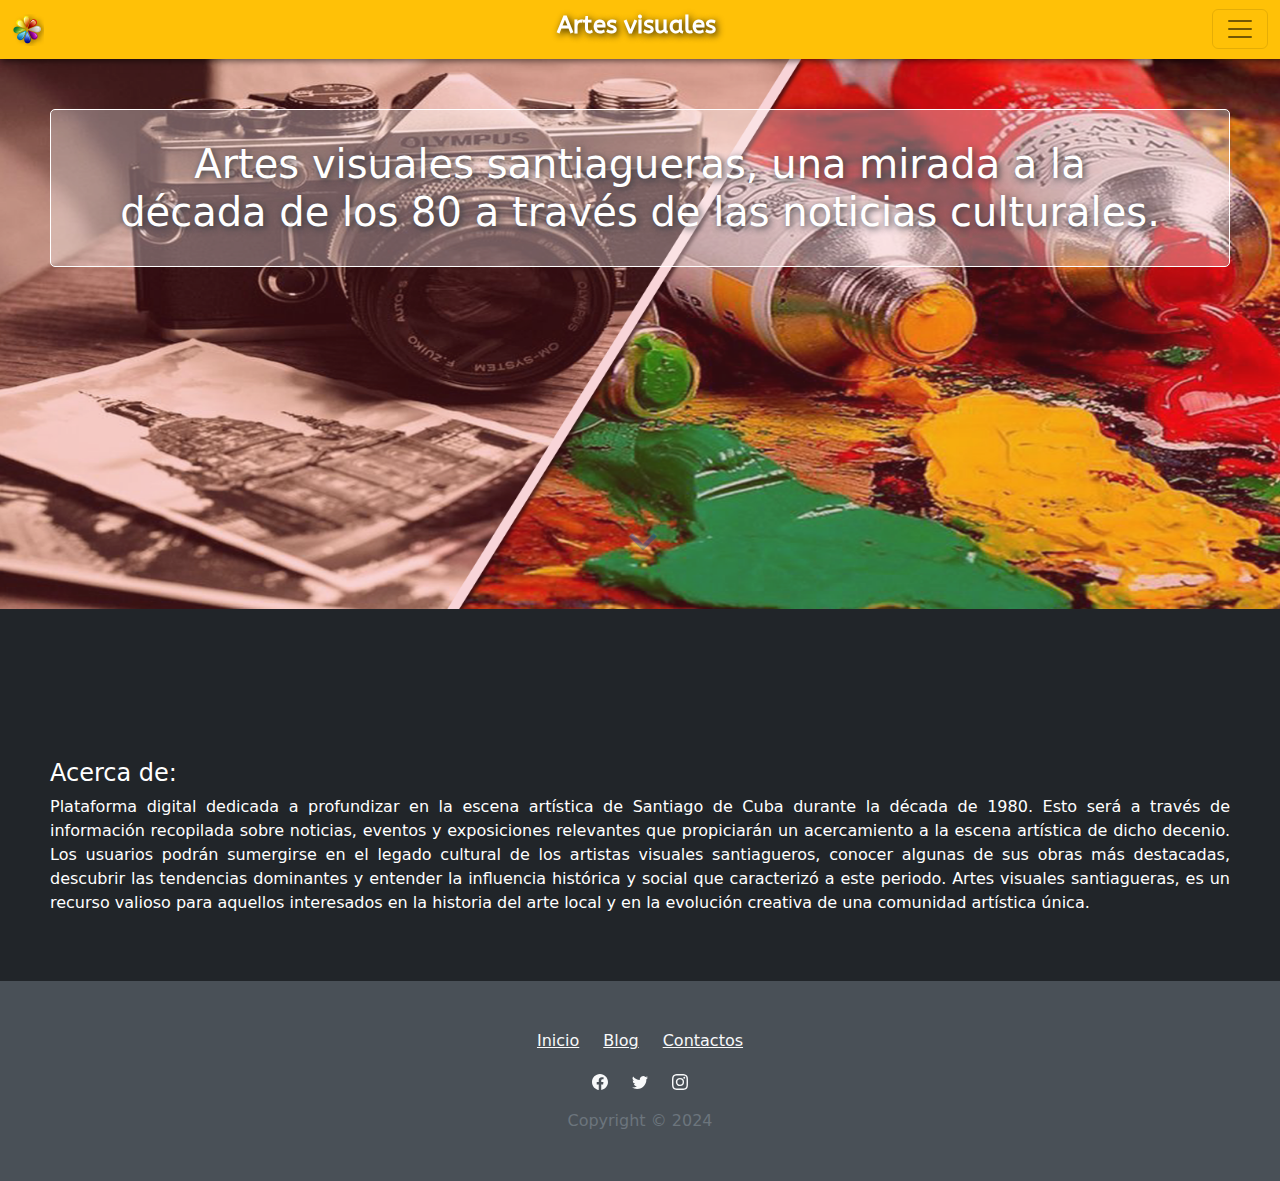
<file: index.html>
<!DOCTYPE html><html lang="en"><head><meta charset="utf-8"><meta name="viewport" content="width=device-width, initial-scale=1.0, shrink-to-fit=no"><title>ArtesVisualesSantiagueras</title><link rel="stylesheet" href="assets/bootstrap/css/bootstrap.min.css"><link rel="stylesheet" href="https://fonts.googleapis.com/css?family=ABeeZee&amp;display=swap"><link rel="stylesheet" href="https://fonts.googleapis.com/css?family=Acme&amp;display=swap"><link rel="stylesheet" href="https://fonts.googleapis.com/css?family=Bad+Script&amp;display=swap"><link rel="stylesheet" href="assets/fonts/material-icons.min.css"><link rel="stylesheet" href="assets/css/styles.min.css"><link rel="stylesheet" href="assets/css/aos.min.min.css"></head><body style="background: var(--bs-dark);"><nav class="navbar navbar-light sticky-top bg-warning text-start bounce animated" id="minav" style="box-shadow: 2px 2px 6px var(--bs-navbar-color);"><div class="container-fluid"><a class="navbar-brand" href="#"><img src="assets/img/logo.png"><br></a><h4 class="h4-title" style="font-weight: bold;text-shadow: 2px 2px 7px var(--bs-navbar-brand-hover-color);color: var(--bs-white);font-family: ABeeZee, sans-serif;"><span style="color: var(--bs-white); background-color: rgba(255, 255, 255, 0.32);">Artes visuales</span><br></h4><button data-bs-toggle="offcanvas" data-bs-target="#offcanvas-1" class="navbar-toggler button-menu"><span class="visually-hidden">Toggle navigation</span><span class="navbar-toggler-icon"></span></button><div class="collapse navbar-collapse" id="navcol-1"><ul class="navbar-nav"><li class="nav-item"><a class="nav-link active" href="#" style="color: var(--bs-offcanvas-bg);">Inicio</a></li><li class="nav-item"><a class="nav-link active" href="#" style="color: var(--bs-offcanvas-bg);">Inicio</a></li></ul></div></div></nav><main class="text-bg-dark"><section class="rubberBand animated" style="background: url(&quot;assets/img/baner1%20copia.png&quot;) top / cover no-repeat, var(--bs-border-color-translucent);height: 550px;"><div style="height: 100%;width: 100%;background: rgba(220,53,69,0.21);padding: 50px;"><h1 style="color: var(--bs-white);background: rgba(255,255,255,0.32);padding: 30px;border-width: 1px;border-style: solid;border-radius: 5px;text-shadow: 2px 2px 7px var(--bs-gray-dark);text-align: center;">Artes visuales santiagueras, una mirada a la<br>década de los 80 a través de las noticias culturales.</h1><div class="btn-arrow-button position-absolute bottom-0 start-50 translate-middle" style="width: 50px;height: 50px; top:540px;"><a href="#acerca-de"><i class="material-icons" style="color: #0d6efd;font-size: 56px;text-shadow: 0px 0px 5px rgba(255,255,255,0.9);">keyboard_arrow_down</i></a></div></div></section><div class="container" id="acerca-de" style="height: 100px;"></div><section data-aos="fade-up" data-aos-duration="1000" style="padding: 50px;"><h4>Acerca de:</h4><p style="text-align: justify;">Plataforma digital dedicada a profundizar en la escena artística de Santiago de Cuba durante la década de 1980. Esto será a través de información recopilada sobre noticias, eventos y exposiciones relevantes que propiciarán un acercamiento a la escena artística de dicho decenio. Los usuarios podrán sumergirse en el legado cultural de los artistas visuales santiagueros, conocer algunas de sus obras más destacadas, descubrir las tendencias dominantes y entender la influencia histórica y social que caracterizó a este periodo. Artes visuales santiagueras, es un recurso valioso para aquellos interesados en la historia del arte local y en la evolución creativa de una comunidad artística única.&nbsp;</p></section></main><div class="offcanvas offcanvas-start" tabindex="-1" id="offcanvas-1"><div class="offcanvas-header"><h5 class="offcanvas-title">Índice</h5><button type="button" class="btn-close text-reset" data-bs-dismiss="offcanvas" aria-label="Close"></button></div><div class="offcanvas-body" style="background: var(--bs-gray-900);"><ul class="nav flex-column"><li class="nav-item"><a class="nav-link active" href="index.html" style="color: var(--bs-offcanvas-bg);">Inicio</a></li><li class="nav-item"><a class="nav-link active" href="nosotros.html#nosotros" style="color: var(--bs-offcanvas-bg);">Sobre Nosotros</a></li><li class="nav-item"><a class="nav-link active" href="tradicion.html#tradicion" style="color: var(--bs-offcanvas-bg);">Tradición artística santiaguera</a></li><li class="nav-item"><a class="nav-link active" href="av80.html#arte-visuales" style="color: var(--bs-offcanvas-bg);">Artes Visuales de los 80</a></li><li class="nav-item"><a class="nav-link active" href="galeria.html#galeria" style="color: var(--bs-offcanvas-bg);">Galería de Obras</a></li><li class="nav-item"><a class="nav-link active" href="blog.html" style="color: var(--bs-offcanvas-bg);">Blog</a></li><li class="nav-item"><a class="nav-link active" href="contacto.html" style="color: var(--bs-offcanvas-bg);">Contacto</a></li></ul></div></div><div class="btn-arrow-up position-fixed bottom-0 end-0 translate-middle"><a href="#"><i class="material-icons" style="font-size: 32px;background: var(--bs-blue);border-radius: 100px;border: 1px solid rgba(206,212,218,0.66);box-shadow: 0px 0px 7px 2px rgba(33,37,41,0.7);color: rgba(255,255,255,0.76);">keyboard_arrow_up</i></a></div><footer class="text-center bg-dark"><div class="container-fluid text-white py-4 py-lg-5" style="background: var(--bs-gray-700);"><ul class="list-inline"><li class="list-inline-item me-4"><a class="link-light" href="index.html">Inicio</a></li><li class="list-inline-item me-4"><a class="link-light" href="blog.html">Blog</a></li><li class="list-inline-item"><a class="link-light" href="contacto.html">Contactos</a></li></ul><ul class="list-inline"><li class="list-inline-item me-4"><svg xmlns="http://www.w3.org/2000/svg" width="1em" height="1em" fill="currentColor" viewBox="0 0 16 16" class="bi bi-facebook text-light">
  <path d="M16 8.049c0-4.446-3.582-8.05-8-8.05C3.58 0-.002 3.603-.002 8.05c0 4.017 2.926 7.347 6.75 7.951v-5.625h-2.03V8.05H6.75V6.275c0-2.017 1.195-3.131 3.022-3.131.876 0 1.791.157 1.791.157v1.98h-1.009c-.993 0-1.303.621-1.303 1.258v1.51h2.218l-.354 2.326H9.25V16c3.824-.604 6.75-3.934 6.75-7.951z"></path>
</svg></li><li class="list-inline-item me-4"><svg xmlns="http://www.w3.org/2000/svg" width="1em" height="1em" fill="currentColor" viewBox="0 0 16 16" class="bi bi-twitter text-light">
  <path d="M5.026 15c6.038 0 9.341-5.003 9.341-9.334 0-.14 0-.282-.006-.422A6.685 6.685 0 0 0 16 3.542a6.658 6.658 0 0 1-1.889.518 3.301 3.301 0 0 0 1.447-1.817 6.533 6.533 0 0 1-2.087.793A3.286 3.286 0 0 0 7.875 6.03a9.325 9.325 0 0 1-6.767-3.429 3.289 3.289 0 0 0 1.018 4.382A3.323 3.323 0 0 1 .64 6.575v.045a3.288 3.288 0 0 0 2.632 3.218 3.203 3.203 0 0 1-.865.115 3.23 3.23 0 0 1-.614-.057 3.283 3.283 0 0 0 3.067 2.277A6.588 6.588 0 0 1 .78 13.58a6.32 6.32 0 0 1-.78-.045A9.344 9.344 0 0 0 5.026 15z"></path>
</svg></li><li class="list-inline-item"><svg xmlns="http://www.w3.org/2000/svg" width="1em" height="1em" fill="currentColor" viewBox="0 0 16 16" class="bi bi-instagram text-light">
  <path d="M8 0C5.829 0 5.556.01 4.703.048 3.85.088 3.269.222 2.76.42a3.917 3.917 0 0 0-1.417.923A3.927 3.927 0 0 0 .42 2.76C.222 3.268.087 3.85.048 4.7.01 5.555 0 5.827 0 8.001c0 2.172.01 2.444.048 3.297.04.852.174 1.433.372 1.942.205.526.478.972.923 1.417.444.445.89.719 1.416.923.51.198 1.09.333 1.942.372C5.555 15.99 5.827 16 8 16s2.444-.01 3.298-.048c.851-.04 1.434-.174 1.943-.372a3.916 3.916 0 0 0 1.416-.923c.445-.445.718-.891.923-1.417.197-.509.332-1.09.372-1.942C15.99 10.445 16 10.173 16 8s-.01-2.445-.048-3.299c-.04-.851-.175-1.433-.372-1.941a3.926 3.926 0 0 0-.923-1.417A3.911 3.911 0 0 0 13.24.42c-.51-.198-1.092-.333-1.943-.372C10.443.01 10.172 0 7.998 0h.003zm-.717 1.442h.718c2.136 0 2.389.007 3.232.046.78.035 1.204.166 1.486.275.373.145.64.319.92.599.28.28.453.546.598.92.11.281.24.705.275 1.485.039.843.047 1.096.047 3.231s-.008 2.389-.047 3.232c-.035.78-.166 1.203-.275 1.485a2.47 2.47 0 0 1-.599.919c-.28.28-.546.453-.92.598-.28.11-.704.24-1.485.276-.843.038-1.096.047-3.232.047s-2.39-.009-3.233-.047c-.78-.036-1.203-.166-1.485-.276a2.478 2.478 0 0 1-.92-.598 2.48 2.48 0 0 1-.6-.92c-.109-.281-.24-.705-.275-1.485-.038-.843-.046-1.096-.046-3.233 0-2.136.008-2.388.046-3.231.036-.78.166-1.204.276-1.486.145-.373.319-.64.599-.92.28-.28.546-.453.92-.598.282-.11.705-.24 1.485-.276.738-.034 1.024-.044 2.515-.045v.002zm4.988 1.328a.96.96 0 1 0 0 1.92.96.96 0 0 0 0-1.92zm-4.27 1.122a4.109 4.109 0 1 0 0 8.217 4.109 4.109 0 0 0 0-8.217zm0 1.441a2.667 2.667 0 1 1 0 5.334 2.667 2.667 0 0 1 0-5.334z"></path>
</svg></li></ul><p class="text-muted mb-0">Copyright © 2024</p></div></footer><script src="assets/js/jquery.min.js"></script><script src="assets/bootstrap/js/bootstrap.min.js"></script><script src="assets/js/script.min.js"></script><script src="assets/js/aos.min.min.js"></script></body></html>
</file>
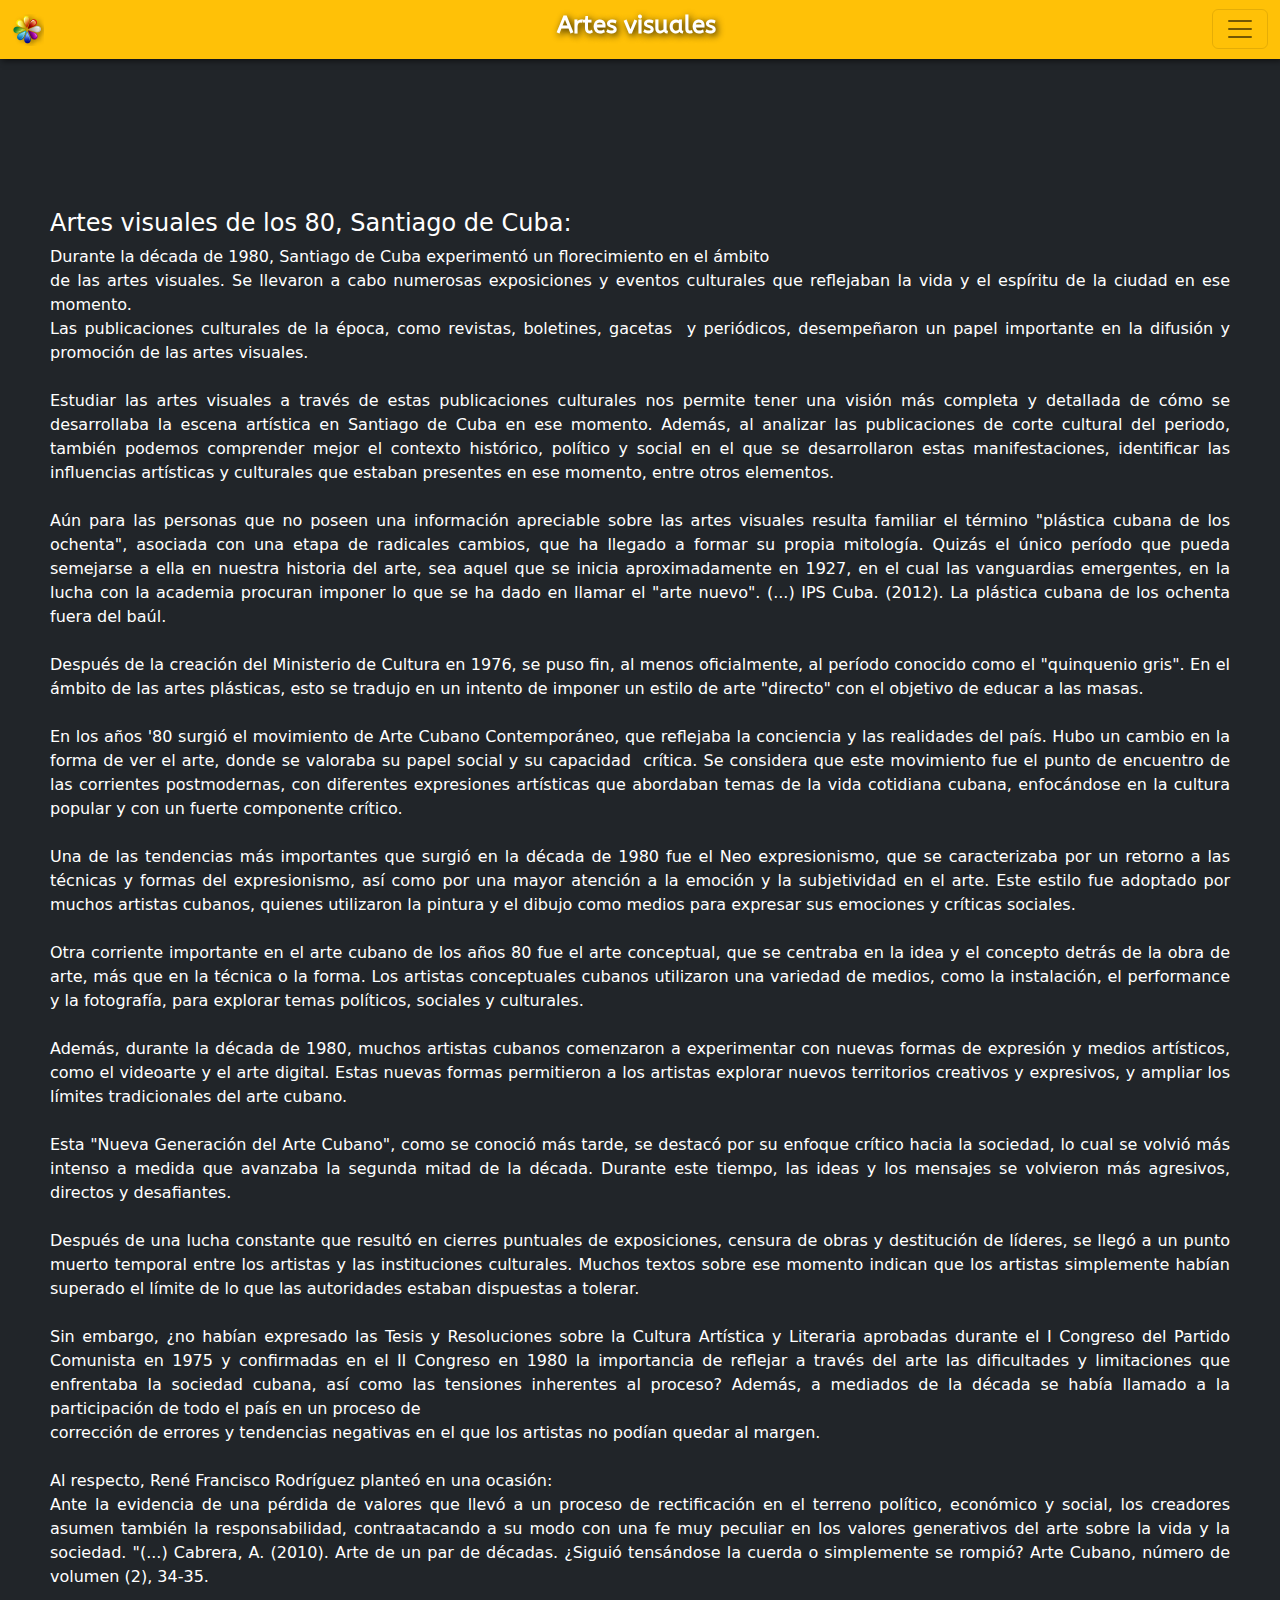
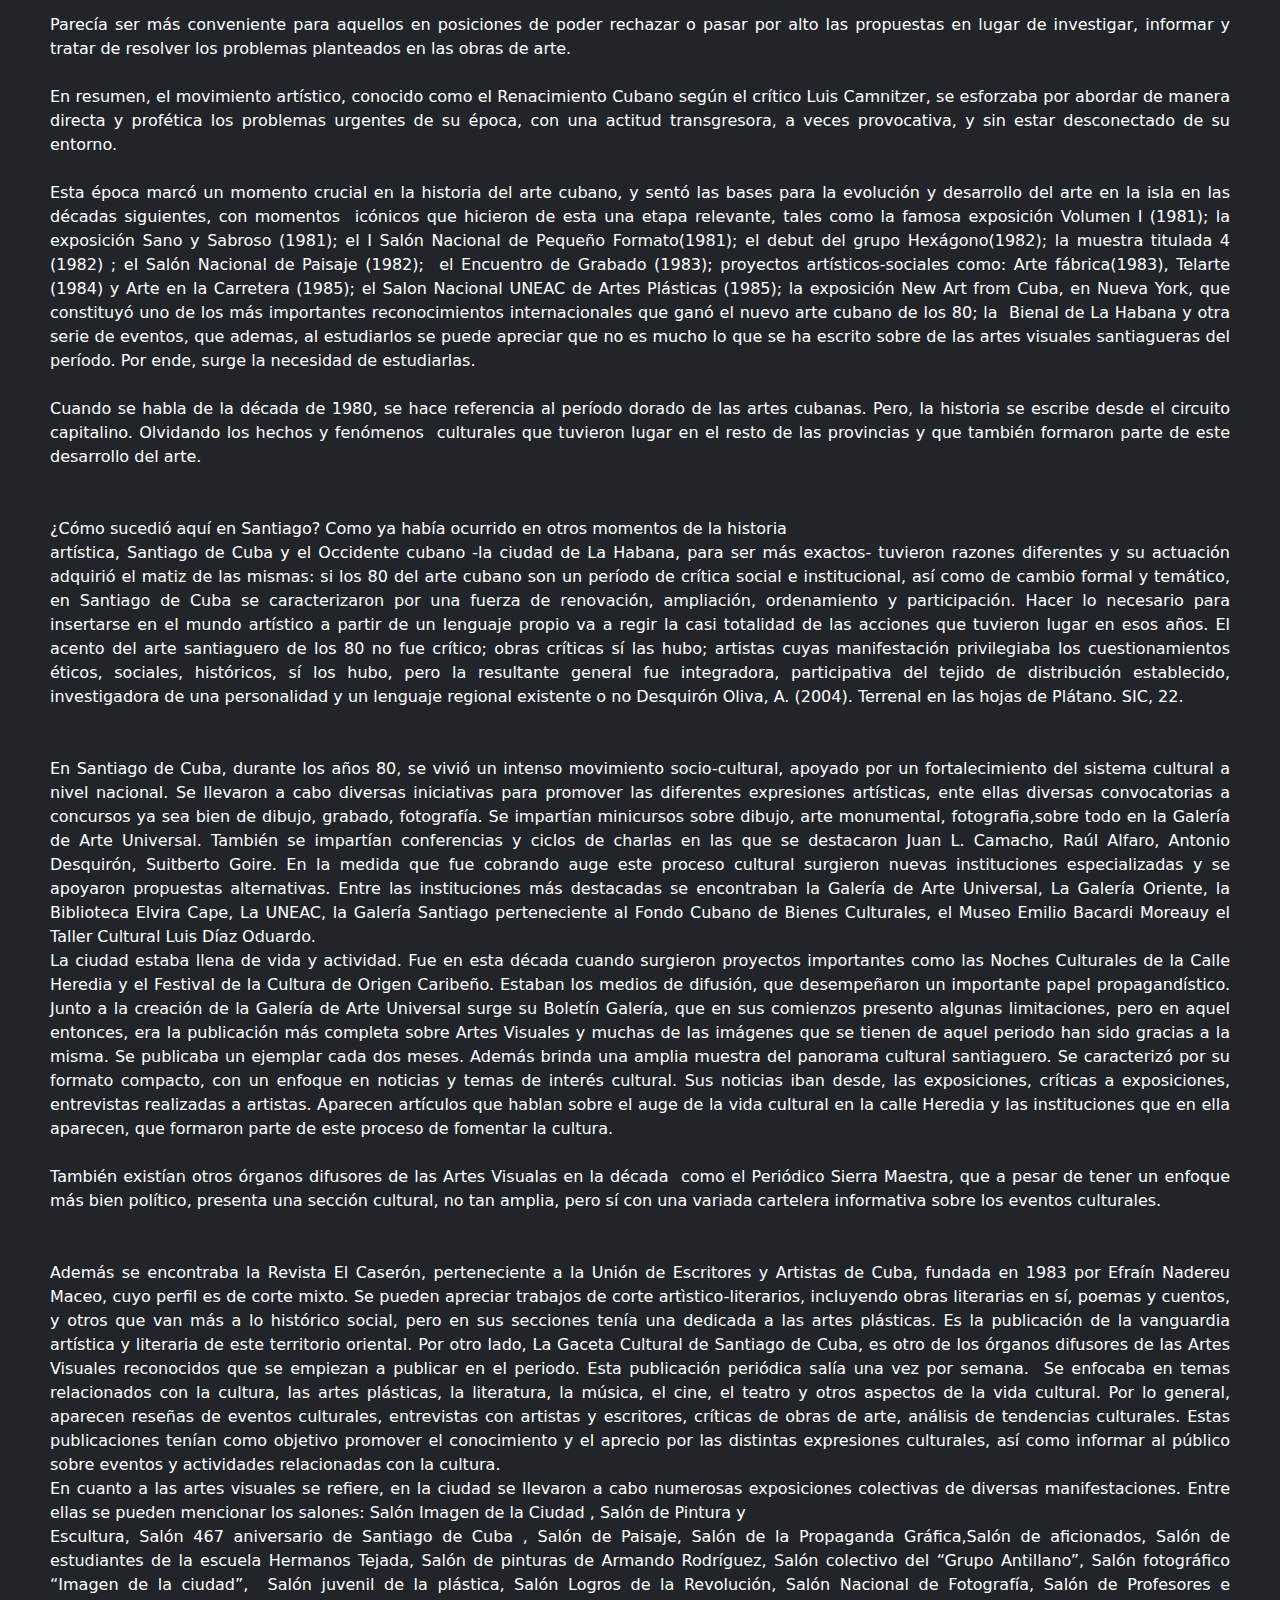
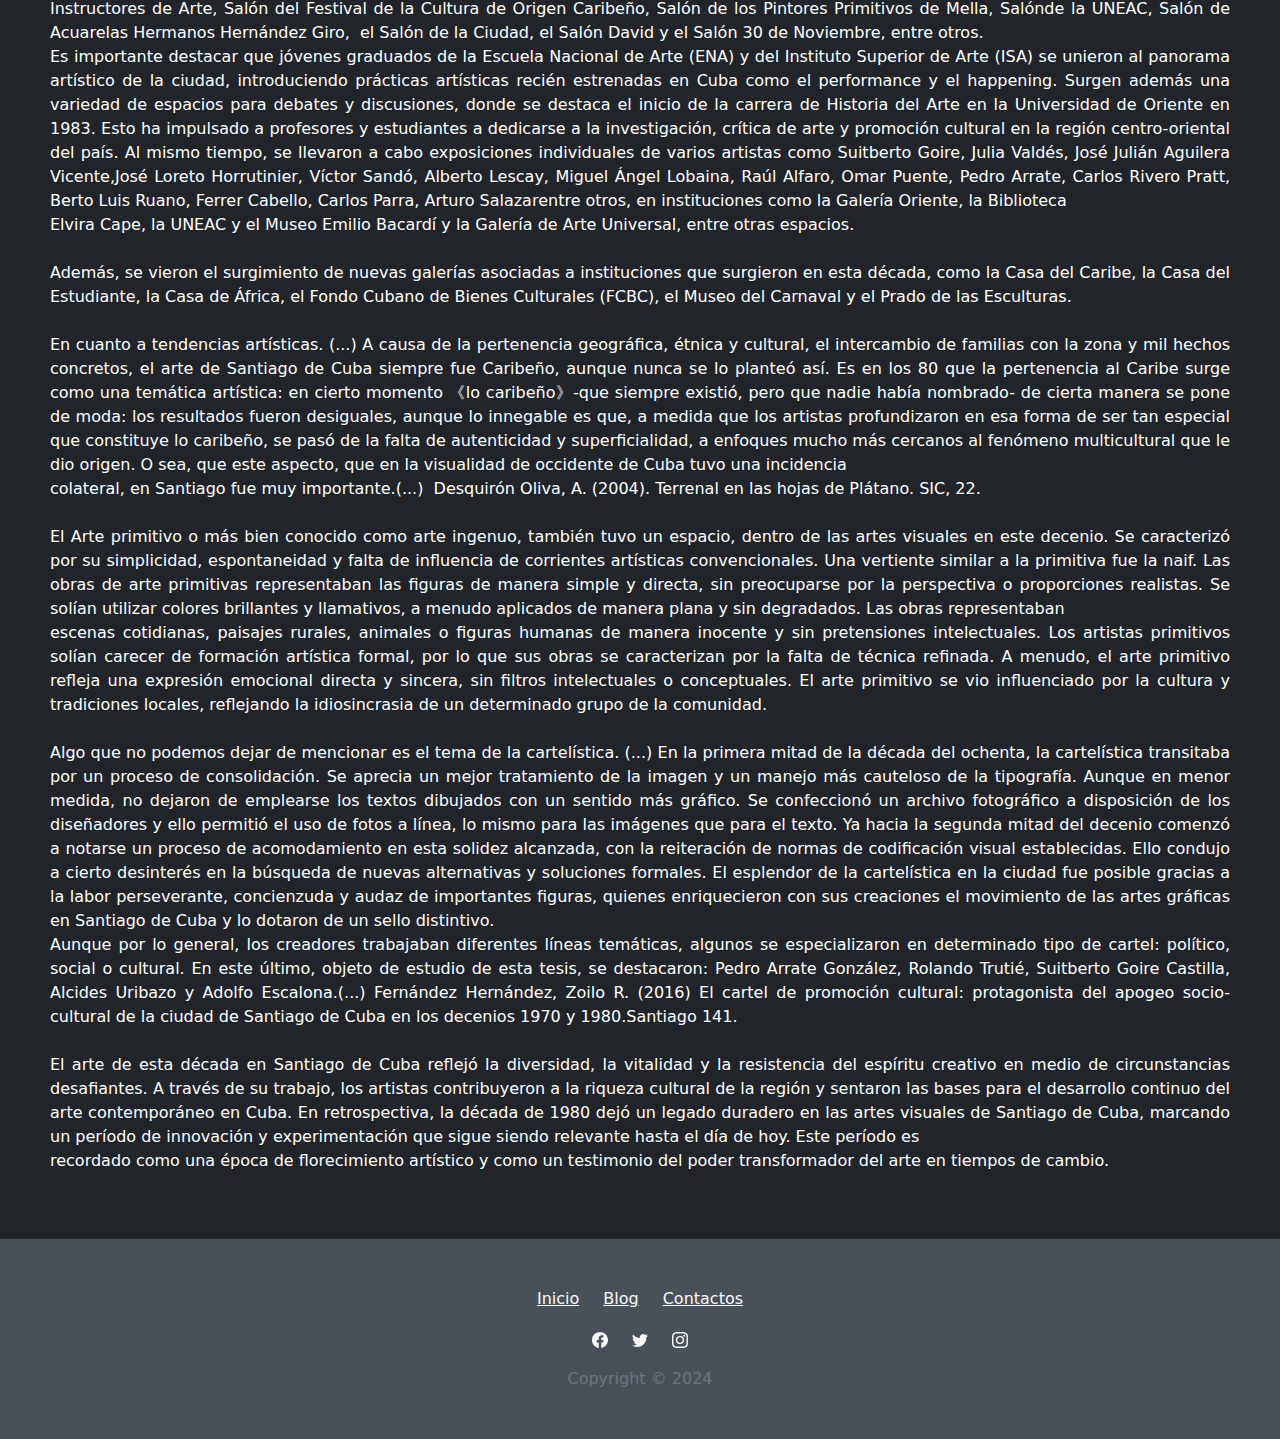
<file: av80.html>
<!DOCTYPE html><html lang="en"><head><meta charset="utf-8"><meta name="viewport" content="width=device-width, initial-scale=1.0, shrink-to-fit=no"><title>Artes visuales de los 80, Santiago de Cuba</title><link rel="stylesheet" href="assets/bootstrap/css/bootstrap.min.css"><link rel="stylesheet" href="https://fonts.googleapis.com/css?family=ABeeZee&amp;display=swap"><link rel="stylesheet" href="https://fonts.googleapis.com/css?family=Acme&amp;display=swap"><link rel="stylesheet" href="https://fonts.googleapis.com/css?family=Bad+Script&amp;display=swap"><link rel="stylesheet" href="assets/fonts/material-icons.min.css"><link rel="stylesheet" href="assets/css/styles.min.css"><link rel="stylesheet" href="assets/css/aos.min.min.css"></head><body><div class="offcanvas offcanvas-start" tabindex="-1" id="offcanvas-1"><div class="offcanvas-header"><h5 class="offcanvas-title">Índice</h5><button type="button" class="btn-close text-reset" data-bs-dismiss="offcanvas" aria-label="Close"></button></div><div class="offcanvas-body" style="background: var(--bs-gray-900);"><ul class="nav flex-column"><li class="nav-item"><a class="nav-link active" href="index.html" style="color: var(--bs-offcanvas-bg);">Inicio</a></li><li class="nav-item"><a class="nav-link active" href="#nosotros" style="color: var(--bs-offcanvas-bg);">Sobre Nosotros</a></li><li class="nav-item"><a class="nav-link active" href="tradicion.html" style="color: var(--bs-offcanvas-bg);">Tradición artística santiaguera</a></li><li class="nav-item"><a class="nav-link active" href="av80.html#arte-visuales" style="color: var(--bs-offcanvas-bg);">Artes Visuales de los 80</a></li><li class="nav-item"><a class="nav-link active" href="galeria.html#galeria" style="color: var(--bs-offcanvas-bg);">Galería de Obras</a></li><li class="nav-item"><a class="nav-link active" href="blog.html" style="color: var(--bs-offcanvas-bg);">Blog</a></li><li class="nav-item"><a class="nav-link active" href="contacto.html" style="color: var(--bs-offcanvas-bg);">Contacto</a></li></ul></div></div><nav class="navbar navbar-light sticky-top bg-warning text-start bounce animated" id="minav" style="box-shadow: 2px 2px 6px var(--bs-navbar-color);"><div class="container-fluid"><a class="navbar-brand" href="#"><img src="assets/img/logo.png"><br></a><h4 class="h4-title" style="font-weight: bold;text-shadow: 2px 2px 7px var(--bs-navbar-brand-hover-color);color: var(--bs-white);font-family: ABeeZee, sans-serif;"><span style="color: var(--bs-white); background-color: rgba(255, 255, 255, 0.32);">Artes visuales</span><br></h4><button data-bs-toggle="offcanvas" data-bs-target="#offcanvas-1" class="navbar-toggler button-menu"><span class="visually-hidden">Toggle navigation</span><span class="navbar-toggler-icon"></span></button><div class="collapse navbar-collapse" id="navcol-1"><ul class="navbar-nav"><li class="nav-item"><a class="nav-link active" href="#" style="color: var(--bs-offcanvas-bg);">Inicio</a></li><li class="nav-item"><a class="nav-link active" href="#" style="color: var(--bs-offcanvas-bg);">Inicio</a></li></ul></div></div></nav><main class="text-bg-dark"><div class="container" id="arte-visuales" style="height: 100px;"></div><section data-aos="fade-up" data-aos-duration="1000" style="padding: 50px;"><h4 style="background: var(--bs-dark);">Artes visuales de los 80, Santiago de Cuba:</h4><p style="text-align: justify;">Durante la década de 1980, Santiago de Cuba experimentó un florecimiento en el ámbito<br> de las artes visuales. Se llevaron a cabo numerosas exposiciones y eventos culturales que reflejaban la vida y el espíritu de la ciudad en ese momento.<br> Las publicaciones culturales de la época, como revistas, boletines, gacetas&nbsp; y periódicos, desempeñaron un papel importante en la difusión y promoción de las artes visuales.<br><br>Estudiar las artes visuales a través de estas publicaciones culturales nos permite tener una visión más completa y detallada de cómo se desarrollaba la escena artística en Santiago de Cuba en ese momento. Además, al analizar las publicaciones de corte cultural del periodo, también podemos comprender mejor el contexto histórico, político y social en el que se desarrollaron estas manifestaciones, identificar las influencias artísticas y culturales que estaban presentes en ese momento, entre otros elementos.<br><br>Aún para las personas que no poseen una información apreciable sobre las artes visuales resulta familiar el término "plástica cubana de los ochenta", asociada con una etapa de radicales cambios, que ha llegado a formar su propia mitología. Quizás el único período que pueda semejarse a ella en nuestra historia del arte, sea aquel que se inicia aproximadamente en 1927, en el cual las vanguardias emergentes, en la lucha con la academia procuran imponer lo que se ha dado en llamar el "arte nuevo". (...) IPS Cuba. (2012). La plástica cubana de los ochenta fuera del baúl.<br><br>Después de la creación del Ministerio de Cultura en 1976, se puso fin, al menos oficialmente, al período conocido como el "quinquenio gris". En el ámbito de las artes plásticas, esto se tradujo en un intento de imponer un estilo de arte "directo" con el objetivo de educar a las masas. <br><br>En los años '80 surgió el movimiento de Arte Cubano Contemporáneo, que reflejaba la conciencia y las realidades del país. Hubo un cambio en la forma de ver el arte, donde se valoraba su papel social y su capacidad&nbsp; crítica. Se considera que este movimiento fue el punto de encuentro de las corrientes postmodernas, con diferentes expresiones artísticas que abordaban temas de la vida cotidiana cubana, enfocándose en la cultura popular y con un fuerte componente crítico.<br><br>Una de las tendencias más importantes que surgió en la década de 1980 fue el Neo expresionismo, que se caracterizaba por un retorno a las técnicas y formas del expresionismo, así como por una mayor atención a la emoción y la subjetividad en el arte. Este estilo fue adoptado por muchos artistas cubanos, quienes utilizaron la pintura y el dibujo como medios para expresar sus emociones y críticas sociales. <br><br>Otra corriente importante en el arte cubano de los años 80 fue el arte conceptual, que se centraba en la idea y el concepto detrás de la obra de arte, más que en la técnica o la forma. Los artistas conceptuales cubanos utilizaron una variedad de medios, como la instalación, el performance y la fotografía, para explorar temas políticos, sociales y culturales. <br><br>Además, durante la década de 1980, muchos artistas cubanos comenzaron a experimentar con nuevas formas de expresión y medios artísticos, como el videoarte y el arte digital. Estas nuevas formas permitieron a los artistas explorar nuevos territorios creativos y expresivos, y ampliar los límites tradicionales del arte cubano.<br><br>Esta "Nueva Generación del Arte Cubano", como se conoció más tarde, se destacó por su enfoque crítico hacia la sociedad, lo cual se volvió más intenso a medida que avanzaba la segunda mitad de la década. Durante este tiempo, las ideas y los mensajes se volvieron más agresivos, directos y desafiantes.<br><br>Después de una lucha constante que resultó en cierres puntuales de exposiciones, censura de obras y destitución de líderes, se llegó a un punto muerto temporal entre los artistas y las instituciones culturales. Muchos textos sobre ese momento indican que los artistas simplemente habían superado el límite de lo que las autoridades estaban dispuestas a tolerar.<br><br>Sin embargo, ¿no habían expresado las Tesis y Resoluciones sobre la Cultura Artística y Literaria aprobadas durante el I Congreso del Partido Comunista en 1975 y confirmadas en el II Congreso en 1980 la importancia de reflejar a través del arte las dificultades y limitaciones que enfrentaba la sociedad cubana, así como las tensiones inherentes al proceso? Además, a mediados de la década se había llamado a la participación de todo el país en un proceso de<br> corrección de errores y tendencias negativas en el que los artistas no podían quedar al margen.<br><br> Al respecto, René Francisco Rodríguez planteó en una ocasión: <br>Ante la evidencia de una pérdida de valores que llevó a un proceso de rectificación en el terreno político, económico y social, los creadores asumen también la responsabilidad, contraatacando a su modo con una fe muy peculiar en los valores generativos del arte sobre la vida y la sociedad. "(...) Cabrera, A. (2010). Arte de un par de décadas. ¿Siguió tensándose la cuerda o simplemente se rompió? Arte Cubano, número de volumen (2), 34-35. <br><br>Parecía ser más conveniente para aquellos en posiciones de poder rechazar o pasar por alto las propuestas en lugar de investigar, informar y tratar de resolver los problemas planteados en las obras de arte.<br><br>En resumen, el movimiento artístico, conocido como el Renacimiento Cubano según el crítico Luis Camnitzer, se esforzaba por abordar de manera directa y profética los problemas urgentes de su época, con una actitud transgresora, a veces provocativa, y sin estar desconectado de su entorno. <br><br>Esta época marcó un momento crucial en la historia del arte cubano, y sentó las bases para la evolución y desarrollo del arte en la isla en las décadas siguientes, con momentos&nbsp; icónicos que hicieron de esta una etapa relevante, tales como la famosa exposición Volumen I (1981); la exposición Sano y Sabroso (1981); el I Salón Nacional de Pequeño Formato(1981); el debut del grupo Hexágono(1982); la muestra titulada 4 (1982) ; el Salón Nacional de Paisaje (1982);&nbsp; el Encuentro de Grabado (1983); proyectos artísticos-sociales como: Arte fábrica(1983), Telarte (1984) y Arte en la Carretera (1985); el Salon Nacional UNEAC de Artes Plásticas (1985); la exposición New Art from Cuba, en Nueva York, que constituyó uno de los más importantes reconocimientos internacionales que ganó el nuevo arte cubano de los 80; la&nbsp; Bienal de La Habana y otra serie de eventos, que ademas, al estudiarlos se puede apreciar que no es mucho lo que se ha escrito sobre de las artes visuales santiagueras del período. Por ende, surge la necesidad de estudiarlas.<br><br>Cuando se habla de la década de 1980, se hace referencia al período dorado de las artes cubanas. Pero, la historia se escribe desde el circuito capitalino. Olvidando los hechos y fenómenos&nbsp; culturales que tuvieron lugar en el resto de las provincias y que también formaron parte de este desarrollo del arte. <br><br><br>¿Cómo sucedió aquí en Santiago? Como ya había ocurrido en otros momentos de la historia<br> artística, Santiago de Cuba y el Occidente cubano -la ciudad de La Habana, para ser más exactos- tuvieron razones diferentes y su actuación adquirió el matiz de las mismas: si los 80 del arte cubano son un período de crítica social e institucional, así como de cambio formal y temático, en Santiago de Cuba se caracterizaron por una fuerza de renovación, ampliación, ordenamiento y participación. Hacer lo necesario para insertarse en el mundo artístico a partir de un lenguaje propio va a regir la casi totalidad de las acciones que tuvieron lugar en esos años. El acento del arte santiaguero de los 80 no fue crítico; obras críticas sí las hubo; artistas cuyas manifestación privilegiaba los cuestionamientos éticos, sociales, históricos, sí los hubo, pero la resultante general fue integradora, participativa del tejido de distribución establecido, investigadora de una personalidad y un lenguaje regional existente o no Desquirón Oliva, A. (2004). Terrenal en las hojas de Plátano. SIC, 22.<br><br><br>En Santiago de Cuba, durante los años 80, se vivió un intenso movimiento socio-cultural, apoyado por un fortalecimiento del sistema cultural a nivel nacional. Se llevaron a cabo diversas iniciativas para promover las diferentes expresiones artísticas, ente ellas diversas convocatorias a concursos ya sea bien de dibujo, grabado, fotografía. Se impartían minicursos sobre dibujo, arte monumental, fotografia,sobre todo en la Galería de Arte Universal. También se impartían conferencias y ciclos de charlas en las que se destacaron Juan L. Camacho, Raúl Alfaro, Antonio Desquirón, Suitberto Goire. En la medida que fue cobrando auge este proceso cultural surgieron nuevas instituciones especializadas y se apoyaron propuestas alternativas. Entre las instituciones más destacadas se encontraban la Galería de Arte Universal, La Galería Oriente, la Biblioteca Elvira Cape, La UNEAC, la Galería Santiago perteneciente al Fondo Cubano de Bienes Culturales, el Museo Emilio Bacardi Moreauy el Taller Cultural Luis Díaz Oduardo. <br>La ciudad estaba llena de vida y actividad. Fue en esta década cuando surgieron proyectos importantes como las Noches Culturales de la Calle Heredia y el Festival de la Cultura de Origen Caribeño. Estaban los medios de difusión, que desempeñaron un importante papel propagandístico. Junto a la creación de la Galería de Arte Universal surge su Boletín Galería, que en sus comienzos presento algunas limitaciones, pero en aquel entonces, era la publicación más completa sobre Artes Visuales y muchas de las imágenes que se tienen de aquel periodo han sido gracias a la misma. Se publicaba un ejemplar cada dos meses. Además brinda una amplia muestra del panorama cultural santiaguero. Se caracterizó por su formato compacto, con un enfoque en noticias y temas de interés cultural. Sus noticias iban desde, las exposiciones, críticas a exposiciones, entrevistas realizadas a artistas. Aparecen artículos que hablan sobre el auge de la vida cultural en la calle Heredia y las instituciones que en ella aparecen, que formaron parte de este proceso de fomentar la cultura.<br><br>También existían otros órganos difusores de las Artes Visualas en la década&nbsp; como el Periódico Sierra Maestra, que a pesar de tener un enfoque más bien político, presenta una sección cultural, no tan amplia, pero sí con una variada cartelera informativa sobre los eventos culturales.<br><br><br>Además se encontraba la Revista El Caserón, perteneciente a la Unión de Escritores y Artistas de Cuba, fundada en 1983 por Efraín Nadereu Maceo, cuyo perfil es de corte mixto. Se pueden apreciar trabajos de corte artìstico-literarios, incluyendo obras literarias en sí, poemas y cuentos, y otros que van más a lo histórico social, pero en sus secciones tenía una dedicada a las artes plásticas. Es la publicación de la vanguardia artística y literaria de este territorio oriental. Por otro lado, La Gaceta Cultural de Santiago de Cuba, es otro de los órganos difusores de las Artes Visuales reconocidos que se empiezan a publicar en el periodo. Esta publicación periódica salía una vez por semana.&nbsp; Se enfocaba en temas relacionados con la cultura, las artes plásticas, la literatura, la música, el cine, el teatro y otros aspectos de la vida cultural. Por lo general, aparecen reseñas de eventos culturales, entrevistas con artistas y escritores, críticas de obras de arte, análisis de tendencias culturales. Estas publicaciones tenían como objetivo promover el conocimiento y el aprecio por las distintas expresiones culturales, así como informar al público sobre eventos y actividades relacionadas con la cultura.<br>En cuanto a las artes visuales se refiere, en la ciudad se llevaron a cabo numerosas exposiciones colectivas de diversas manifestaciones. Entre ellas se pueden mencionar los salones: Salón Imagen de la Ciudad , Salón de Pintura y<br>Escultura, Salón 467 aniversario de Santiago de Cuba , Salón de Paisaje, Salón de la Propaganda Gráfica,Salón de aficionados, Salón de estudiantes de la escuela Hermanos Tejada, Salón de pinturas de Armando Rodríguez, Salón colectivo del “Grupo Antillano”, Salón fotográfico “Imagen de la ciudad”,&nbsp; Salón juvenil de la plástica, Salón Logros de la Revolución, Salón Nacional de Fotografía, Salón de Profesores e Instructores de Arte, Salón del Festival de la Cultura de Origen Caribeño, Salón de los Pintores Primitivos de Mella, Salónde la UNEAC, Salón de Acuarelas Hermanos Hernández Giro,&nbsp; el Salón de la Ciudad, el Salón David y el Salón 30 de Noviembre, entre otros.<br>Es importante destacar que jóvenes graduados de la Escuela Nacional de Arte (ENA) y del Instituto Superior de Arte (ISA) se unieron al panorama artístico de la ciudad, introduciendo prácticas artísticas recién estrenadas en Cuba como el performance y el happening. Surgen además una variedad de espacios para debates y discusiones, donde se destaca el inicio de la carrera de Historia del Arte en la Universidad de Oriente en 1983. Esto ha impulsado a profesores y estudiantes a dedicarse a la investigación, crítica de arte y promoción cultural en la región centro-oriental del país. Al mismo tiempo, se llevaron a cabo exposiciones individuales de varios artistas como Suitberto Goire, Julia Valdés, José Julián Aguilera Vicente,José Loreto Horrutinier, Víctor Sandó, Alberto Lescay, Miguel Ángel Lobaina, Raúl Alfaro, Omar Puente, Pedro Arrate, Carlos Rivero Pratt, Berto Luis Ruano, Ferrer Cabello, Carlos Parra, Arturo Salazarentre otros, en instituciones como la Galería Oriente, la Biblioteca<br> Elvira Cape, la UNEAC y el Museo Emilio Bacardí y la Galería de Arte Universal, entre otras espacios.<br><br>Además, se vieron el surgimiento de nuevas galerías asociadas a instituciones que surgieron en esta década, como la Casa del Caribe, la Casa del Estudiante, la Casa de África, el Fondo Cubano de Bienes Culturales (FCBC), el Museo del Carnaval y el Prado de las Esculturas.<br><br>En cuanto a tendencias artísticas. (...) A causa de la pertenencia geográfica, étnica y cultural, el intercambio de familias con la zona y mil hechos concretos, el arte de Santiago de Cuba siempre fue Caribeño, aunque nunca se lo planteó así. Es en los 80 que la pertenencia al Caribe surge como una temática artística: en cierto momento 《lo caribeño》-que siempre existió, pero que nadie había nombrado- de cierta manera se pone de moda: los resultados fueron desiguales, aunque lo innegable es que, a medida que los artistas profundizaron en esa forma de ser tan especial que constituye lo caribeño, se pasó de la falta de autenticidad y superficialidad, a enfoques mucho más cercanos al fenómeno multicultural que le dio origen. O sea, que este aspecto, que en la visualidad de occidente de Cuba tuvo una incidencia<br> colateral, en Santiago fue muy importante.(...)&nbsp; Desquirón Oliva, A. (2004). Terrenal en las hojas de Plátano. SIC, 22.<br><br>El Arte primitivo o más bien conocido como arte ingenuo, también tuvo un espacio, dentro de las artes visuales en este decenio. Se caracterizó por su simplicidad, espontaneidad y falta de influencia de corrientes artísticas convencionales. Una vertiente similar a la primitiva fue la naif. Las obras de arte primitivas representaban las&nbsp;figuras de manera simple y directa, sin preocuparse por la perspectiva o proporciones realistas. Se solían utilizar colores brillantes y llamativos, a menudo aplicados de manera plana y sin degradados. Las obras representaban<br> escenas cotidianas, paisajes rurales, animales o figuras humanas de manera inocente y sin pretensiones intelectuales. Los artistas primitivos solían carecer de formación artística formal, por lo que sus obras se caracterizan por la falta de técnica refinada. A menudo, el arte primitivo refleja una expresión emocional directa y sincera, sin filtros intelectuales o conceptuales. El arte primitivo se vio influenciado por la cultura y tradiciones locales, reflejando la idiosincrasia de un determinado grupo de la comunidad.<br><br>Algo que no podemos dejar de mencionar es el tema de la cartelística. (...) En la primera mitad de la década del ochenta, la cartelística transitaba por un proceso de consolidación. Se aprecia un mejor tratamiento de la imagen y un manejo más cauteloso de la tipografía. Aunque en menor medida, no dejaron de emplearse los textos dibujados con un sentido más gráfico. Se confeccionó un archivo fotográfico a disposición de los diseñadores y ello permitió el uso de fotos a línea, lo mismo para las imágenes que para el texto. Ya hacia la segunda mitad del decenio comenzó a notarse un proceso de acomodamiento en esta solidez alcanzada, con la reiteración de normas de codificación visual establecidas. Ello condujo a cierto desinterés en la búsqueda de nuevas alternativas y soluciones formales. El esplendor de la cartelística en la ciudad fue posible gracias a la labor perseverante, concienzuda y audaz de importantes figuras, quienes enriquecieron con sus creaciones el movimiento de las artes gráficas en Santiago de Cuba y lo dotaron de un sello distintivo.<br> Aunque por lo general, los creadores trabajaban diferentes líneas temáticas, algunos se especializaron en determinado tipo de cartel: político, social o cultural. En este último, objeto de estudio de esta tesis, se destacaron: Pedro Arrate González, Rolando Trutié, Suitberto Goire Castilla, Alcides Uribazo y Adolfo Escalona.(...) Fernández Hernández, Zoilo R. (2016) El cartel de promoción cultural: protagonista del apogeo socio-cultural de la ciudad de Santiago de Cuba en los decenios 1970 y 1980.Santiago 141.<br><br>El arte de esta década en Santiago de Cuba reflejó la diversidad, la vitalidad y la resistencia del espíritu creativo en medio de circunstancias desafiantes. A través de su trabajo, los artistas contribuyeron a la riqueza cultural de la región y sentaron las bases para el desarrollo continuo del arte contemporáneo en Cuba. En retrospectiva, la década de 1980 dejó un legado duradero en las artes visuales de Santiago de Cuba, marcando un período de innovación y experimentación que sigue siendo relevante hasta el día de hoy. Este período es<br> recordado como una época de florecimiento artístico y como un testimonio del poder transformador del arte en tiempos de cambio.<br></p></section></main><div class="btn-arrow-up position-fixed bottom-0 end-0 translate-middle"><a href="#"><i class="material-icons" style="font-size: 32px;background: var(--bs-blue);border-radius: 100px;border: 1px solid rgba(206,212,218,0.66);box-shadow: 0px 0px 7px 2px rgba(33,37,41,0.7);color: rgba(255,255,255,0.76);">keyboard_arrow_up</i></a></div><footer class="text-center bg-dark"><div class="container-fluid text-white py-4 py-lg-5" style="background: var(--bs-gray-700);"><ul class="list-inline"><li class="list-inline-item me-4"><a class="link-light" href="index.html">Inicio</a></li><li class="list-inline-item me-4"><a class="link-light" href="blog.html">Blog</a></li><li class="list-inline-item"><a class="link-light" href="contacto.html">Contactos</a></li></ul><ul class="list-inline"><li class="list-inline-item me-4"><svg xmlns="http://www.w3.org/2000/svg" width="1em" height="1em" fill="currentColor" viewBox="0 0 16 16" class="bi bi-facebook text-light">
  <path d="M16 8.049c0-4.446-3.582-8.05-8-8.05C3.58 0-.002 3.603-.002 8.05c0 4.017 2.926 7.347 6.75 7.951v-5.625h-2.03V8.05H6.75V6.275c0-2.017 1.195-3.131 3.022-3.131.876 0 1.791.157 1.791.157v1.98h-1.009c-.993 0-1.303.621-1.303 1.258v1.51h2.218l-.354 2.326H9.25V16c3.824-.604 6.75-3.934 6.75-7.951z"></path>
</svg></li><li class="list-inline-item me-4"><svg xmlns="http://www.w3.org/2000/svg" width="1em" height="1em" fill="currentColor" viewBox="0 0 16 16" class="bi bi-twitter text-light">
  <path d="M5.026 15c6.038 0 9.341-5.003 9.341-9.334 0-.14 0-.282-.006-.422A6.685 6.685 0 0 0 16 3.542a6.658 6.658 0 0 1-1.889.518 3.301 3.301 0 0 0 1.447-1.817 6.533 6.533 0 0 1-2.087.793A3.286 3.286 0 0 0 7.875 6.03a9.325 9.325 0 0 1-6.767-3.429 3.289 3.289 0 0 0 1.018 4.382A3.323 3.323 0 0 1 .64 6.575v.045a3.288 3.288 0 0 0 2.632 3.218 3.203 3.203 0 0 1-.865.115 3.23 3.23 0 0 1-.614-.057 3.283 3.283 0 0 0 3.067 2.277A6.588 6.588 0 0 1 .78 13.58a6.32 6.32 0 0 1-.78-.045A9.344 9.344 0 0 0 5.026 15z"></path>
</svg></li><li class="list-inline-item"><svg xmlns="http://www.w3.org/2000/svg" width="1em" height="1em" fill="currentColor" viewBox="0 0 16 16" class="bi bi-instagram text-light">
  <path d="M8 0C5.829 0 5.556.01 4.703.048 3.85.088 3.269.222 2.76.42a3.917 3.917 0 0 0-1.417.923A3.927 3.927 0 0 0 .42 2.76C.222 3.268.087 3.85.048 4.7.01 5.555 0 5.827 0 8.001c0 2.172.01 2.444.048 3.297.04.852.174 1.433.372 1.942.205.526.478.972.923 1.417.444.445.89.719 1.416.923.51.198 1.09.333 1.942.372C5.555 15.99 5.827 16 8 16s2.444-.01 3.298-.048c.851-.04 1.434-.174 1.943-.372a3.916 3.916 0 0 0 1.416-.923c.445-.445.718-.891.923-1.417.197-.509.332-1.09.372-1.942C15.99 10.445 16 10.173 16 8s-.01-2.445-.048-3.299c-.04-.851-.175-1.433-.372-1.941a3.926 3.926 0 0 0-.923-1.417A3.911 3.911 0 0 0 13.24.42c-.51-.198-1.092-.333-1.943-.372C10.443.01 10.172 0 7.998 0h.003zm-.717 1.442h.718c2.136 0 2.389.007 3.232.046.78.035 1.204.166 1.486.275.373.145.64.319.92.599.28.28.453.546.598.92.11.281.24.705.275 1.485.039.843.047 1.096.047 3.231s-.008 2.389-.047 3.232c-.035.78-.166 1.203-.275 1.485a2.47 2.47 0 0 1-.599.919c-.28.28-.546.453-.92.598-.28.11-.704.24-1.485.276-.843.038-1.096.047-3.232.047s-2.39-.009-3.233-.047c-.78-.036-1.203-.166-1.485-.276a2.478 2.478 0 0 1-.92-.598 2.48 2.48 0 0 1-.6-.92c-.109-.281-.24-.705-.275-1.485-.038-.843-.046-1.096-.046-3.233 0-2.136.008-2.388.046-3.231.036-.78.166-1.204.276-1.486.145-.373.319-.64.599-.92.28-.28.546-.453.92-.598.282-.11.705-.24 1.485-.276.738-.034 1.024-.044 2.515-.045v.002zm4.988 1.328a.96.96 0 1 0 0 1.92.96.96 0 0 0 0-1.92zm-4.27 1.122a4.109 4.109 0 1 0 0 8.217 4.109 4.109 0 0 0 0-8.217zm0 1.441a2.667 2.667 0 1 1 0 5.334 2.667 2.667 0 0 1 0-5.334z"></path>
</svg></li></ul><p class="text-muted mb-0">Copyright © 2024</p></div></footer><script src="assets/js/jquery.min.js"></script><script src="assets/bootstrap/js/bootstrap.min.js"></script><script src="assets/js/script.min.js"></script><script src="assets/js/aos.min.min.js"></script></body></html>
</file>
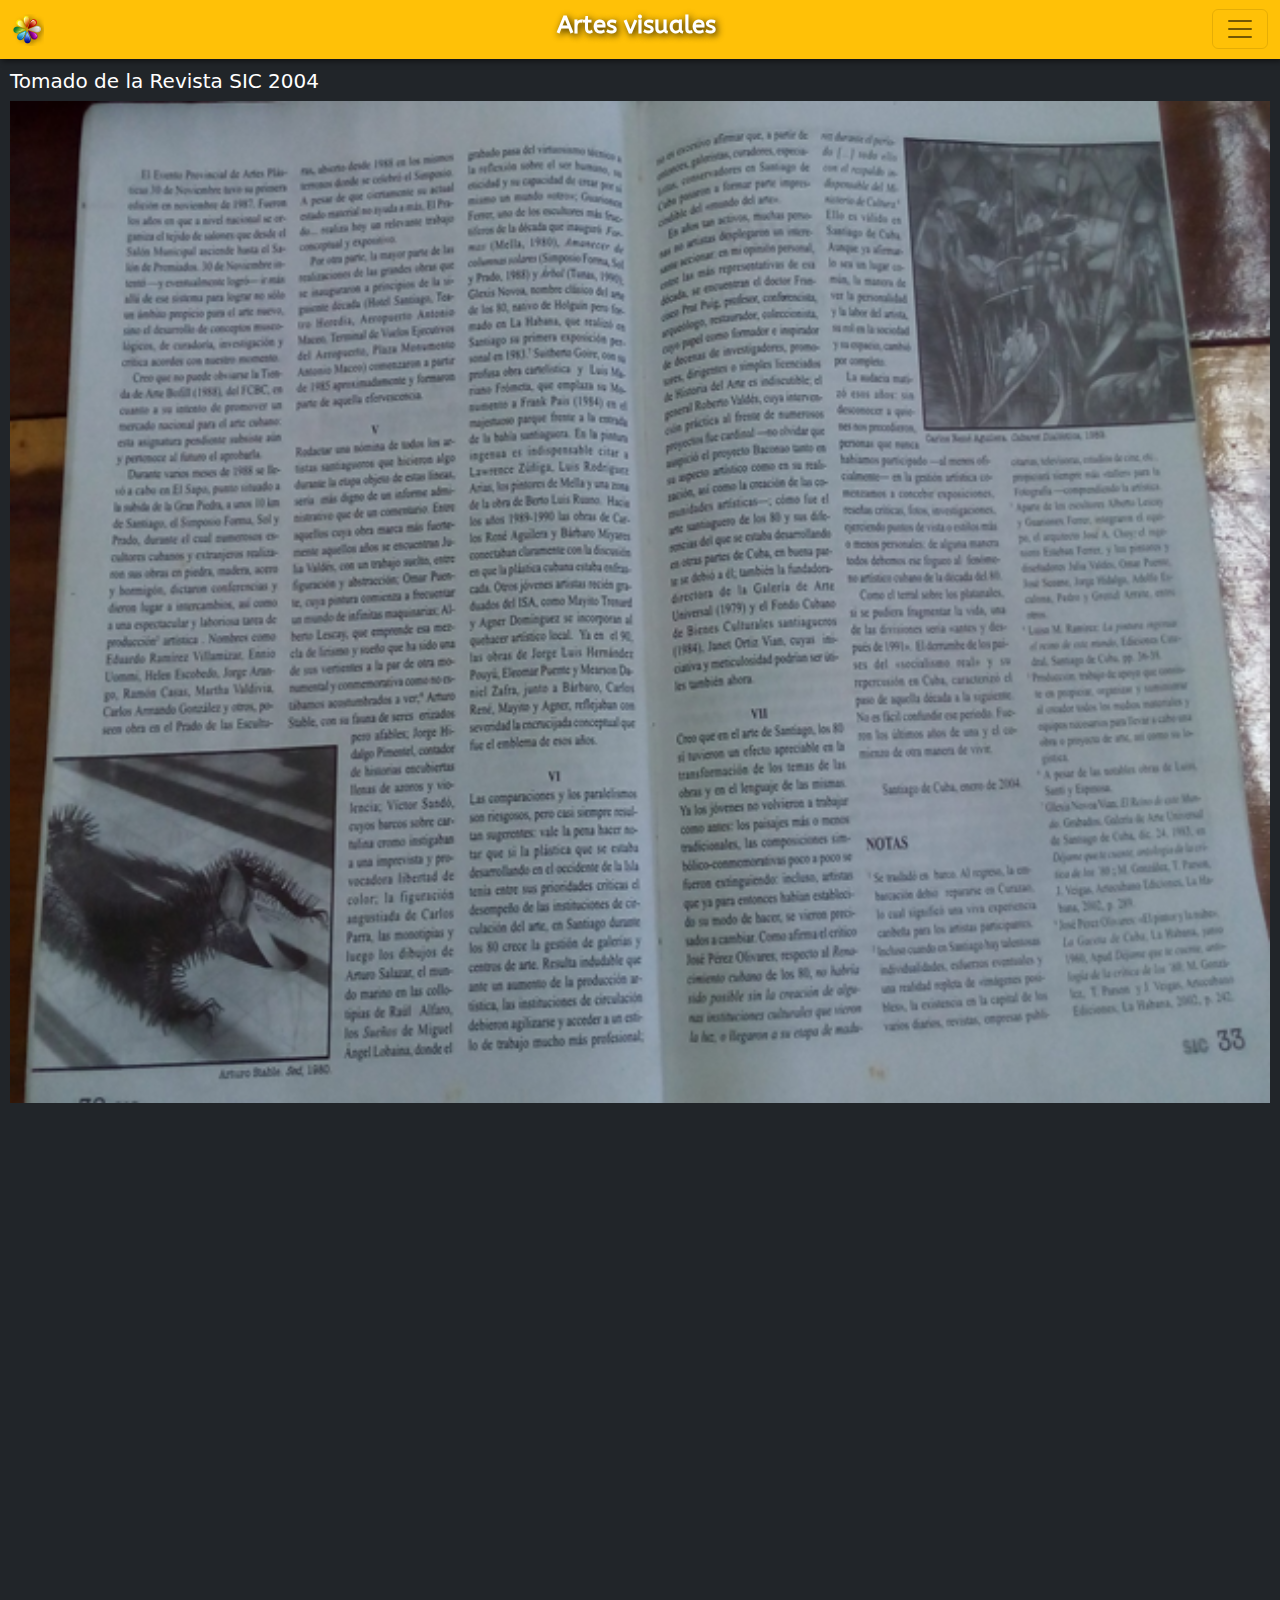
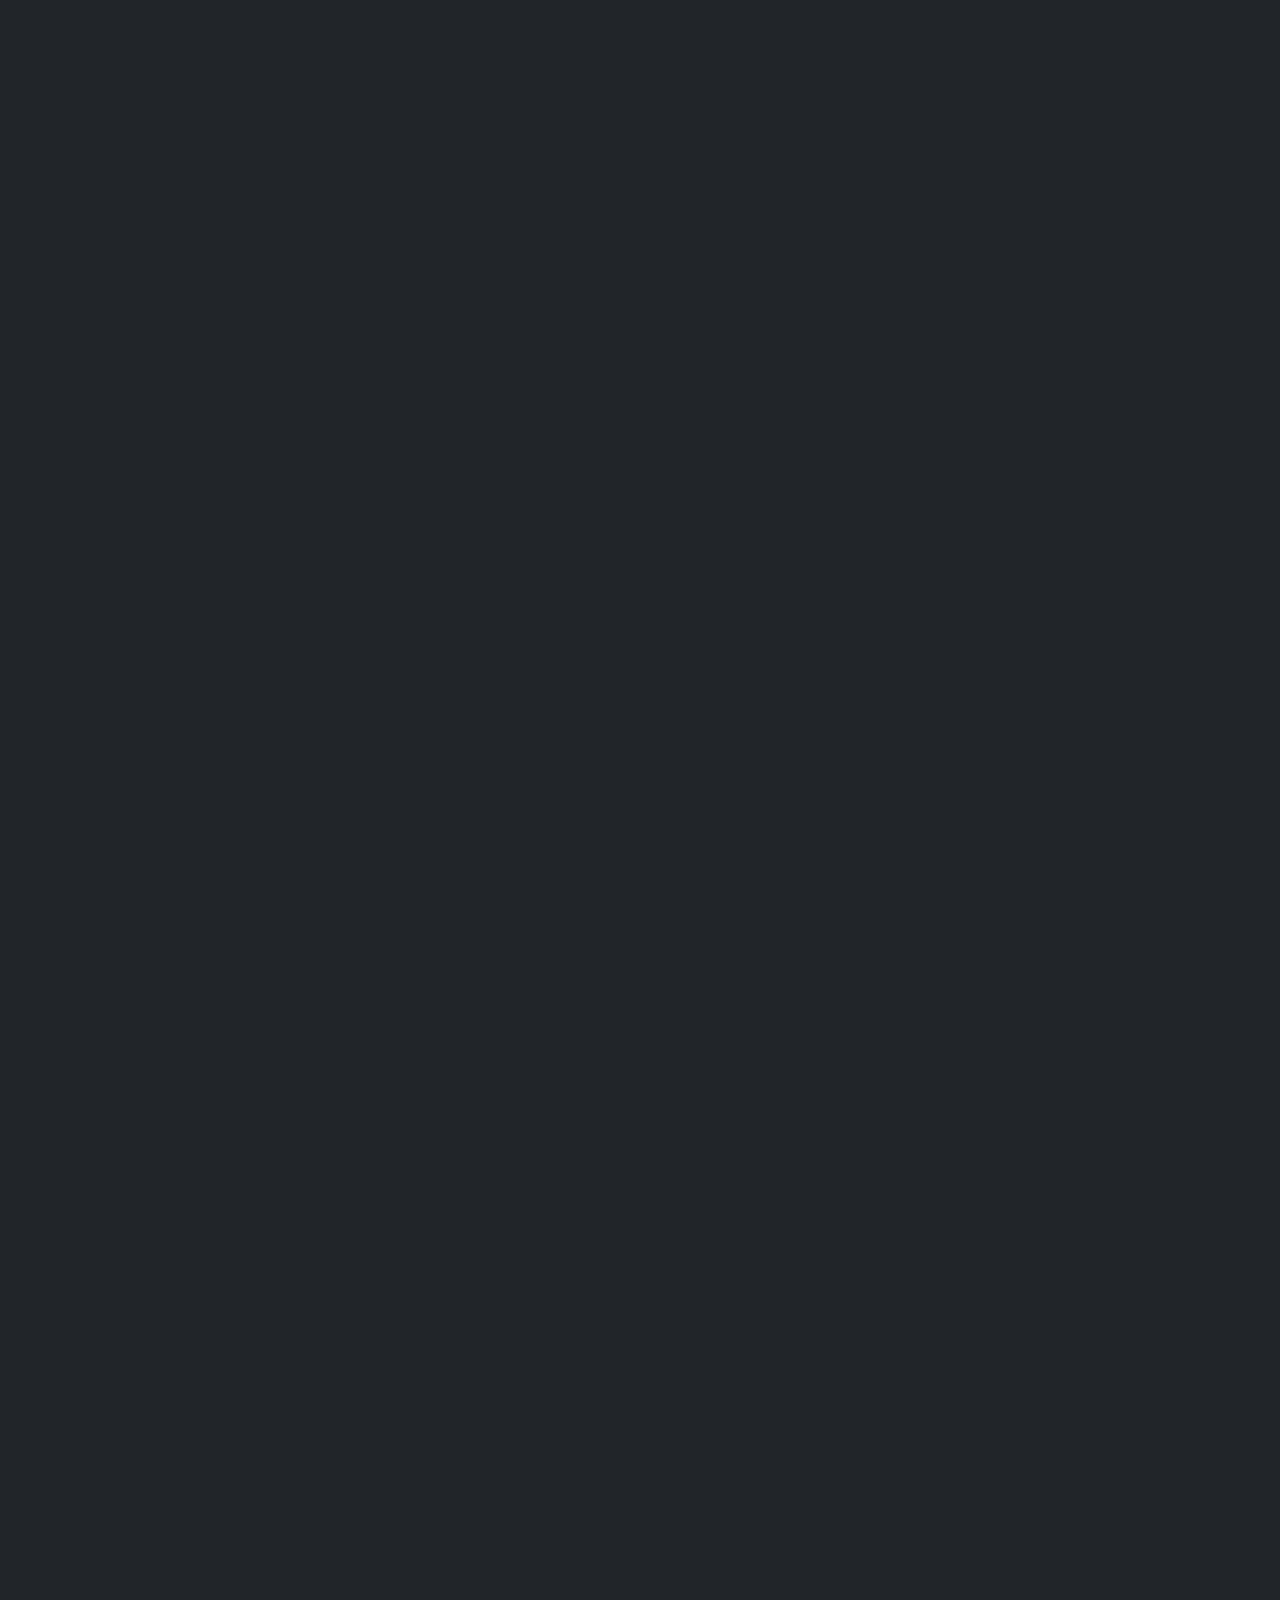
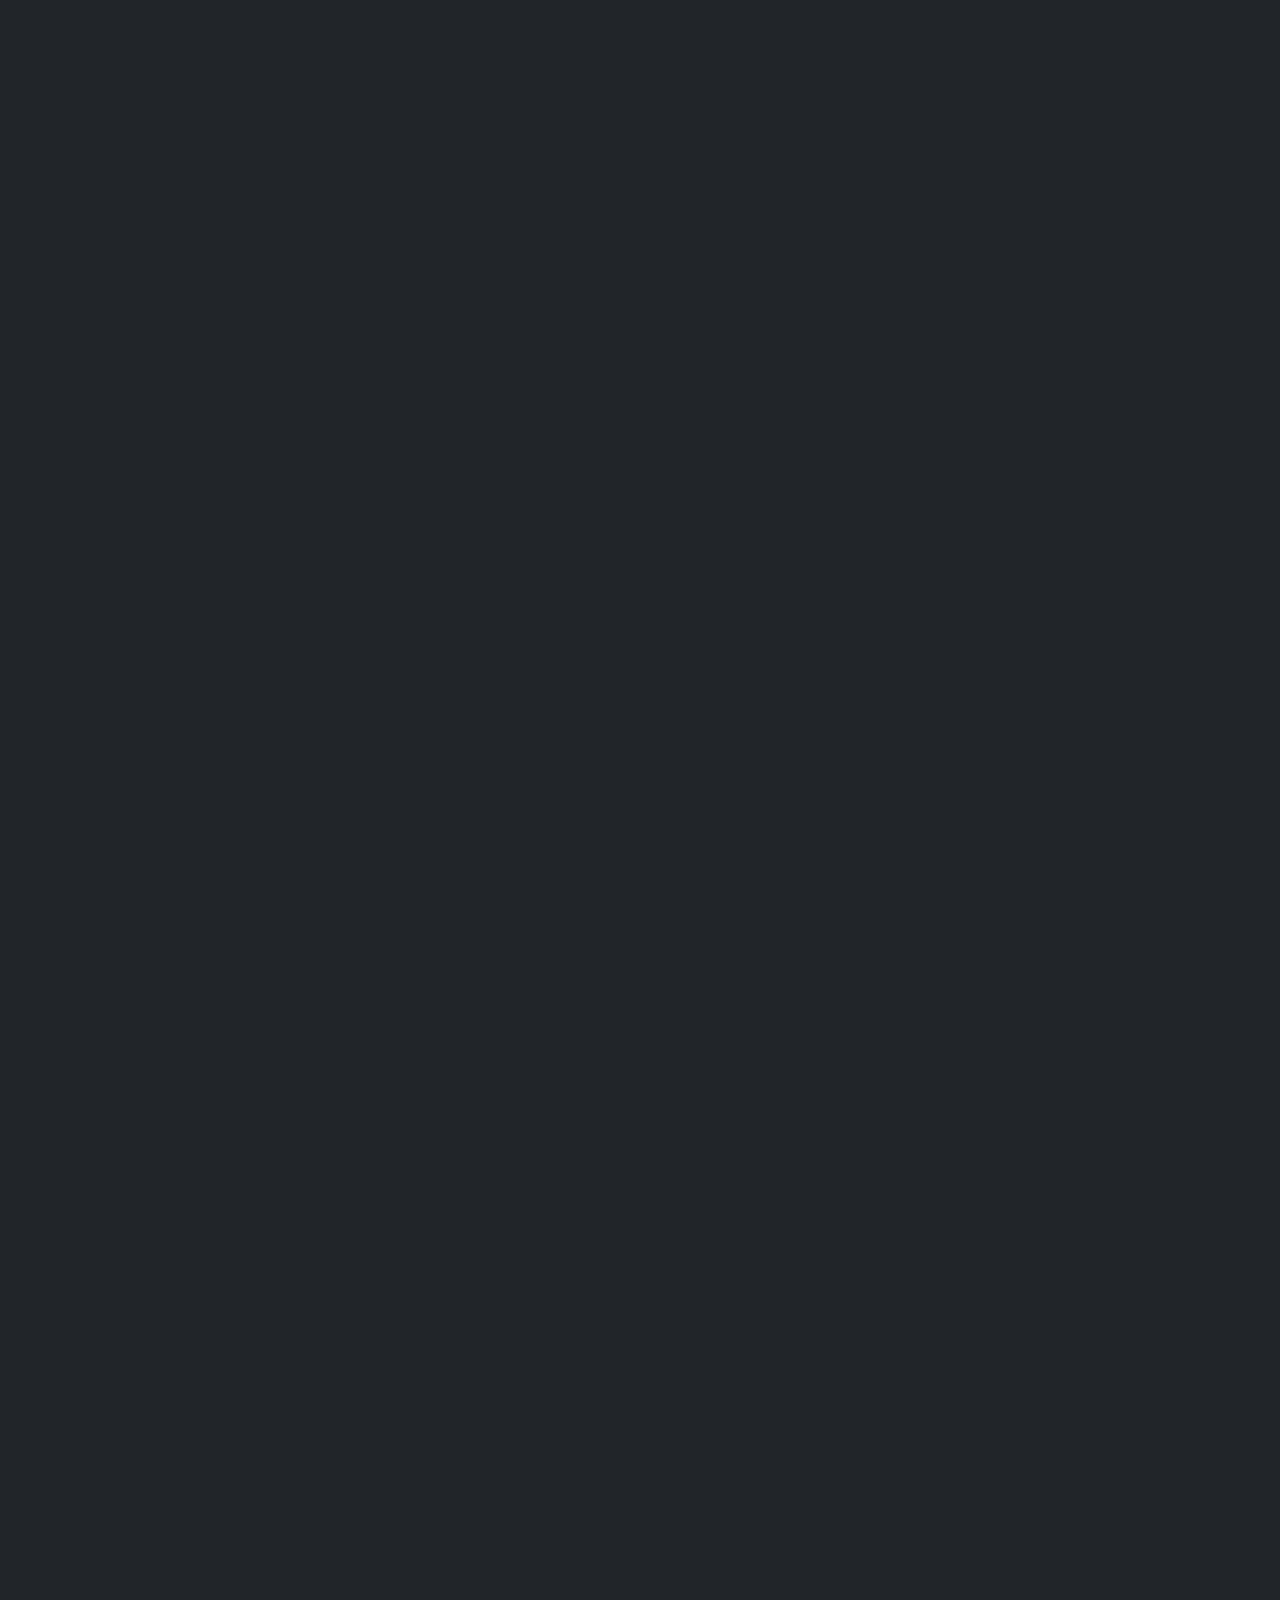
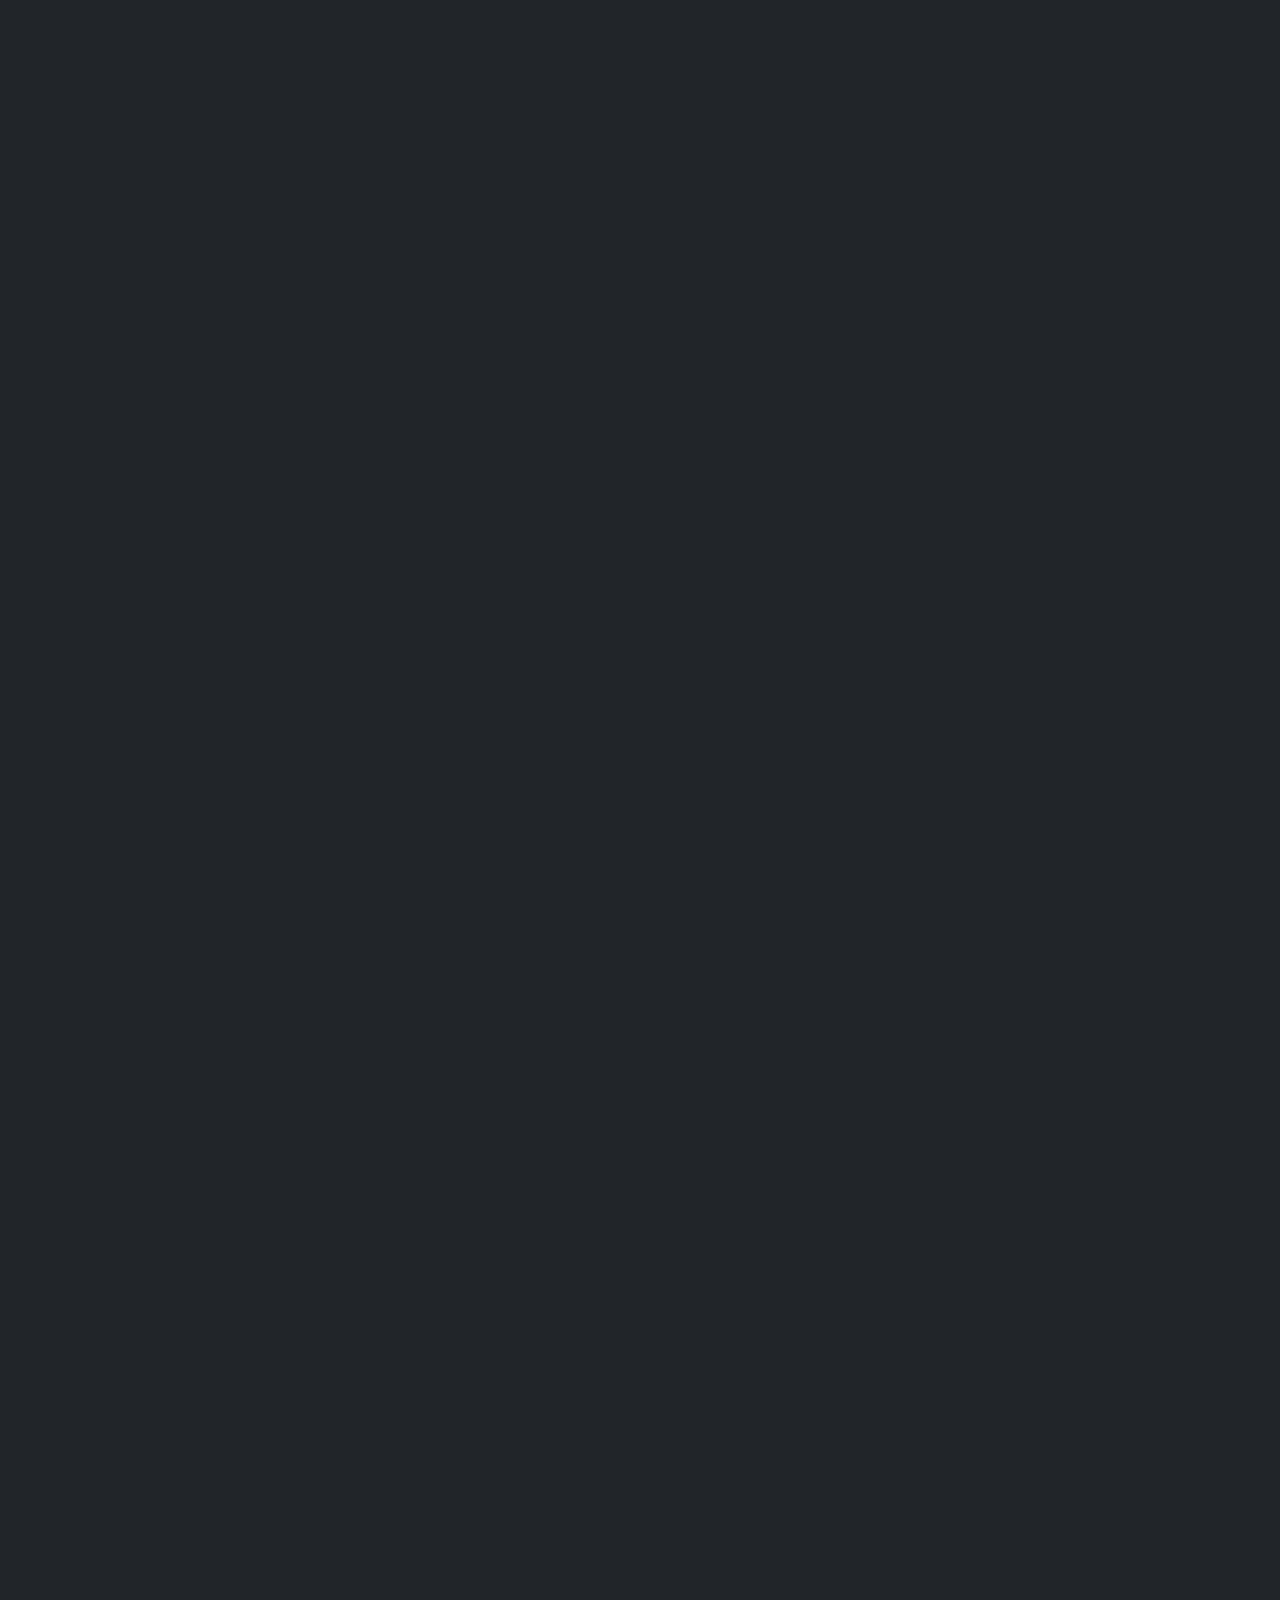
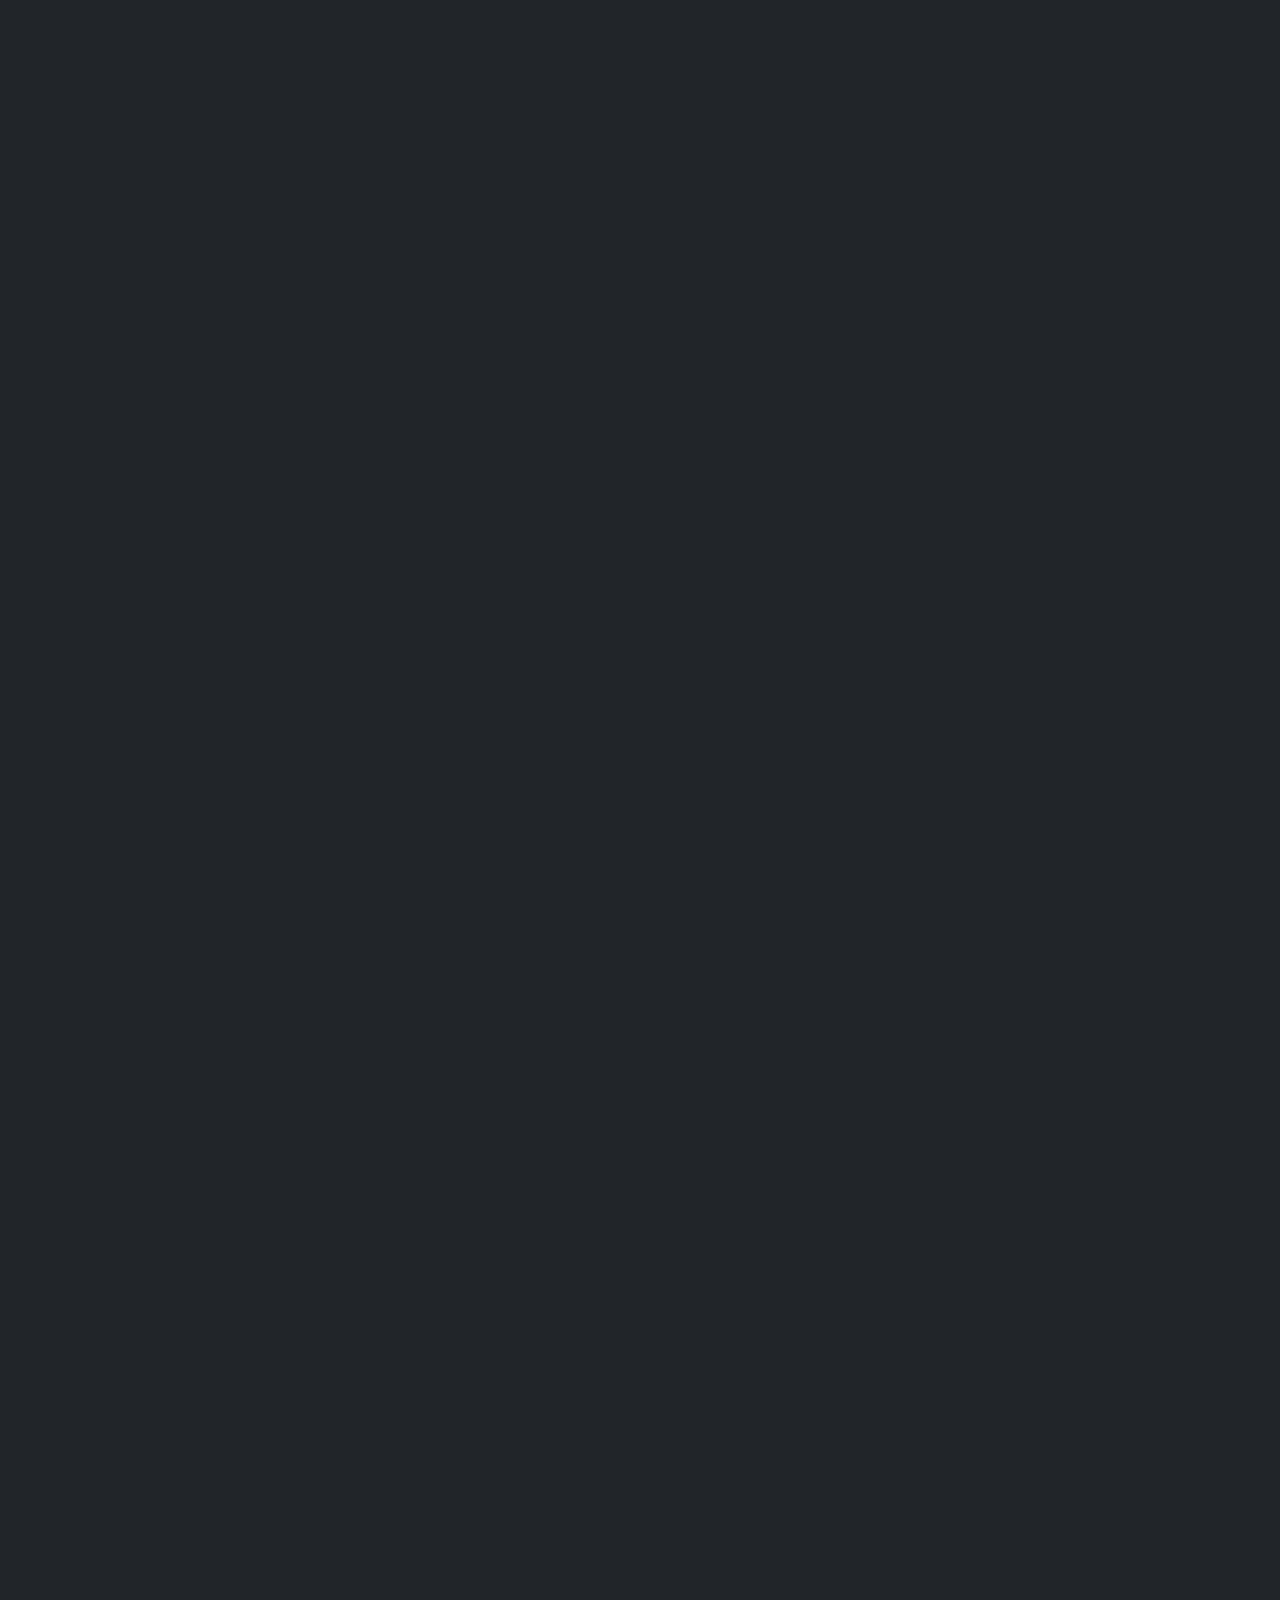
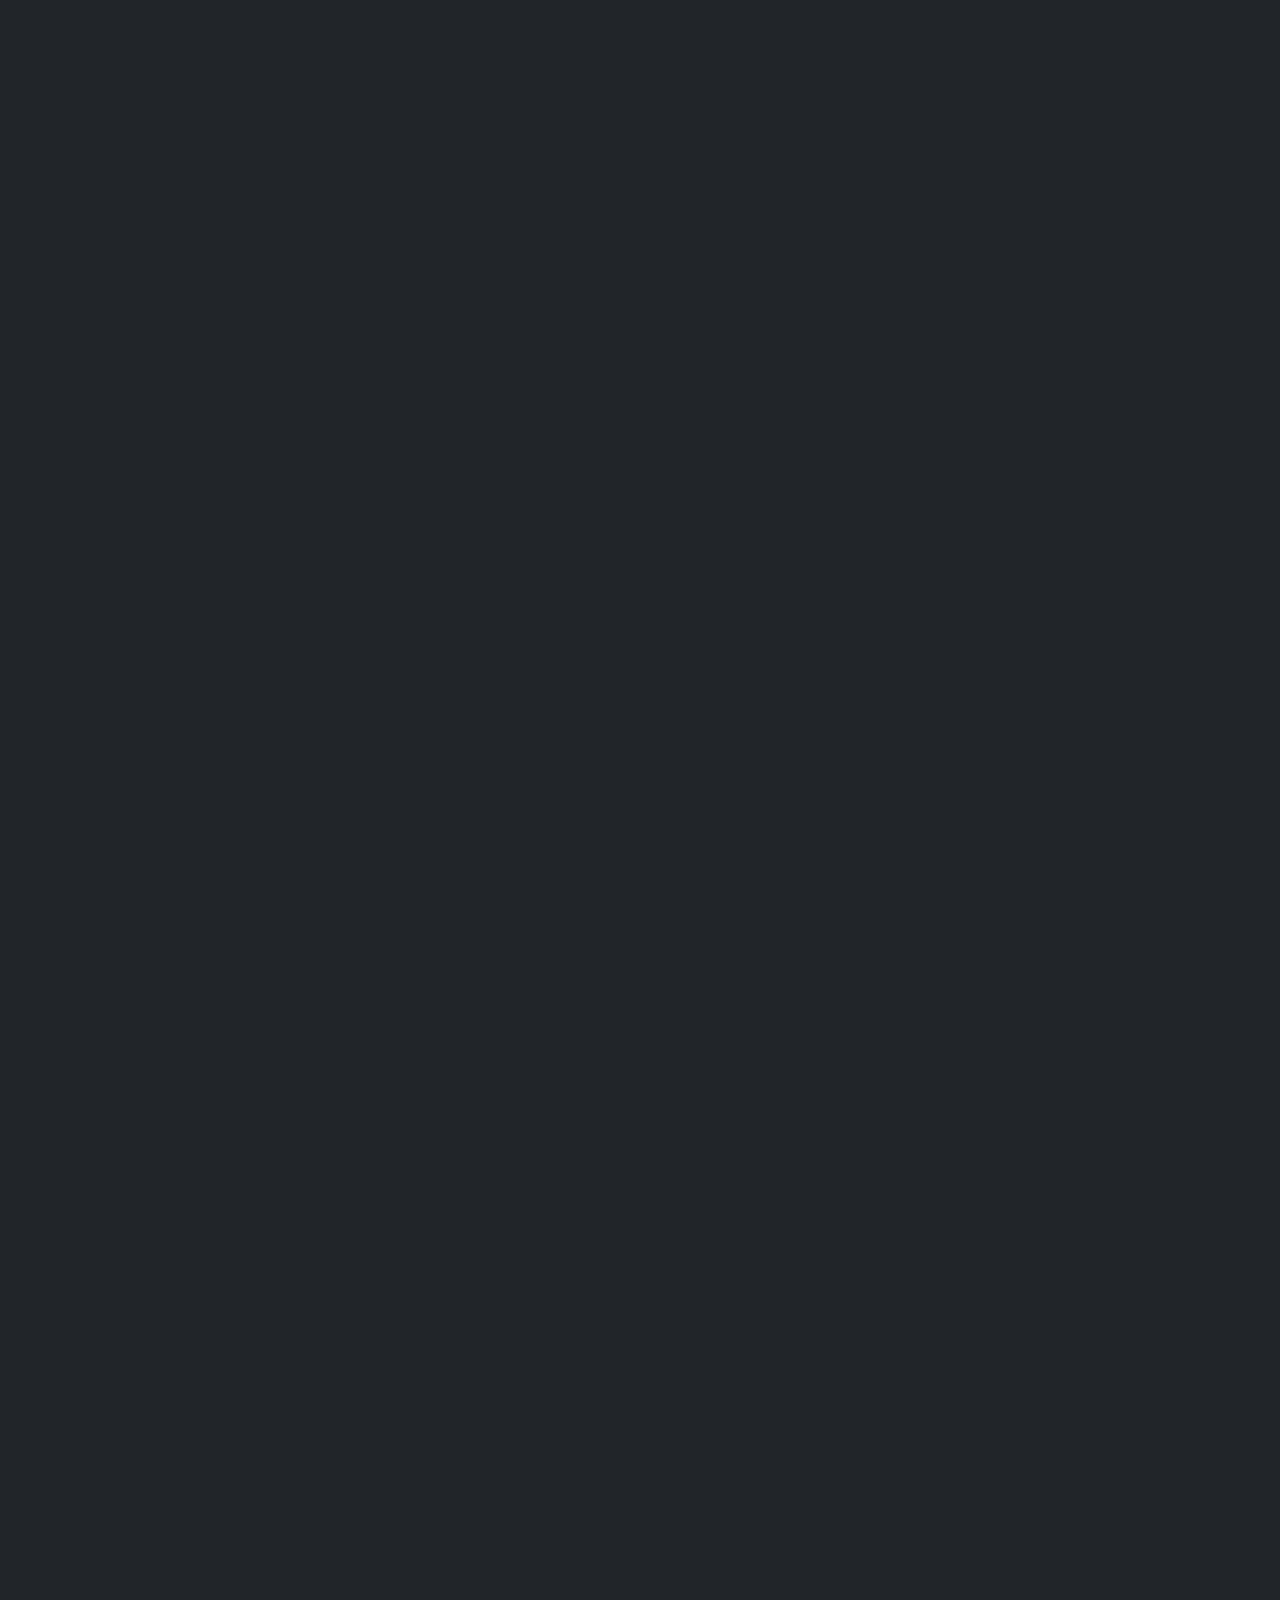
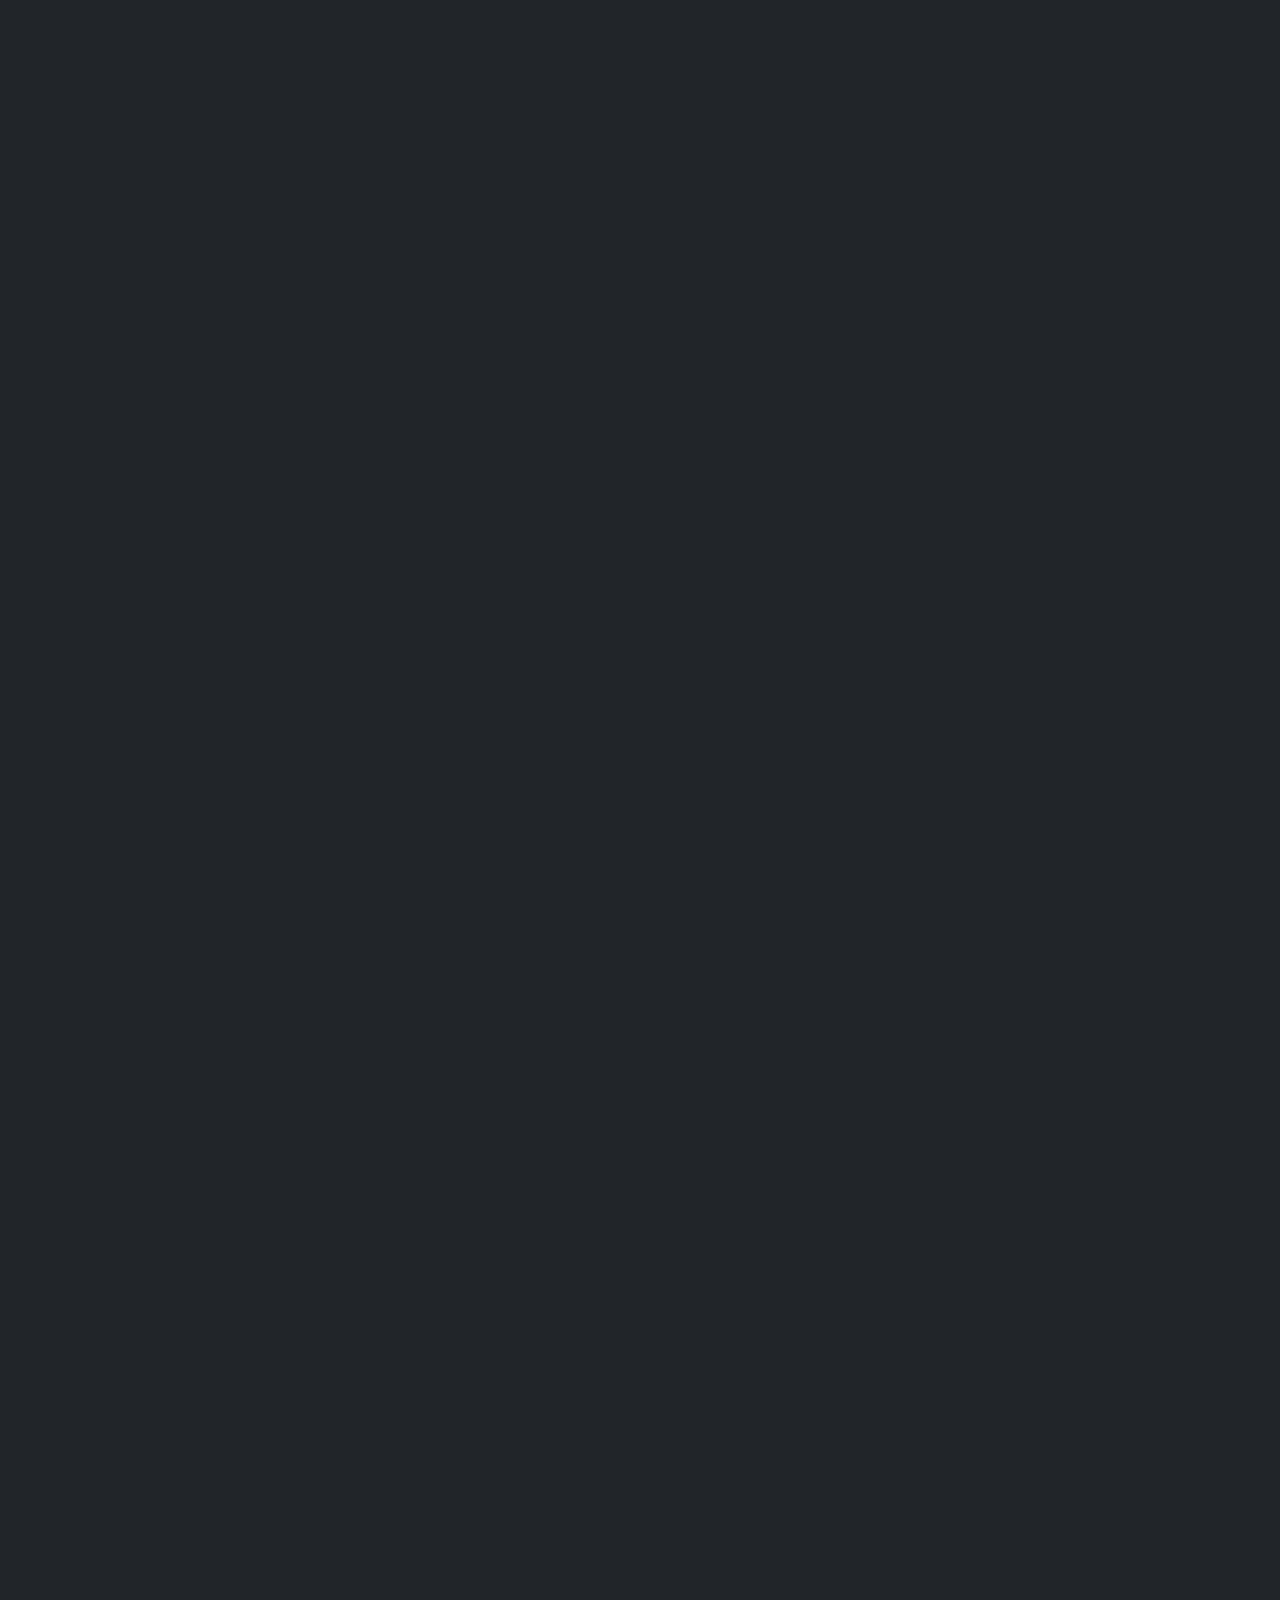
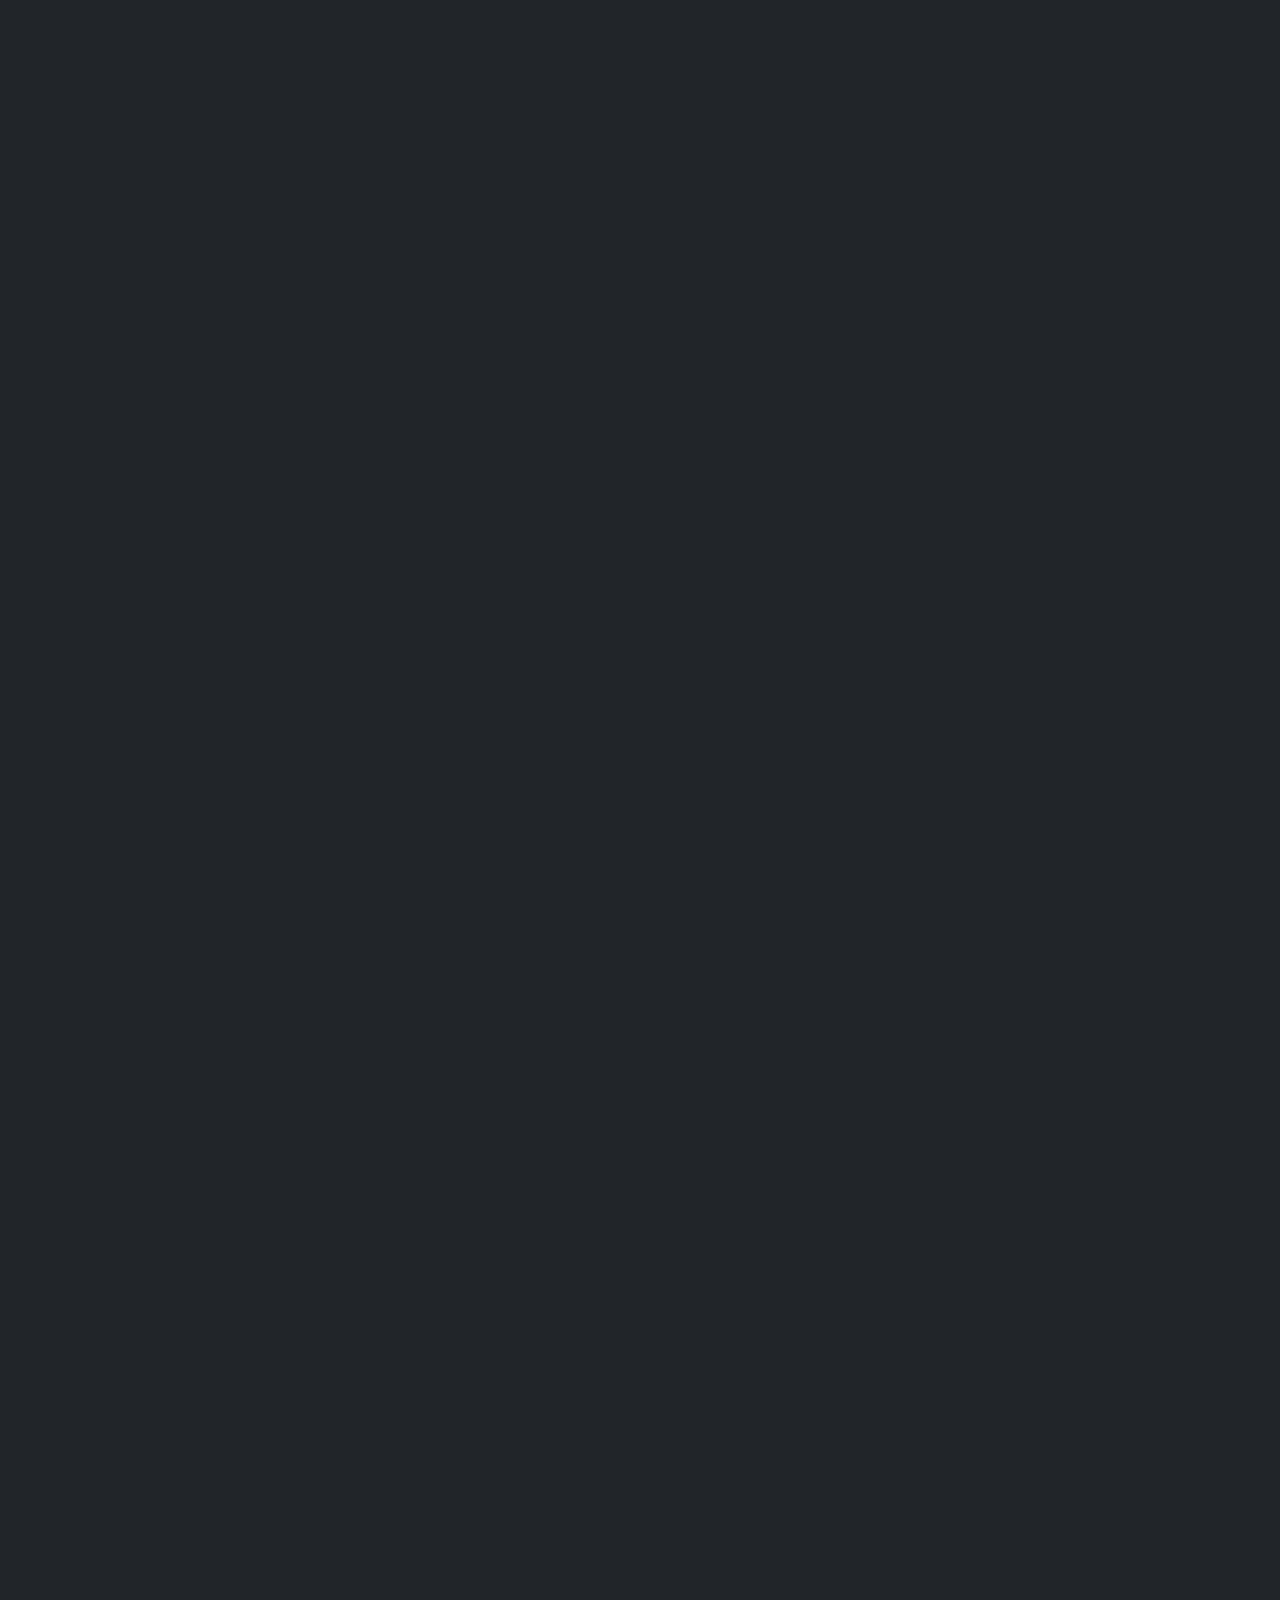
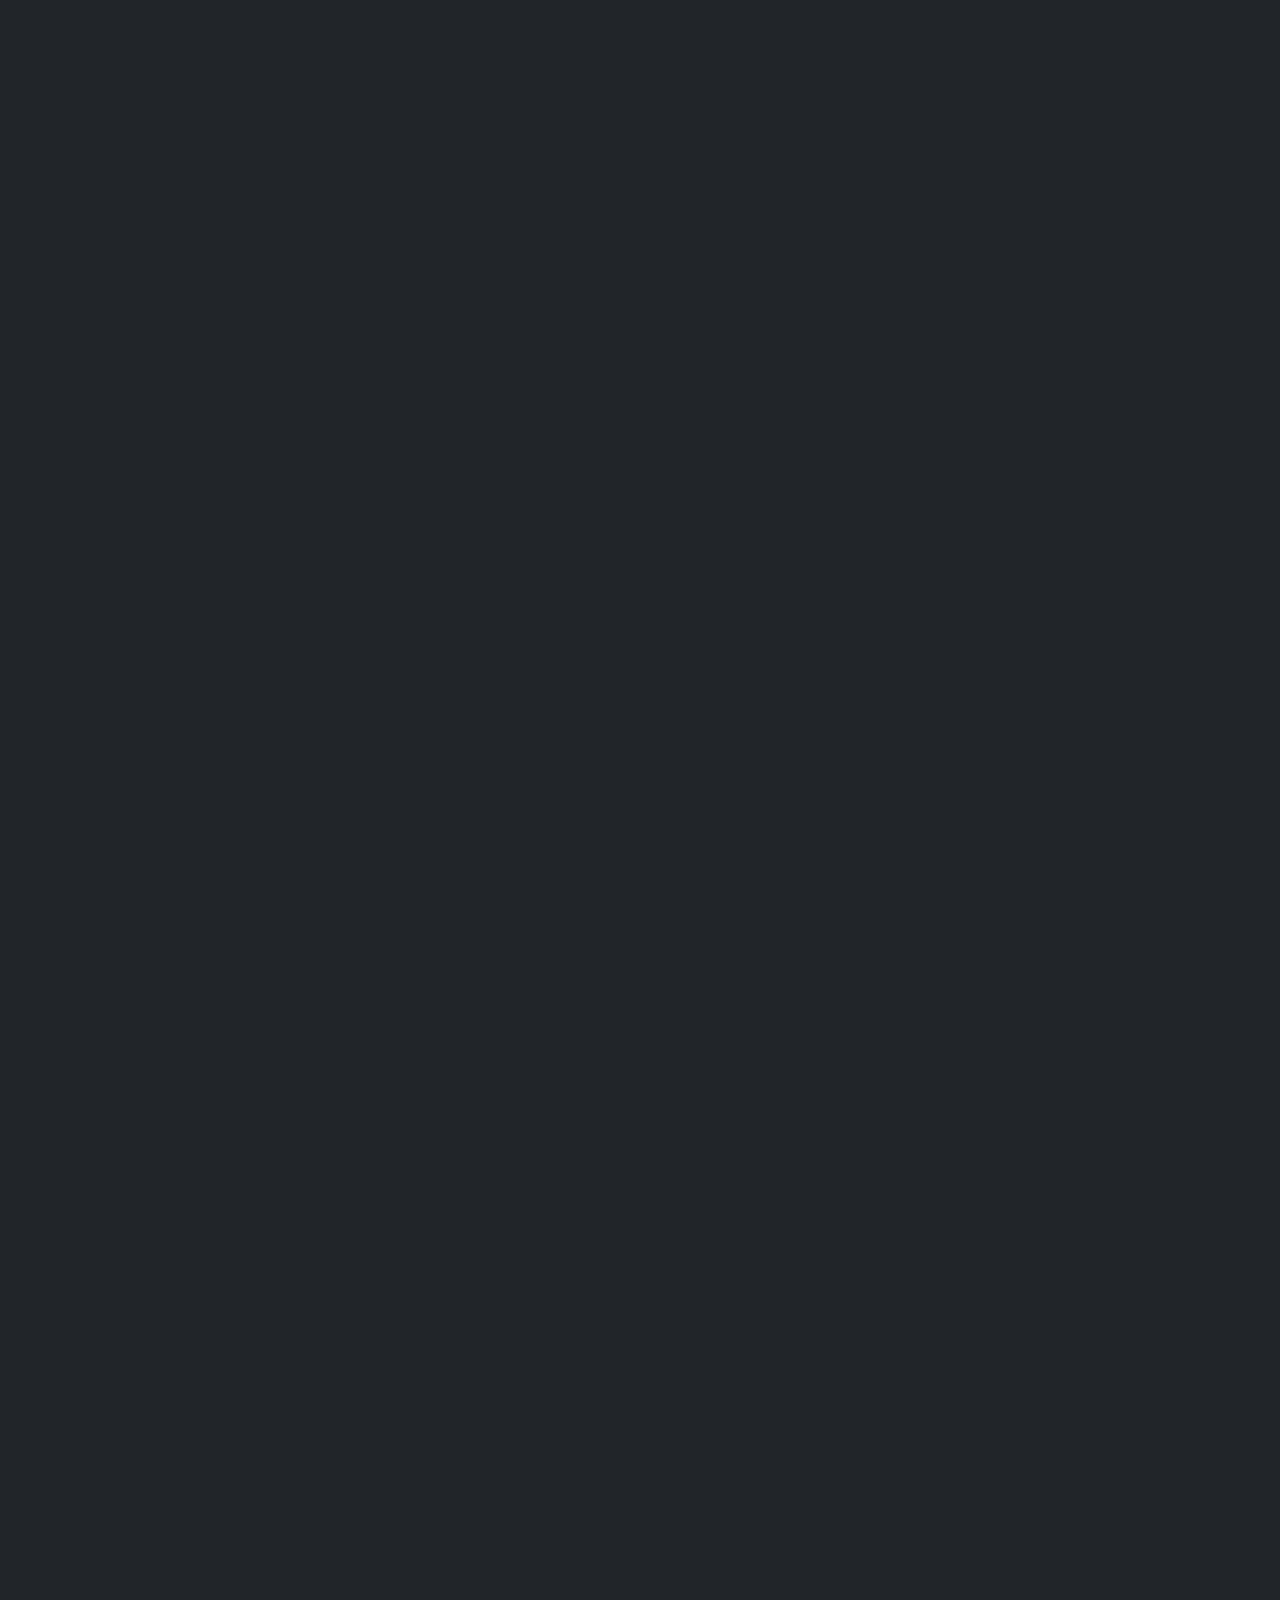
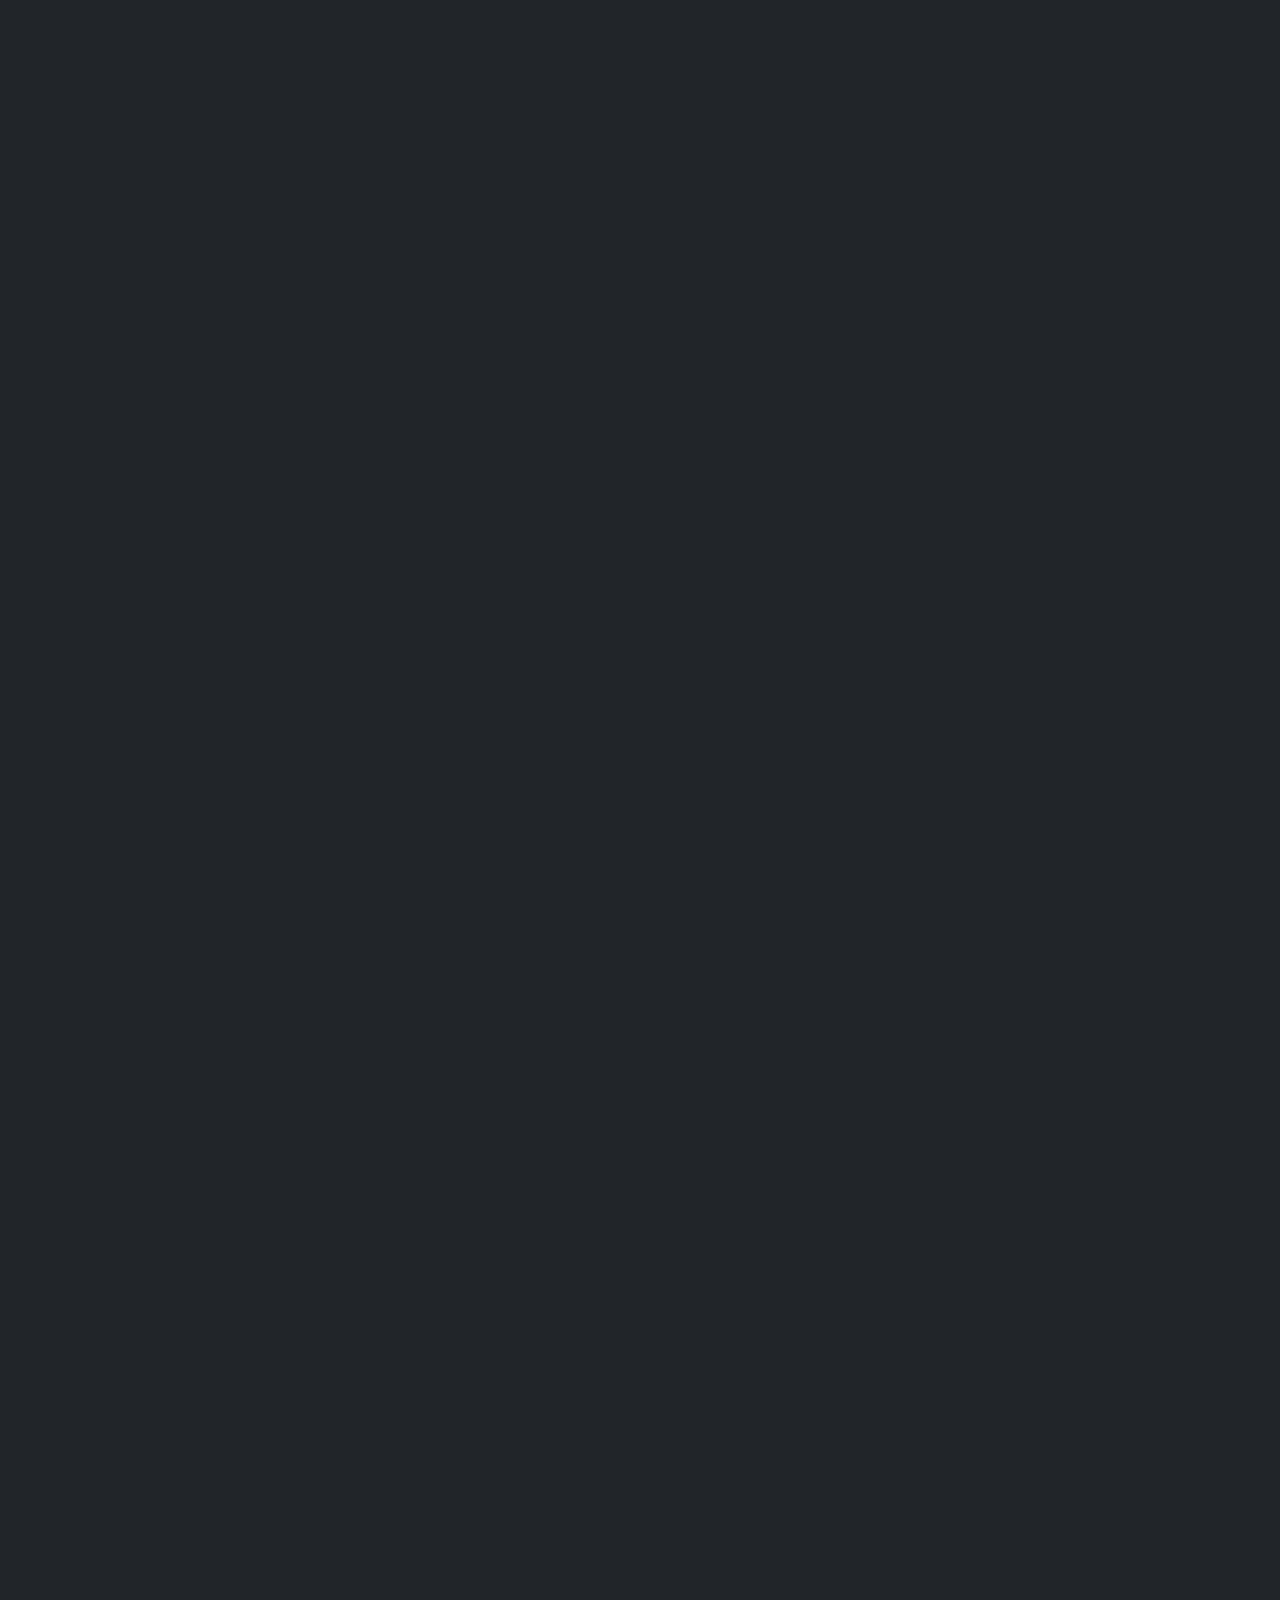
<file: blog.html>
<!DOCTYPE html><html lang="en"><head><meta charset="utf-8"><meta name="viewport" content="width=device-width, initial-scale=1.0, shrink-to-fit=no"><title>Blog</title><link rel="stylesheet" href="assets/bootstrap/css/bootstrap.min.css"><link rel="stylesheet" href="https://fonts.googleapis.com/css?family=ABeeZee&amp;display=swap"><link rel="stylesheet" href="https://fonts.googleapis.com/css?family=Acme&amp;display=swap"><link rel="stylesheet" href="https://fonts.googleapis.com/css?family=Bad+Script&amp;display=swap"><link rel="stylesheet" href="assets/fonts/material-icons.min.css"><link rel="stylesheet" href="assets/css/styles.min.css"><link rel="stylesheet" href="assets/css/aos.min.min.css"></head><body style="background: var(--bs-dark);"><div class="offcanvas offcanvas-start" tabindex="-1" id="offcanvas-1"><div class="offcanvas-header"><h5 class="offcanvas-title">Índice</h5><button type="button" class="btn-close text-reset" data-bs-dismiss="offcanvas" aria-label="Close"></button></div><div class="offcanvas-body" style="background: var(--bs-gray-900);"><ul class="nav flex-column"><li class="nav-item"><a class="nav-link active" href="index.html" style="color: var(--bs-offcanvas-bg);">Inicio</a></li><li class="nav-item"><a class="nav-link active" href="#nosotros" style="color: var(--bs-offcanvas-bg);">Sobre Nosotros</a></li><li class="nav-item"><a class="nav-link active" href="tradicion.html" style="color: var(--bs-offcanvas-bg);">Tradición artística santiaguera</a></li><li class="nav-item"><a class="nav-link active" href="av80.html#arte-visuales" style="color: var(--bs-offcanvas-bg);">Artes Visuales de los 80</a></li><li class="nav-item"><a class="nav-link active" href="galeria.html#galeria" style="color: var(--bs-offcanvas-bg);">Galería de Obras</a></li><li class="nav-item"><a class="nav-link active" href="blog.html" style="color: var(--bs-offcanvas-bg);">Blog</a></li><li class="nav-item"><a class="nav-link active" href="contacto.html" style="color: var(--bs-offcanvas-bg);">Contacto</a></li></ul></div></div><nav class="navbar navbar-light sticky-top bg-warning text-start bounce animated" id="minav" style="box-shadow: 2px 2px 6px var(--bs-navbar-color);"><div class="container-fluid"><a class="navbar-brand" href="#"><img src="assets/img/logo.png"><br></a><h4 class="h4-title" style="font-weight: bold;text-shadow: 2px 2px 7px var(--bs-navbar-brand-hover-color);color: var(--bs-white);font-family: ABeeZee, sans-serif;"><span style="color: var(--bs-white); background-color: rgba(255, 255, 255, 0.32);">Artes visuales</span><br></h4><button data-bs-toggle="offcanvas" data-bs-target="#offcanvas-1" class="navbar-toggler button-menu"><span class="visually-hidden">Toggle navigation</span><span class="navbar-toggler-icon"></span></button><div class="collapse navbar-collapse" id="navcol-1"><ul class="navbar-nav"><li class="nav-item"><a class="nav-link active" href="#" style="color: var(--bs-offcanvas-bg);">Inicio</a></li><li class="nav-item"><a class="nav-link active" href="#" style="color: var(--bs-offcanvas-bg);">Inicio</a></li></ul></div></div></nav><main class="text-bg-dark"><section data-aos="fade-up" data-aos-duration="1000" style="padding: 10px;"><h5>Tomado de la Revista SIC 2004</h5><img src="assets/img/Selection12.png" style="width: 100%;"></section><section data-aos="fade-up" data-aos-duration="1000" style="padding: 10px;"><h5>Tomado de la Revista SIC 2004</h5><img src="assets/img/Selection13.png" style="width: 100%;"></section><section data-aos="fade-up" data-aos-duration="1000" style="padding: 10px;"><h5>Tomado de la Revista El Caserón-Junio 1988</h5><img src="assets/img/Selection14.png" style="width: 100%;"></section><section data-aos="fade-up" data-aos-duration="1000" style="padding: 10px;"><h5>Tomado de la Revista El Caserón-Junio 1988</h5><img src="assets/img/Selection15.png" style="width: 100%;"></section><section data-aos="fade-up" data-aos-duration="1000" style="padding: 10px;"><h5>Tomado de la Revista Bohemia</h5><img src="assets/img/Selection16.png" style="width: 100%;"></section><section data-aos="fade-up" data-aos-duration="1000" style="padding: 10px;"><h5>Tomado de la Revista Bohemia</h5><img src="assets/img/Selection17.png" style="width: 100%;"></section><section data-aos="fade-up" data-aos-duration="1000" style="padding: 10px;"><h5>Tomado del Periódico Sierra Maestra 1982</h5><img src="assets/img/Selection18.png" style="width: 100%;"></section><section data-aos="fade-up" data-aos-duration="1000" style="padding: 10px;"><h5>Tomado del Periódico Sierra Maestra 1986</h5><img src="assets/img/Selection19.png" style="width: 100%;"></section><section data-aos="fade-up" data-aos-duration="1000" style="padding: 10px;"><h5>Tomado del Periódico Trabajadores 1988</h5><img src="assets/img/Selection20.png" style="width: 100%;"></section><section data-aos="fade-up" data-aos-duration="1000" style="padding: 10px;"><h5>Tomado del Boletín Galería Nov- Dic 1980<br></h5><img src="assets/img/Selection21.png" style="width: 100%;"></section><section data-aos="fade-up" data-aos-duration="1000" style="padding: 10px;"><h5>Tomado del Boletín Galería Nov- Dic 1980<br></h5><img src="assets/img/Selection22.png" style="width: 100%;"></section><section data-aos="fade-up" data-aos-duration="1000" style="padding: 10px;"><h5>Tomado del Boletín Galería Nov- Dic 1980<br></h5><img src="assets/img/Selection24.png" style="width: 100%;"></section><section data-aos="fade-up" data-aos-duration="1000" style="padding: 10px;"><h5>Tomado del Boletín Galería Mayo-Junio 1980<br></h5><img src="assets/img/Selection23.png" style="width: 100%;"></section><section data-aos="fade-up" data-aos-duration="1000" style="padding: 10px;"><h5>Tomado del Periódico Sierra Maestra -1987<br></h5><img src="assets/img/Selection25.png" style="width: 100%;"></section></main><footer class="text-center bg-dark"><div class="container-fluid text-white py-4 py-lg-5" style="background: var(--bs-gray-700);"><ul class="list-inline"><li class="list-inline-item me-4"><a class="link-light" href="index.html">Inicio</a></li><li class="list-inline-item me-4"><a class="link-light" href="blog.html">Blog</a></li><li class="list-inline-item"><a class="link-light" href="contacto.html">Contactos</a></li></ul><ul class="list-inline"><li class="list-inline-item me-4"><svg xmlns="http://www.w3.org/2000/svg" width="1em" height="1em" fill="currentColor" viewBox="0 0 16 16" class="bi bi-facebook text-light">
  <path d="M16 8.049c0-4.446-3.582-8.05-8-8.05C3.58 0-.002 3.603-.002 8.05c0 4.017 2.926 7.347 6.75 7.951v-5.625h-2.03V8.05H6.75V6.275c0-2.017 1.195-3.131 3.022-3.131.876 0 1.791.157 1.791.157v1.98h-1.009c-.993 0-1.303.621-1.303 1.258v1.51h2.218l-.354 2.326H9.25V16c3.824-.604 6.75-3.934 6.75-7.951z"></path>
</svg></li><li class="list-inline-item me-4"><svg xmlns="http://www.w3.org/2000/svg" width="1em" height="1em" fill="currentColor" viewBox="0 0 16 16" class="bi bi-twitter text-light">
  <path d="M5.026 15c6.038 0 9.341-5.003 9.341-9.334 0-.14 0-.282-.006-.422A6.685 6.685 0 0 0 16 3.542a6.658 6.658 0 0 1-1.889.518 3.301 3.301 0 0 0 1.447-1.817 6.533 6.533 0 0 1-2.087.793A3.286 3.286 0 0 0 7.875 6.03a9.325 9.325 0 0 1-6.767-3.429 3.289 3.289 0 0 0 1.018 4.382A3.323 3.323 0 0 1 .64 6.575v.045a3.288 3.288 0 0 0 2.632 3.218 3.203 3.203 0 0 1-.865.115 3.23 3.23 0 0 1-.614-.057 3.283 3.283 0 0 0 3.067 2.277A6.588 6.588 0 0 1 .78 13.58a6.32 6.32 0 0 1-.78-.045A9.344 9.344 0 0 0 5.026 15z"></path>
</svg></li><li class="list-inline-item"><svg xmlns="http://www.w3.org/2000/svg" width="1em" height="1em" fill="currentColor" viewBox="0 0 16 16" class="bi bi-instagram text-light">
  <path d="M8 0C5.829 0 5.556.01 4.703.048 3.85.088 3.269.222 2.76.42a3.917 3.917 0 0 0-1.417.923A3.927 3.927 0 0 0 .42 2.76C.222 3.268.087 3.85.048 4.7.01 5.555 0 5.827 0 8.001c0 2.172.01 2.444.048 3.297.04.852.174 1.433.372 1.942.205.526.478.972.923 1.417.444.445.89.719 1.416.923.51.198 1.09.333 1.942.372C5.555 15.99 5.827 16 8 16s2.444-.01 3.298-.048c.851-.04 1.434-.174 1.943-.372a3.916 3.916 0 0 0 1.416-.923c.445-.445.718-.891.923-1.417.197-.509.332-1.09.372-1.942C15.99 10.445 16 10.173 16 8s-.01-2.445-.048-3.299c-.04-.851-.175-1.433-.372-1.941a3.926 3.926 0 0 0-.923-1.417A3.911 3.911 0 0 0 13.24.42c-.51-.198-1.092-.333-1.943-.372C10.443.01 10.172 0 7.998 0h.003zm-.717 1.442h.718c2.136 0 2.389.007 3.232.046.78.035 1.204.166 1.486.275.373.145.64.319.92.599.28.28.453.546.598.92.11.281.24.705.275 1.485.039.843.047 1.096.047 3.231s-.008 2.389-.047 3.232c-.035.78-.166 1.203-.275 1.485a2.47 2.47 0 0 1-.599.919c-.28.28-.546.453-.92.598-.28.11-.704.24-1.485.276-.843.038-1.096.047-3.232.047s-2.39-.009-3.233-.047c-.78-.036-1.203-.166-1.485-.276a2.478 2.478 0 0 1-.92-.598 2.48 2.48 0 0 1-.6-.92c-.109-.281-.24-.705-.275-1.485-.038-.843-.046-1.096-.046-3.233 0-2.136.008-2.388.046-3.231.036-.78.166-1.204.276-1.486.145-.373.319-.64.599-.92.28-.28.546-.453.92-.598.282-.11.705-.24 1.485-.276.738-.034 1.024-.044 2.515-.045v.002zm4.988 1.328a.96.96 0 1 0 0 1.92.96.96 0 0 0 0-1.92zm-4.27 1.122a4.109 4.109 0 1 0 0 8.217 4.109 4.109 0 0 0 0-8.217zm0 1.441a2.667 2.667 0 1 1 0 5.334 2.667 2.667 0 0 1 0-5.334z"></path>
</svg></li></ul><p class="text-muted mb-0">Copyright © 2024</p></div></footer><div class="btn-arrow-up position-fixed bottom-0 end-0 translate-middle"><a href="#"><i class="material-icons" style="font-size: 32px;background: var(--bs-blue);border-radius: 100px;border: 1px solid rgba(206,212,218,0.66);box-shadow: 0px 0px 7px 2px rgba(33,37,41,0.7);color: rgba(255,255,255,0.76);">keyboard_arrow_up</i></a></div><script src="assets/js/jquery.min.js"></script><script src="assets/bootstrap/js/bootstrap.min.js"></script><script src="assets/js/script.min.js"></script><script src="assets/js/aos.min.min.js"></script></body></html>
</file>
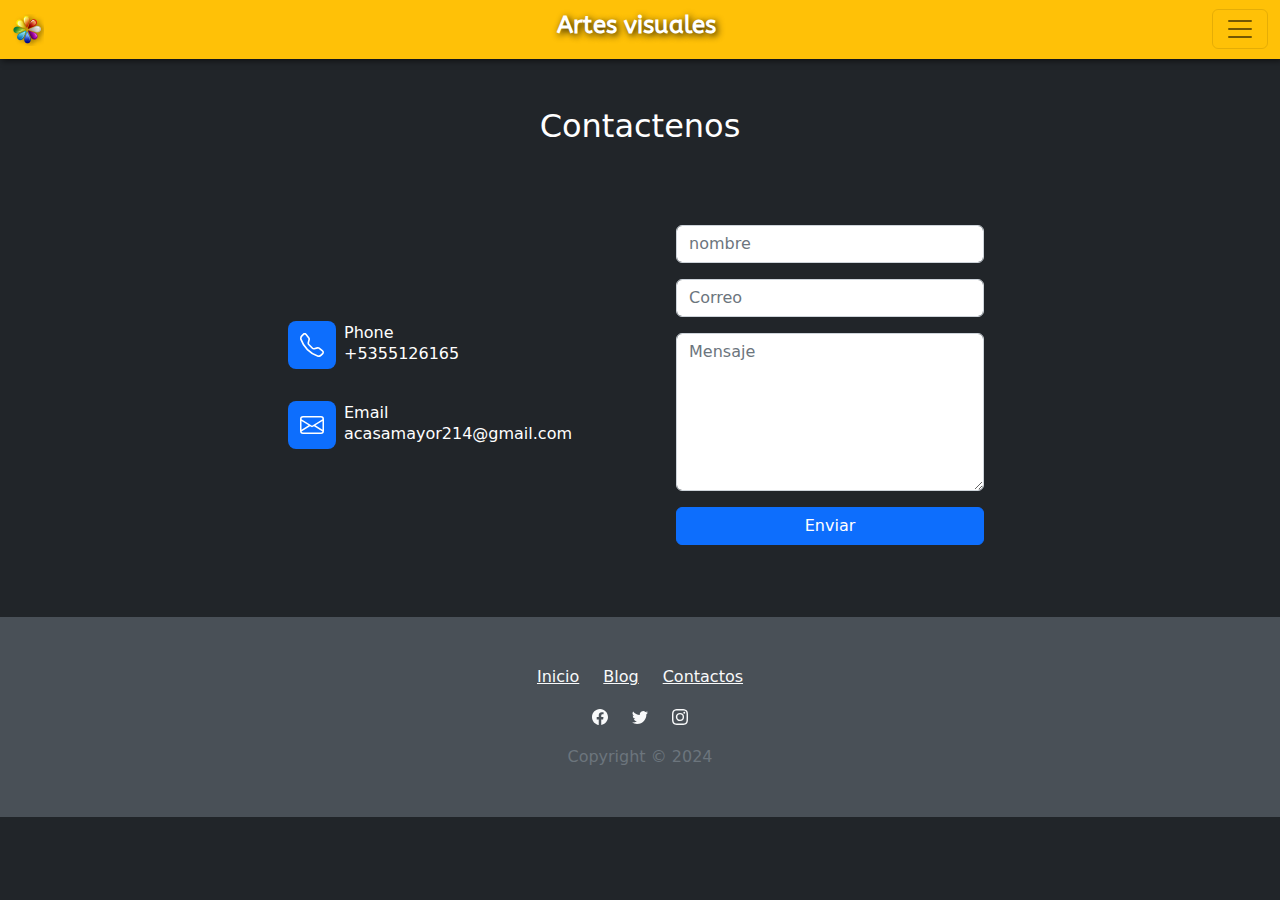
<file: contacto.html>
<!DOCTYPE html><html lang="en"><head><meta charset="utf-8"><meta name="viewport" content="width=device-width, initial-scale=1.0, shrink-to-fit=no"><title>Contactos</title><link rel="stylesheet" href="assets/bootstrap/css/bootstrap.min.css"><link rel="stylesheet" href="https://fonts.googleapis.com/css?family=ABeeZee&amp;display=swap"><link rel="stylesheet" href="https://fonts.googleapis.com/css?family=Acme&amp;display=swap"><link rel="stylesheet" href="https://fonts.googleapis.com/css?family=Bad+Script&amp;display=swap"><link rel="stylesheet" href="assets/css/styles.min.css"></head><body style="background: var(--bs-dark);"><div class="offcanvas offcanvas-start" tabindex="-1" id="offcanvas-1"><div class="offcanvas-header"><h5 class="offcanvas-title">Índice</h5><button type="button" class="btn-close text-reset" data-bs-dismiss="offcanvas" aria-label="Close"></button></div><div class="offcanvas-body" style="background: var(--bs-gray-900);"><ul class="nav flex-column"><li class="nav-item"><a class="nav-link active" href="index.html" style="color: var(--bs-offcanvas-bg);">Inicio</a></li><li class="nav-item"><a class="nav-link active" href="#nosotros" style="color: var(--bs-offcanvas-bg);">Sobre Nosotros</a></li><li class="nav-item"><a class="nav-link active" href="tradicion.html" style="color: var(--bs-offcanvas-bg);">Tradición artística santiaguera</a></li><li class="nav-item"><a class="nav-link active" href="av80.html#arte-visuales" style="color: var(--bs-offcanvas-bg);">Artes Visuales de los 80</a></li><li class="nav-item"><a class="nav-link active" href="galeria.html#galeria" style="color: var(--bs-offcanvas-bg);">Galería de Obras</a></li><li class="nav-item"><a class="nav-link active" href="blog.html" style="color: var(--bs-offcanvas-bg);">Blog</a></li><li class="nav-item"><a class="nav-link active" href="contacto.html" style="color: var(--bs-offcanvas-bg);">Contacto</a></li></ul></div></div><nav class="navbar navbar-light sticky-top bg-warning text-start bounce animated" id="minav" style="box-shadow: 2px 2px 6px var(--bs-navbar-color);"><div class="container-fluid"><a class="navbar-brand" href="#"><img src="assets/img/logo.png"><br></a><h4 class="h4-title" style="font-weight: bold;text-shadow: 2px 2px 7px var(--bs-navbar-brand-hover-color);color: var(--bs-white);font-family: ABeeZee, sans-serif;"><span style="color: var(--bs-white); background-color: rgba(255, 255, 255, 0.32);">Artes visuales</span><br></h4><button data-bs-toggle="offcanvas" data-bs-target="#offcanvas-1" class="navbar-toggler button-menu"><span class="visually-hidden">Toggle navigation</span><span class="navbar-toggler-icon"></span></button><div class="collapse navbar-collapse" id="navcol-1"><ul class="navbar-nav"><li class="nav-item"><a class="nav-link active" href="#" style="color: var(--bs-offcanvas-bg);">Inicio</a></li><li class="nav-item"><a class="nav-link active" href="#" style="color: var(--bs-offcanvas-bg);">Inicio</a></li></ul></div></div></nav><main class="text-bg-dark" style="background: var(--bs-dark);"><section><section class="position-relative py-4 py-xl-5"><div class="container position-relative"><div class="row mb-5"><div class="col-md-8 col-xl-6 text-center mx-auto"><h2>Contactenos</h2></div></div><div class="row d-flex justify-content-center"><div class="col-md-6 col-lg-4 col-xl-4"><div class="d-flex flex-column justify-content-center align-items-start h-100"><div class="d-flex align-items-center p-3"><div class="bs-icon-md bs-icon-rounded bs-icon-primary d-flex flex-shrink-0 justify-content-center align-items-center d-inline-block bs-icon"><svg xmlns="http://www.w3.org/2000/svg" width="1em" height="1em" fill="currentColor" viewBox="0 0 16 16" class="bi bi-telephone">
  <path d="M3.654 1.328a.678.678 0 0 0-1.015-.063L1.605 2.3c-.483.484-.661 1.169-.45 1.77a17.568 17.568 0 0 0 4.168 6.608 17.569 17.569 0 0 0 6.608 4.168c.601.211 1.286.033 1.77-.45l1.034-1.034a.678.678 0 0 0-.063-1.015l-2.307-1.794a.678.678 0 0 0-.58-.122l-2.19.547a1.745 1.745 0 0 1-1.657-.459L5.482 8.062a1.745 1.745 0 0 1-.46-1.657l.548-2.19a.678.678 0 0 0-.122-.58L3.654 1.328zM1.884.511a1.745 1.745 0 0 1 2.612.163L6.29 2.98c.329.423.445.974.315 1.494l-.547 2.19a.678.678 0 0 0 .178.643l2.457 2.457a.678.678 0 0 0 .644.178l2.189-.547a1.745 1.745 0 0 1 1.494.315l2.306 1.794c.829.645.905 1.87.163 2.611l-1.034 1.034c-.74.74-1.846 1.065-2.877.702a18.634 18.634 0 0 1-7.01-4.42 18.634 18.634 0 0 1-4.42-7.009c-.362-1.03-.037-2.137.703-2.877L1.885.511z"></path>
</svg></div><div class="px-2"><h6 class="mb-0">Phone</h6><p class="mb-0">+5355126165</p></div></div><div class="d-flex align-items-center p-3"><div class="bs-icon-md bs-icon-rounded bs-icon-primary d-flex flex-shrink-0 justify-content-center align-items-center d-inline-block bs-icon"><svg xmlns="http://www.w3.org/2000/svg" width="1em" height="1em" fill="currentColor" viewBox="0 0 16 16" class="bi bi-envelope">
  <path fill-rule="evenodd" d="M0 4a2 2 0 0 1 2-2h12a2 2 0 0 1 2 2v8a2 2 0 0 1-2 2H2a2 2 0 0 1-2-2V4Zm2-1a1 1 0 0 0-1 1v.217l7 4.2 7-4.2V4a1 1 0 0 0-1-1H2Zm13 2.383-4.708 2.825L15 11.105V5.383Zm-.034 6.876-5.64-3.471L8 9.583l-1.326-.795-5.64 3.47A1 1 0 0 0 2 13h12a1 1 0 0 0 .966-.741ZM1 11.105l4.708-2.897L1 5.383v5.722Z"></path>
</svg></div><div class="px-2"><h6 class="mb-0">Email</h6><p class="mb-0">acasamayor214@gmail.com</p></div></div></div></div><div class="col-md-6 col-lg-5 col-xl-4"><div><form class="p-3 p-xl-4" method="post"><div class="mb-3"><input class="form-control" type="text" id="name-1" name="nombre" placeholder="nombre"></div><div class="mb-3"><input class="form-control" type="email" id="email-1" name="correo" placeholder="Correo"></div><div class="mb-3"><textarea class="form-control" id="message-1" name="mensaje" rows="6" placeholder="Mensaje"></textarea></div><div><button class="btn btn-primary d-block w-100" type="submit">Enviar</button></div></form></div></div></div></div></section></section></main><footer class="text-center bg-dark"><div class="container-fluid text-white py-4 py-lg-5" style="background: var(--bs-gray-700);"><ul class="list-inline"><li class="list-inline-item me-4"><a class="link-light" href="index.html">Inicio</a></li><li class="list-inline-item me-4"><a class="link-light" href="blog.html">Blog</a></li><li class="list-inline-item"><a class="link-light" href="contacto.html">Contactos</a></li></ul><ul class="list-inline"><li class="list-inline-item me-4"><svg xmlns="http://www.w3.org/2000/svg" width="1em" height="1em" fill="currentColor" viewBox="0 0 16 16" class="bi bi-facebook text-light">
  <path d="M16 8.049c0-4.446-3.582-8.05-8-8.05C3.58 0-.002 3.603-.002 8.05c0 4.017 2.926 7.347 6.75 7.951v-5.625h-2.03V8.05H6.75V6.275c0-2.017 1.195-3.131 3.022-3.131.876 0 1.791.157 1.791.157v1.98h-1.009c-.993 0-1.303.621-1.303 1.258v1.51h2.218l-.354 2.326H9.25V16c3.824-.604 6.75-3.934 6.75-7.951z"></path>
</svg></li><li class="list-inline-item me-4"><svg xmlns="http://www.w3.org/2000/svg" width="1em" height="1em" fill="currentColor" viewBox="0 0 16 16" class="bi bi-twitter text-light">
  <path d="M5.026 15c6.038 0 9.341-5.003 9.341-9.334 0-.14 0-.282-.006-.422A6.685 6.685 0 0 0 16 3.542a6.658 6.658 0 0 1-1.889.518 3.301 3.301 0 0 0 1.447-1.817 6.533 6.533 0 0 1-2.087.793A3.286 3.286 0 0 0 7.875 6.03a9.325 9.325 0 0 1-6.767-3.429 3.289 3.289 0 0 0 1.018 4.382A3.323 3.323 0 0 1 .64 6.575v.045a3.288 3.288 0 0 0 2.632 3.218 3.203 3.203 0 0 1-.865.115 3.23 3.23 0 0 1-.614-.057 3.283 3.283 0 0 0 3.067 2.277A6.588 6.588 0 0 1 .78 13.58a6.32 6.32 0 0 1-.78-.045A9.344 9.344 0 0 0 5.026 15z"></path>
</svg></li><li class="list-inline-item"><svg xmlns="http://www.w3.org/2000/svg" width="1em" height="1em" fill="currentColor" viewBox="0 0 16 16" class="bi bi-instagram text-light">
  <path d="M8 0C5.829 0 5.556.01 4.703.048 3.85.088 3.269.222 2.76.42a3.917 3.917 0 0 0-1.417.923A3.927 3.927 0 0 0 .42 2.76C.222 3.268.087 3.85.048 4.7.01 5.555 0 5.827 0 8.001c0 2.172.01 2.444.048 3.297.04.852.174 1.433.372 1.942.205.526.478.972.923 1.417.444.445.89.719 1.416.923.51.198 1.09.333 1.942.372C5.555 15.99 5.827 16 8 16s2.444-.01 3.298-.048c.851-.04 1.434-.174 1.943-.372a3.916 3.916 0 0 0 1.416-.923c.445-.445.718-.891.923-1.417.197-.509.332-1.09.372-1.942C15.99 10.445 16 10.173 16 8s-.01-2.445-.048-3.299c-.04-.851-.175-1.433-.372-1.941a3.926 3.926 0 0 0-.923-1.417A3.911 3.911 0 0 0 13.24.42c-.51-.198-1.092-.333-1.943-.372C10.443.01 10.172 0 7.998 0h.003zm-.717 1.442h.718c2.136 0 2.389.007 3.232.046.78.035 1.204.166 1.486.275.373.145.64.319.92.599.28.28.453.546.598.92.11.281.24.705.275 1.485.039.843.047 1.096.047 3.231s-.008 2.389-.047 3.232c-.035.78-.166 1.203-.275 1.485a2.47 2.47 0 0 1-.599.919c-.28.28-.546.453-.92.598-.28.11-.704.24-1.485.276-.843.038-1.096.047-3.232.047s-2.39-.009-3.233-.047c-.78-.036-1.203-.166-1.485-.276a2.478 2.478 0 0 1-.92-.598 2.48 2.48 0 0 1-.6-.92c-.109-.281-.24-.705-.275-1.485-.038-.843-.046-1.096-.046-3.233 0-2.136.008-2.388.046-3.231.036-.78.166-1.204.276-1.486.145-.373.319-.64.599-.92.28-.28.546-.453.92-.598.282-.11.705-.24 1.485-.276.738-.034 1.024-.044 2.515-.045v.002zm4.988 1.328a.96.96 0 1 0 0 1.92.96.96 0 0 0 0-1.92zm-4.27 1.122a4.109 4.109 0 1 0 0 8.217 4.109 4.109 0 0 0 0-8.217zm0 1.441a2.667 2.667 0 1 1 0 5.334 2.667 2.667 0 0 1 0-5.334z"></path>
</svg></li></ul><p class="text-muted mb-0">Copyright © 2024</p></div></footer><script src="assets/js/jquery.min.js"></script><script src="assets/bootstrap/js/bootstrap.min.js"></script><script src="assets/js/script.min.js"></script></body></html>
</file>
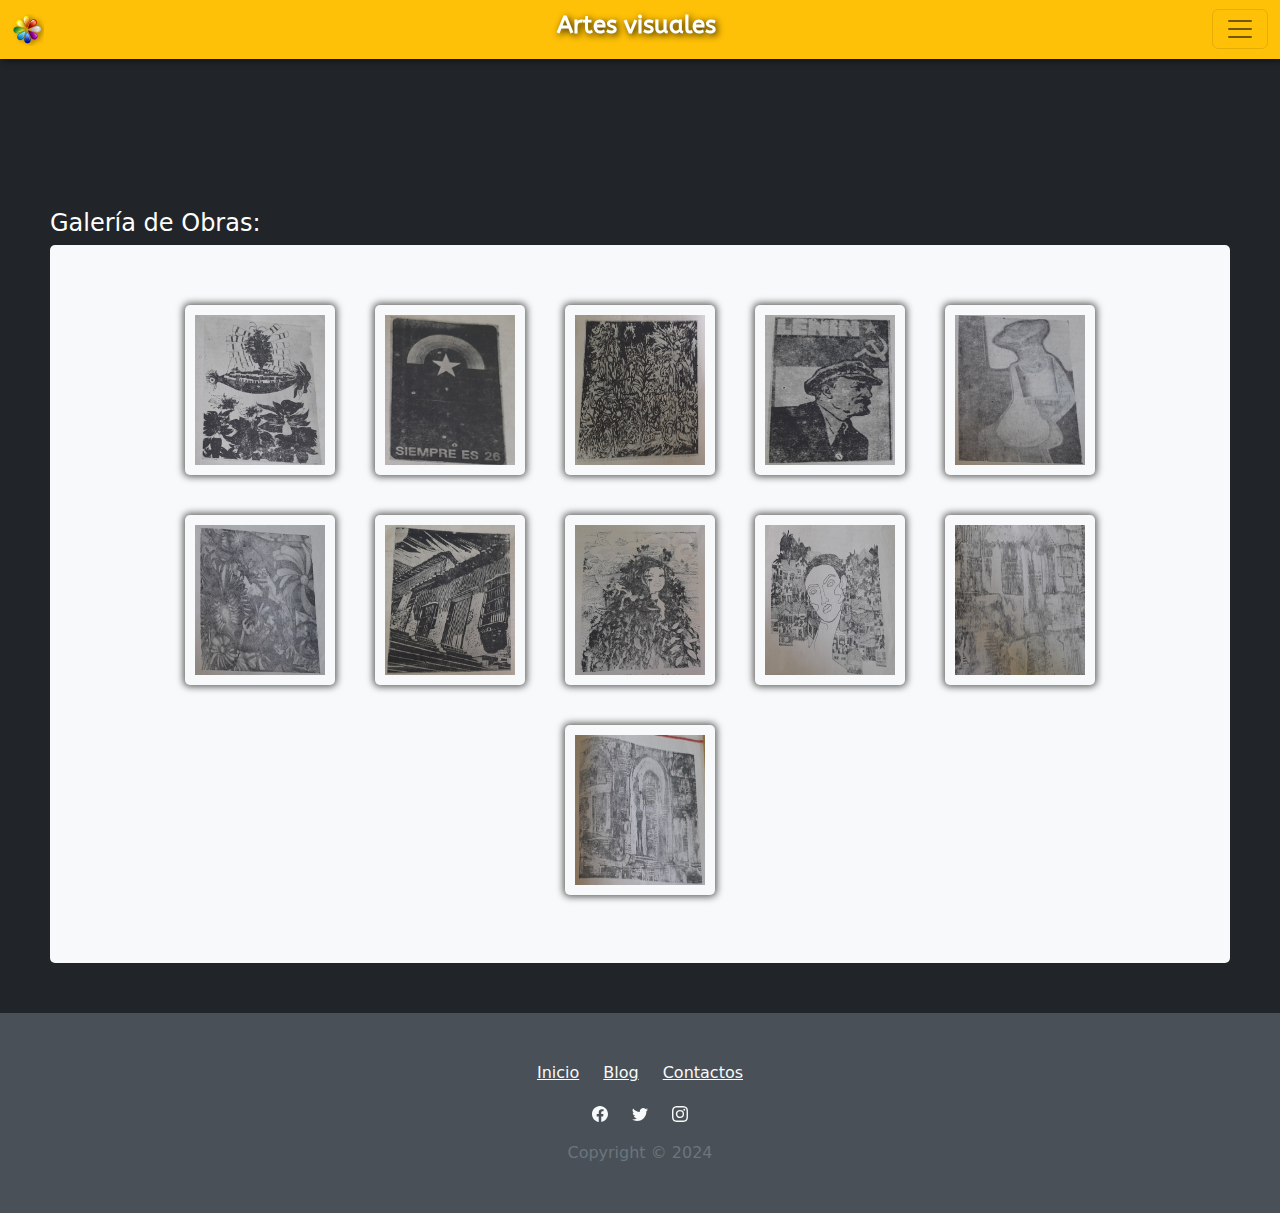
<file: galeria.html>
<!DOCTYPE html><html lang="en"><head><meta charset="utf-8"><meta name="viewport" content="width=device-width, initial-scale=1.0, shrink-to-fit=no"><title>Galeria de Obras</title><link rel="stylesheet" href="assets/bootstrap/css/bootstrap.min.css"><link rel="stylesheet" href="https://fonts.googleapis.com/css?family=ABeeZee&amp;display=swap"><link rel="stylesheet" href="https://fonts.googleapis.com/css?family=Acme&amp;display=swap"><link rel="stylesheet" href="https://fonts.googleapis.com/css?family=Bad+Script&amp;display=swap"><link rel="stylesheet" href="assets/fonts/material-icons.min.css"><link rel="stylesheet" href="assets/fonts/simple-line-icons.min.css"><link rel="stylesheet" href="assets/css/styles.min.css"><link rel="stylesheet" href="assets/css/aos.min.min.css"></head><body style="background: var(--bs-dark);"><nav class="navbar navbar-light sticky-top bg-warning text-start bounce animated" id="minav" style="box-shadow: 2px 2px 6px var(--bs-navbar-color);"><div class="container-fluid"><a class="navbar-brand" href="#"><img src="assets/img/logo.png"><br></a><h4 class="h4-title" style="font-weight: bold;text-shadow: 2px 2px 7px var(--bs-navbar-brand-hover-color);color: var(--bs-white);font-family: ABeeZee, sans-serif;"><span style="color: var(--bs-white); background-color: rgba(255, 255, 255, 0.32);">Artes visuales</span><br></h4><button data-bs-toggle="offcanvas" data-bs-target="#offcanvas-1" class="navbar-toggler button-menu"><span class="visually-hidden">Toggle navigation</span><span class="navbar-toggler-icon"></span></button><div class="collapse navbar-collapse" id="navcol-1"><ul class="navbar-nav"><li class="nav-item"><a class="nav-link active" href="#" style="color: var(--bs-offcanvas-bg);">Inicio</a></li><li class="nav-item"><a class="nav-link active" href="#" style="color: var(--bs-offcanvas-bg);">Inicio</a></li></ul></div></div></nav><main class="text-bg-dark"><div class="container" id="galeria" style="height: 100px;"></div><section data-aos="fade-up" data-aos-duration="1000" style="padding: 50px;"><h4>Galería de Obras:</h4><section class="text-bg-light photo-gallery py-4 py-xl-5" id="galeria-seccion" style="border-style: none;border-radius: 5px;"><div class="container" id="galeria-container"><div class="row gx-2 gy-2 row-cols-1 row-cols-md-2 row-cols-xl-3 justify-content-center align-items-center photos" id="galeria-fotos" data-bss-baguettebox=""><div class="col item" style="width: 150px;border-radius: 5px;box-shadow: 0px 0px 7px 2px rgba(0,0,0,0.61);padding: 10px;border-width: 1px;border-style: none;margin: 20px;"><a href="#"><img class="img-fluid" data-bss-hover-animate="pulse" src="assets/img/Selection1.png" style="width: 150px;height: 150px;" titulo="Surgimiento de la ciudad” de Julia Valdés, primer premio en el Concurso de Dibujo “466 Aniversario”. (Tomado del Boletín Galería Sept-octubre 1980)"></a></div><div class="col item" style="width: 150px;border-radius: 5px;box-shadow: 0px 0px 7px 2px rgba(0,0,0,0.61);padding: 10px;border-width: 1px;border-style: none;margin: 20px;"><a href="#"><img class="img-fluid" data-bss-hover-animate="pulse" src="assets/img/Selection2.png" style="width: 150px;height: 150px;" titulo="Siempre es 26” de Suitberto Goire, segundo premio en el X Salón de Propaganda Gráfica. (Tomado del Boletín Galería Sept-octubre 1980)"></a></div><div class="col item" style="width: 150px;border-radius: 5px;box-shadow: 0px 0px 7px 2px rgba(0,0,0,0.61);padding: 10px;border-width: 1px;border-style: none;margin: 20px;"><a href="#"><img class="img-fluid" data-bss-hover-animate="pulse" src="assets/img/Selection3.png" style="width: 150px;height: 150px;" titulo="La carroza” de Jorge Hidalgo, Concurso de Dibujo “466 Aniversario” (Tomado del Boletín Galería Sept-octubre 1980)"></a></div><div class="col item" style="width: 150px;border-radius: 5px;box-shadow: 0px 0px 7px 2px rgba(0,0,0,0.61);padding: 10px;border-width: 1px;border-style: none;margin: 20px;"><a href="#"><img class="img-fluid" data-bss-hover-animate="pulse" src="assets/img/Selection4.png" style="width: 150px;height: 150px;" titulo="110 aniversario del natalicio de V. I. Lenin” de Lázaro Brooks, primer premio en el X Salón de Propaganda Gráfica. (Tomado del Boletín Galería Sept-octubre 1980)"></a></div><div class="col item" style="width: 150px;border-radius: 5px;box-shadow: 0px 0px 7px 2px rgba(0,0,0,0.61);padding: 10px;border-width: 1px;border-style: none;margin: 20px;"><a href="#"><img class="img-fluid" data-bss-hover-animate="pulse" src="assets/img/Selection5.png" style="width: 150px;height: 150px;" titulo="Interior con pescador y cangrejo”, corografía de Raúl Alfaro. (Tomado del Boletín Galería Nov-Dic 1980)"></a></div><div class="col item" style="width: 150px;border-radius: 5px;box-shadow: 0px 0px 7px 2px rgba(0,0,0,0.61);padding: 10px;border-width: 1px;border-style: none;margin: 20px;"><a href="#"><img class="img-fluid" data-bss-hover-animate="pulse" src="assets/img/Selection6.png" style="width: 150px;height: 150px;" titulo="Máquinas”, óleo de Omar Puente. (Tomado del Boletín Galería Nov-Dic 1980)"></a></div><div class="col item" style="width: 150px;border-radius: 5px;box-shadow: 0px 0px 7px 2px rgba(0,0,0,0.61);padding: 10px;border-width: 1px;border-style: none;margin: 20px;"><a href="#"><img class="img-fluid" data-bss-hover-animate="pulse" src="assets/img/Selection7.png" style="width: 150px;height: 150px;" titulo="Padre Pico” cromoxilografía de José J. Aguilera Vicente. (Tomado del Boletín Galería Sert-octubre de 1980)"></a></div><div class="col item" style="width: 150px;border-radius: 5px;box-shadow: 0px 0px 7px 2px rgba(0,0,0,0.61);padding: 10px;border-width: 1px;border-style: none;margin: 20px;"><a href="#"><img class="img-fluid" data-bss-hover-animate="pulse" src="assets/img/Selection8.png" style="width: 150px;height: 150px;" titulo="Mujer y amapola”, tinta de Eddy Ochoa (Tomado del Boletín Galería Nov-Dic 1980)"></a></div><div class="col item" style="width: 150px;border-radius: 5px;box-shadow: 0px 0px 7px 2px rgba(0,0,0,0.61);padding: 10px;border-width: 1px;border-style: none;margin: 20px;"><a href="#"><img class="img-fluid" data-bss-hover-animate="pulse" src="assets/img/Selection9.png" style="width: 150px;height: 150px;" titulo="Muchacha y ciudad”, tinta de Suitberto Goire. (Tomado del Boletín Galería Nov-Dic 1980)"></a></div><div class="col item" style="width: 150px;border-radius: 5px;box-shadow: 0px 0px 7px 2px rgba(0,0,0,0.61);padding: 10px;border-width: 1px;border-style: none;margin: 20px;"><a href="#"><img class="img-fluid" data-bss-hover-animate="pulse" src="assets/img/Selection10.png" style="width: 150px;height: 150px;" titulo="Fachada”, óleo de Víctor Sandò (Tomado del Boletín Galería Nov-Dic 1980)"></a></div><div class="col item" style="width: 150px;border-radius: 5px;box-shadow: 0px 0px 7px 2px rgba(0,0,0,0.61);padding: 10px;border-width: 1px;border-style: none;margin: 20px;"><a href="#"><img class="img-fluid" data-bss-hover-animate="pulse" src="assets/img/Selection11.png" style="width: 150px;height: 150px;" titulo="Fachada”, óleo de Víctor Sandò (Tomado del Boletín Galería Nov-Dic 1980)"></a></div></div></div></section></section></main><div class="btn-arrow-up position-fixed bottom-0 end-0 translate-middle"><a href="#"><i class="material-icons" style="font-size: 32px;background: var(--bs-blue);border-radius: 100px;border: 1px solid rgba(206,212,218,0.66);box-shadow: 0px 0px 7px 2px rgba(33,37,41,0.7);color: rgba(255,255,255,0.76);">keyboard_arrow_up</i></a></div><section class="pantalla" style="width: 100%;height: 100%;background: var(--bs-gray-900);padding: 50px;display: none;"><div id="container-img" class="position-absolute top-50 start-50 translate-middle" style="padding: 10px;"><h5 class="text-white" id="img-title">Heading</h5><img class="w-100" style="border-width: 1px;border-style: solid;border-top-color: var(--bs-gray-700);border-right-color: var(--bs-gray-500);border-bottom-color: var(--bs-gray-500);border-left-color: var(--bs-gray-600);"></div><div id="btn-close-custom" class="position-absolute top-0 end-0" style="margin: 10px;background: rgba(233,236,239,0.35);border-radius: 100%;border: 1px solid rgba(255,255,255,0.35);box-shadow: 0px 0px 5px var(--bs-white);"><a id="btn-link-custom" href="#"><i class="material-icons d-md-flex justify-content-md-center" style="color: var(--bs-light);margin: 5px;">close</i></a></div><div id="btn-arrow-left" class="position-absolute top-50 translate-middle"><a href="#"><i class="icon-arrow-left" style="color: var(--bs-white);font-size: 48px;"></i></a></div><div id="btn-arrow-right" class="position-absolute top-50 end-0 translate-middle"><a href="#"><i class="icon-arrow-right" style="color: var(--bs-white);font-size: 48px;"></i></a></div></section><div class="offcanvas offcanvas-start" tabindex="-1" id="offcanvas-1"><div class="offcanvas-header"><h5 class="offcanvas-title">Índice</h5><button type="button" class="btn-close text-reset" data-bs-dismiss="offcanvas" aria-label="Close"></button></div><div class="offcanvas-body" style="background: var(--bs-gray-900);"><ul class="nav flex-column"><li class="nav-item"><a class="nav-link active" href="index.html" style="color: var(--bs-offcanvas-bg);">Inicio</a></li><li class="nav-item"><a class="nav-link active" href="nosotros.html#nosotros" style="color: var(--bs-offcanvas-bg);">Sobre Nosotros</a></li><li class="nav-item"><a class="nav-link active" href="tradicion.html#tradicion" style="color: var(--bs-offcanvas-bg);">Tradición artística santiaguera</a></li><li class="nav-item"><a class="nav-link active" href="av80.html#arte-visuales" style="color: var(--bs-offcanvas-bg);">Artes Visuales de los 80</a></li><li class="nav-item"><a class="nav-link active" href="galeria.html#galeria" style="color: var(--bs-offcanvas-bg);">Galería de Obras</a></li><li class="nav-item"><a class="nav-link active" href="blog.html" style="color: var(--bs-offcanvas-bg);">Blog</a></li><li class="nav-item"><a class="nav-link active" href="contacto.html" style="color: var(--bs-offcanvas-bg);">Contacto</a></li></ul></div></div><footer class="text-center bg-dark"><div class="container-fluid text-white py-4 py-lg-5" style="background: var(--bs-gray-700);"><ul class="list-inline"><li class="list-inline-item me-4"><a class="link-light" href="index.html">Inicio</a></li><li class="list-inline-item me-4"><a class="link-light" href="blog.html">Blog</a></li><li class="list-inline-item"><a class="link-light" href="contacto.html">Contactos</a></li></ul><ul class="list-inline"><li class="list-inline-item me-4"><svg xmlns="http://www.w3.org/2000/svg" width="1em" height="1em" fill="currentColor" viewBox="0 0 16 16" class="bi bi-facebook text-light">
  <path d="M16 8.049c0-4.446-3.582-8.05-8-8.05C3.58 0-.002 3.603-.002 8.05c0 4.017 2.926 7.347 6.75 7.951v-5.625h-2.03V8.05H6.75V6.275c0-2.017 1.195-3.131 3.022-3.131.876 0 1.791.157 1.791.157v1.98h-1.009c-.993 0-1.303.621-1.303 1.258v1.51h2.218l-.354 2.326H9.25V16c3.824-.604 6.75-3.934 6.75-7.951z"></path>
</svg></li><li class="list-inline-item me-4"><svg xmlns="http://www.w3.org/2000/svg" width="1em" height="1em" fill="currentColor" viewBox="0 0 16 16" class="bi bi-twitter text-light">
  <path d="M5.026 15c6.038 0 9.341-5.003 9.341-9.334 0-.14 0-.282-.006-.422A6.685 6.685 0 0 0 16 3.542a6.658 6.658 0 0 1-1.889.518 3.301 3.301 0 0 0 1.447-1.817 6.533 6.533 0 0 1-2.087.793A3.286 3.286 0 0 0 7.875 6.03a9.325 9.325 0 0 1-6.767-3.429 3.289 3.289 0 0 0 1.018 4.382A3.323 3.323 0 0 1 .64 6.575v.045a3.288 3.288 0 0 0 2.632 3.218 3.203 3.203 0 0 1-.865.115 3.23 3.23 0 0 1-.614-.057 3.283 3.283 0 0 0 3.067 2.277A6.588 6.588 0 0 1 .78 13.58a6.32 6.32 0 0 1-.78-.045A9.344 9.344 0 0 0 5.026 15z"></path>
</svg></li><li class="list-inline-item"><svg xmlns="http://www.w3.org/2000/svg" width="1em" height="1em" fill="currentColor" viewBox="0 0 16 16" class="bi bi-instagram text-light">
  <path d="M8 0C5.829 0 5.556.01 4.703.048 3.85.088 3.269.222 2.76.42a3.917 3.917 0 0 0-1.417.923A3.927 3.927 0 0 0 .42 2.76C.222 3.268.087 3.85.048 4.7.01 5.555 0 5.827 0 8.001c0 2.172.01 2.444.048 3.297.04.852.174 1.433.372 1.942.205.526.478.972.923 1.417.444.445.89.719 1.416.923.51.198 1.09.333 1.942.372C5.555 15.99 5.827 16 8 16s2.444-.01 3.298-.048c.851-.04 1.434-.174 1.943-.372a3.916 3.916 0 0 0 1.416-.923c.445-.445.718-.891.923-1.417.197-.509.332-1.09.372-1.942C15.99 10.445 16 10.173 16 8s-.01-2.445-.048-3.299c-.04-.851-.175-1.433-.372-1.941a3.926 3.926 0 0 0-.923-1.417A3.911 3.911 0 0 0 13.24.42c-.51-.198-1.092-.333-1.943-.372C10.443.01 10.172 0 7.998 0h.003zm-.717 1.442h.718c2.136 0 2.389.007 3.232.046.78.035 1.204.166 1.486.275.373.145.64.319.92.599.28.28.453.546.598.92.11.281.24.705.275 1.485.039.843.047 1.096.047 3.231s-.008 2.389-.047 3.232c-.035.78-.166 1.203-.275 1.485a2.47 2.47 0 0 1-.599.919c-.28.28-.546.453-.92.598-.28.11-.704.24-1.485.276-.843.038-1.096.047-3.232.047s-2.39-.009-3.233-.047c-.78-.036-1.203-.166-1.485-.276a2.478 2.478 0 0 1-.92-.598 2.48 2.48 0 0 1-.6-.92c-.109-.281-.24-.705-.275-1.485-.038-.843-.046-1.096-.046-3.233 0-2.136.008-2.388.046-3.231.036-.78.166-1.204.276-1.486.145-.373.319-.64.599-.92.28-.28.546-.453.92-.598.282-.11.705-.24 1.485-.276.738-.034 1.024-.044 2.515-.045v.002zm4.988 1.328a.96.96 0 1 0 0 1.92.96.96 0 0 0 0-1.92zm-4.27 1.122a4.109 4.109 0 1 0 0 8.217 4.109 4.109 0 0 0 0-8.217zm0 1.441a2.667 2.667 0 1 1 0 5.334 2.667 2.667 0 0 1 0-5.334z"></path>
</svg></li></ul><p class="text-muted mb-0">Copyright © 2024</p></div></footer><script src="assets/js/jquery.min.js"></script><script src="assets/bootstrap/js/bootstrap.min.js"></script><script src="assets/js/script.min.js"></script><script src="assets/js/aos.min.min.js"></script></body></html>
</file>
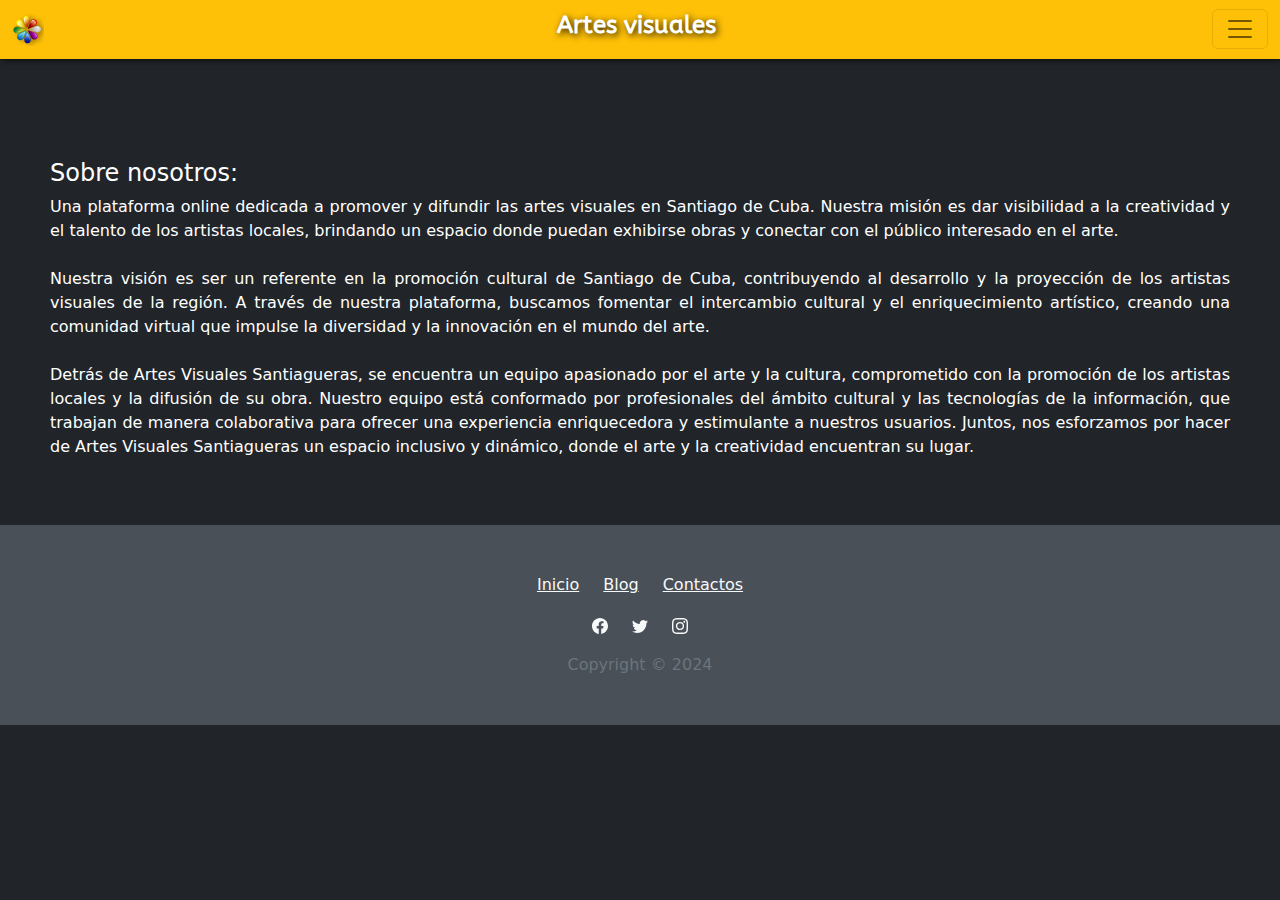
<file: nosotros.html>
<!DOCTYPE html><html lang="en"><head><meta charset="utf-8"><meta name="viewport" content="width=device-width, initial-scale=1.0, shrink-to-fit=no"><title>Nosotros</title><link rel="stylesheet" href="assets/bootstrap/css/bootstrap.min.css"><link rel="stylesheet" href="https://fonts.googleapis.com/css?family=ABeeZee&amp;display=swap"><link rel="stylesheet" href="https://fonts.googleapis.com/css?family=Acme&amp;display=swap"><link rel="stylesheet" href="https://fonts.googleapis.com/css?family=Bad+Script&amp;display=swap"><link rel="stylesheet" href="assets/fonts/material-icons.min.css"><link rel="stylesheet" href="assets/css/styles.min.css"><link rel="stylesheet" href="assets/css/aos.min.min.css"></head><body style="background: var(--bs-dark);"><nav class="navbar navbar-light sticky-top bg-warning text-start bounce animated" id="minav" style="box-shadow: 2px 2px 6px var(--bs-navbar-color);"><div class="container-fluid"><a class="navbar-brand" href="#"><img src="assets/img/logo.png"><br></a><h4 class="h4-title" style="font-weight: bold;text-shadow: 2px 2px 7px var(--bs-navbar-brand-hover-color);color: var(--bs-white);font-family: ABeeZee, sans-serif;"><span style="color: var(--bs-white); background-color: rgba(255, 255, 255, 0.32);">Artes visuales</span><br></h4><button data-bs-toggle="offcanvas" data-bs-target="#offcanvas-1" class="navbar-toggler button-menu"><span class="visually-hidden">Toggle navigation</span><span class="navbar-toggler-icon"></span></button><div class="collapse navbar-collapse" id="navcol-1"><ul class="navbar-nav"><li class="nav-item"><a class="nav-link active" href="#" style="color: var(--bs-offcanvas-bg);">Inicio</a></li><li class="nav-item"><a class="nav-link active" href="#" style="color: var(--bs-offcanvas-bg);">Inicio</a></li></ul></div></div></nav><main class="text-bg-dark"><div class="container" id="nosotros" style="height: 50px;"></div><section data-aos="fade-up" data-aos-duration="1000" style="padding: 50px;"><h4>Sobre nosotros:</h4><p style="text-align: justify;">Una plataforma online dedicada a promover y difundir las artes visuales en Santiago de Cuba. Nuestra misión es dar visibilidad a la creatividad y el talento de los artistas locales, brindando un espacio donde puedan exhibirse obras y conectar con el público interesado en el arte.<br><br>Nuestra visión es ser un referente en la promoción cultural de Santiago de Cuba, contribuyendo al desarrollo y la proyección de los artistas visuales de la región. A través de nuestra plataforma, buscamos fomentar el intercambio cultural y el enriquecimiento artístico, creando una comunidad virtual que impulse la diversidad y la innovación en el mundo del arte.<br><br>Detrás de Artes Visuales Santiagueras, se encuentra un equipo apasionado por el arte y la cultura, comprometido con la promoción de los artistas locales y la difusión de su obra. Nuestro equipo está conformado por profesionales del ámbito cultural y las tecnologías de la información, que trabajan de manera colaborativa para ofrecer una experiencia enriquecedora y estimulante a nuestros usuarios. Juntos, nos esforzamos por hacer de Artes Visuales Santiagueras un espacio inclusivo y dinámico, donde el arte y la creatividad encuentran su lugar.</p></section></main><div class="btn-arrow-up position-fixed bottom-0 end-0 translate-middle"><a href="#"><i class="material-icons" style="font-size: 32px;background: var(--bs-blue);border-radius: 100px;border: 1px solid rgba(206,212,218,0.66);box-shadow: 0px 0px 7px 2px rgba(33,37,41,0.7);color: rgba(255,255,255,0.76);">keyboard_arrow_up</i></a></div><div class="offcanvas offcanvas-start" tabindex="-1" id="offcanvas-1"><div class="offcanvas-header"><h5 class="offcanvas-title">Índice</h5><button type="button" class="btn-close text-reset" data-bs-dismiss="offcanvas" aria-label="Close"></button></div><div class="offcanvas-body" style="background: var(--bs-gray-900);"><ul class="nav flex-column"><li class="nav-item"><a class="nav-link active" href="index.html" style="color: var(--bs-offcanvas-bg);">Inicio</a></li><li class="nav-item"><a class="nav-link active" href="nosotros.html#nosotros" style="color: var(--bs-offcanvas-bg);">Sobre Nosotros</a></li><li class="nav-item"><a class="nav-link active" href="tradicion.html#tradicion" style="color: var(--bs-offcanvas-bg);">Tradición artística santiaguera</a></li><li class="nav-item"><a class="nav-link active" href="av80.html#arte-visuales" style="color: var(--bs-offcanvas-bg);">Artes Visuales de los 80</a></li><li class="nav-item"><a class="nav-link active" href="galeria.html#galeria" style="color: var(--bs-offcanvas-bg);">Galería de Obras</a></li><li class="nav-item"><a class="nav-link active" href="blog.html" style="color: var(--bs-offcanvas-bg);">Blog</a></li><li class="nav-item"><a class="nav-link active" href="contacto.html" style="color: var(--bs-offcanvas-bg);">Contacto</a></li></ul></div></div><footer class="text-center bg-dark"><div class="container-fluid text-white py-4 py-lg-5" style="background: var(--bs-gray-700);"><ul class="list-inline"><li class="list-inline-item me-4"><a class="link-light" href="index.html">Inicio</a></li><li class="list-inline-item me-4"><a class="link-light" href="blog.html">Blog</a></li><li class="list-inline-item"><a class="link-light" href="contacto.html">Contactos</a></li></ul><ul class="list-inline"><li class="list-inline-item me-4"><svg xmlns="http://www.w3.org/2000/svg" width="1em" height="1em" fill="currentColor" viewBox="0 0 16 16" class="bi bi-facebook text-light">
  <path d="M16 8.049c0-4.446-3.582-8.05-8-8.05C3.58 0-.002 3.603-.002 8.05c0 4.017 2.926 7.347 6.75 7.951v-5.625h-2.03V8.05H6.75V6.275c0-2.017 1.195-3.131 3.022-3.131.876 0 1.791.157 1.791.157v1.98h-1.009c-.993 0-1.303.621-1.303 1.258v1.51h2.218l-.354 2.326H9.25V16c3.824-.604 6.75-3.934 6.75-7.951z"></path>
</svg></li><li class="list-inline-item me-4"><svg xmlns="http://www.w3.org/2000/svg" width="1em" height="1em" fill="currentColor" viewBox="0 0 16 16" class="bi bi-twitter text-light">
  <path d="M5.026 15c6.038 0 9.341-5.003 9.341-9.334 0-.14 0-.282-.006-.422A6.685 6.685 0 0 0 16 3.542a6.658 6.658 0 0 1-1.889.518 3.301 3.301 0 0 0 1.447-1.817 6.533 6.533 0 0 1-2.087.793A3.286 3.286 0 0 0 7.875 6.03a9.325 9.325 0 0 1-6.767-3.429 3.289 3.289 0 0 0 1.018 4.382A3.323 3.323 0 0 1 .64 6.575v.045a3.288 3.288 0 0 0 2.632 3.218 3.203 3.203 0 0 1-.865.115 3.23 3.23 0 0 1-.614-.057 3.283 3.283 0 0 0 3.067 2.277A6.588 6.588 0 0 1 .78 13.58a6.32 6.32 0 0 1-.78-.045A9.344 9.344 0 0 0 5.026 15z"></path>
</svg></li><li class="list-inline-item"><svg xmlns="http://www.w3.org/2000/svg" width="1em" height="1em" fill="currentColor" viewBox="0 0 16 16" class="bi bi-instagram text-light">
  <path d="M8 0C5.829 0 5.556.01 4.703.048 3.85.088 3.269.222 2.76.42a3.917 3.917 0 0 0-1.417.923A3.927 3.927 0 0 0 .42 2.76C.222 3.268.087 3.85.048 4.7.01 5.555 0 5.827 0 8.001c0 2.172.01 2.444.048 3.297.04.852.174 1.433.372 1.942.205.526.478.972.923 1.417.444.445.89.719 1.416.923.51.198 1.09.333 1.942.372C5.555 15.99 5.827 16 8 16s2.444-.01 3.298-.048c.851-.04 1.434-.174 1.943-.372a3.916 3.916 0 0 0 1.416-.923c.445-.445.718-.891.923-1.417.197-.509.332-1.09.372-1.942C15.99 10.445 16 10.173 16 8s-.01-2.445-.048-3.299c-.04-.851-.175-1.433-.372-1.941a3.926 3.926 0 0 0-.923-1.417A3.911 3.911 0 0 0 13.24.42c-.51-.198-1.092-.333-1.943-.372C10.443.01 10.172 0 7.998 0h.003zm-.717 1.442h.718c2.136 0 2.389.007 3.232.046.78.035 1.204.166 1.486.275.373.145.64.319.92.599.28.28.453.546.598.92.11.281.24.705.275 1.485.039.843.047 1.096.047 3.231s-.008 2.389-.047 3.232c-.035.78-.166 1.203-.275 1.485a2.47 2.47 0 0 1-.599.919c-.28.28-.546.453-.92.598-.28.11-.704.24-1.485.276-.843.038-1.096.047-3.232.047s-2.39-.009-3.233-.047c-.78-.036-1.203-.166-1.485-.276a2.478 2.478 0 0 1-.92-.598 2.48 2.48 0 0 1-.6-.92c-.109-.281-.24-.705-.275-1.485-.038-.843-.046-1.096-.046-3.233 0-2.136.008-2.388.046-3.231.036-.78.166-1.204.276-1.486.145-.373.319-.64.599-.92.28-.28.546-.453.92-.598.282-.11.705-.24 1.485-.276.738-.034 1.024-.044 2.515-.045v.002zm4.988 1.328a.96.96 0 1 0 0 1.92.96.96 0 0 0 0-1.92zm-4.27 1.122a4.109 4.109 0 1 0 0 8.217 4.109 4.109 0 0 0 0-8.217zm0 1.441a2.667 2.667 0 1 1 0 5.334 2.667 2.667 0 0 1 0-5.334z"></path>
</svg></li></ul><p class="text-muted mb-0">Copyright © 2024</p></div></footer><script src="assets/js/jquery.min.js"></script><script src="assets/bootstrap/js/bootstrap.min.js"></script><script src="assets/js/script.min.js"></script><script src="assets/js/aos.min.min.js"></script></body></html>
</file>
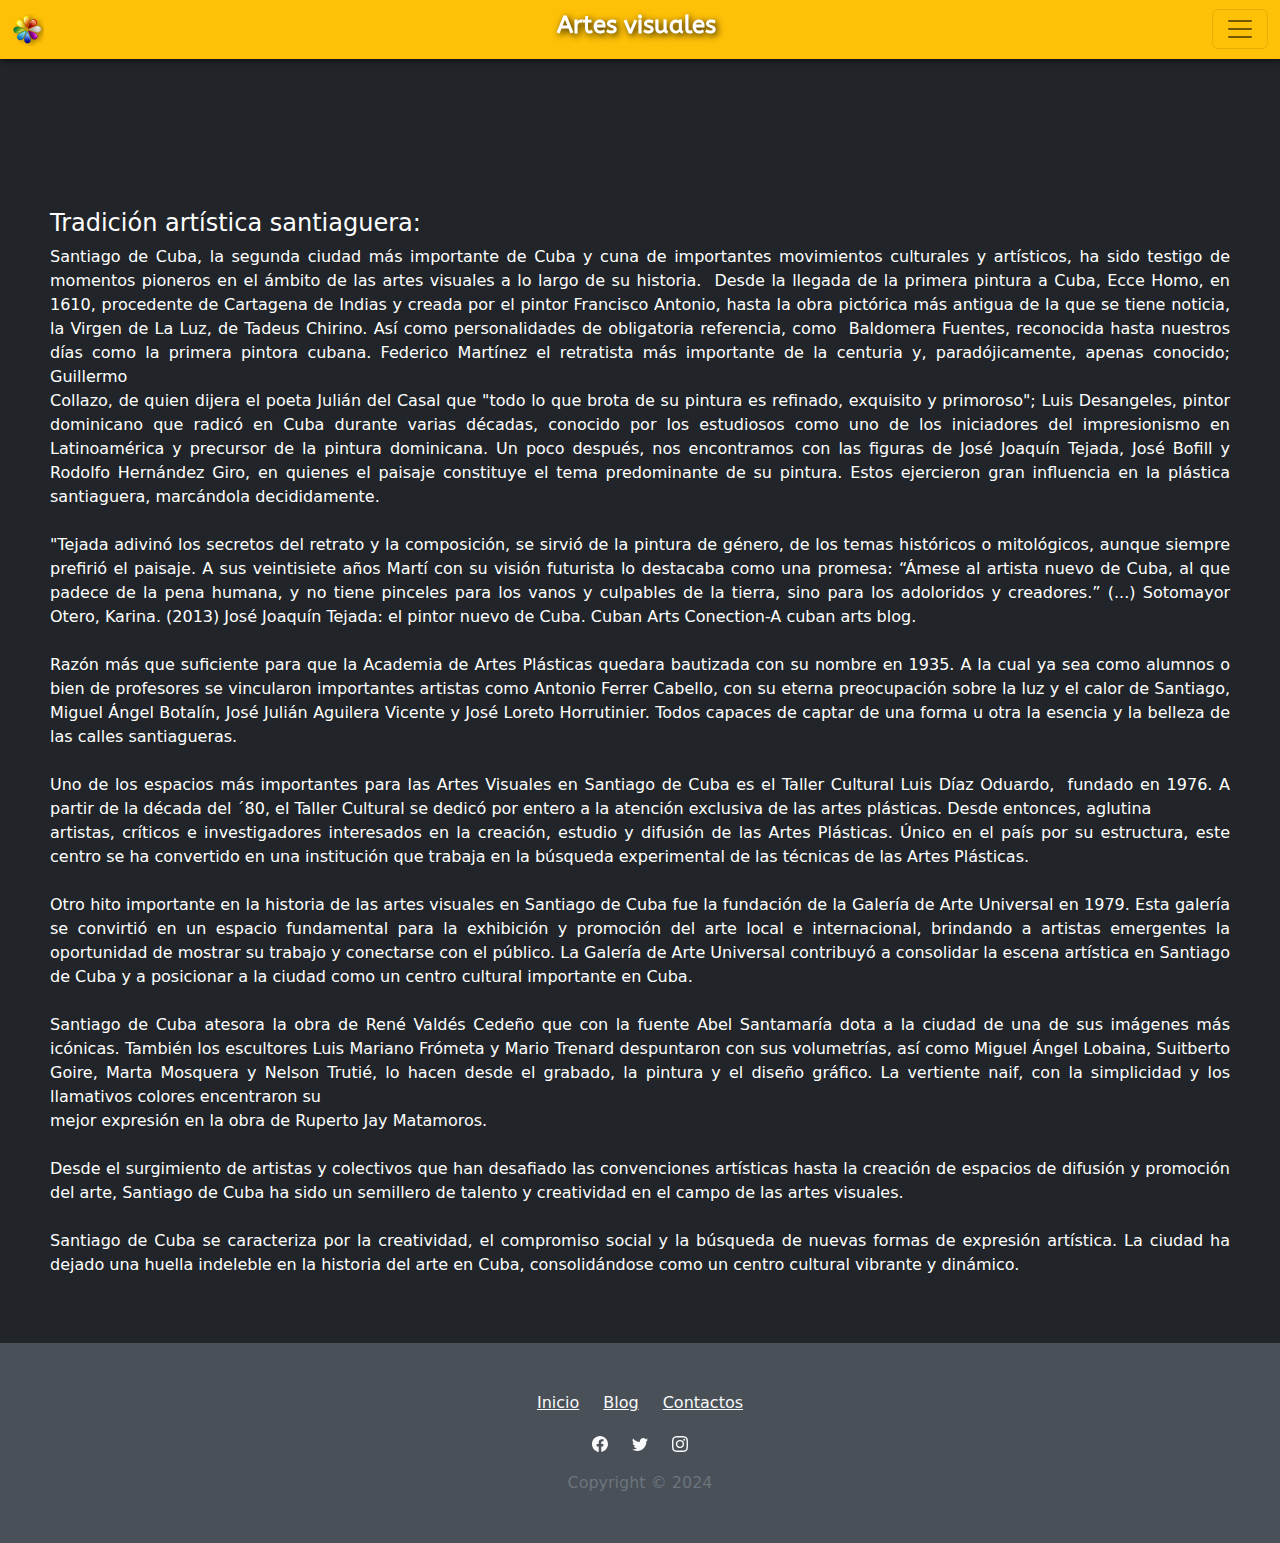
<file: tradicion.html>
<!DOCTYPE html><html lang="en"><head><meta charset="utf-8"><meta name="viewport" content="width=device-width, initial-scale=1.0, shrink-to-fit=no"><title>Tradición</title><link rel="stylesheet" href="assets/bootstrap/css/bootstrap.min.css"><link rel="stylesheet" href="https://fonts.googleapis.com/css?family=ABeeZee&amp;display=swap"><link rel="stylesheet" href="https://fonts.googleapis.com/css?family=Acme&amp;display=swap"><link rel="stylesheet" href="https://fonts.googleapis.com/css?family=Bad+Script&amp;display=swap"><link rel="stylesheet" href="assets/fonts/material-icons.min.css"><link rel="stylesheet" href="assets/css/styles.min.css"><link rel="stylesheet" href="assets/css/aos.min.min.css"></head><body style="background: var(--bs-dark);"><nav class="navbar navbar-light sticky-top bg-warning text-start bounce animated" id="minav" style="box-shadow: 2px 2px 6px var(--bs-navbar-color);"><div class="container-fluid"><a class="navbar-brand" href="#"><img src="assets/img/logo.png"><br></a><h4 class="h4-title" style="font-weight: bold;text-shadow: 2px 2px 7px var(--bs-navbar-brand-hover-color);color: var(--bs-white);font-family: ABeeZee, sans-serif;"><span style="color: var(--bs-white); background-color: rgba(255, 255, 255, 0.32);">Artes visuales</span><br></h4><button data-bs-toggle="offcanvas" data-bs-target="#offcanvas-1" class="navbar-toggler button-menu"><span class="visually-hidden">Toggle navigation</span><span class="navbar-toggler-icon"></span></button><div class="collapse navbar-collapse" id="navcol-1"><ul class="navbar-nav"><li class="nav-item"><a class="nav-link active" href="#" style="color: var(--bs-offcanvas-bg);">Inicio</a></li><li class="nav-item"><a class="nav-link active" href="#" style="color: var(--bs-offcanvas-bg);">Inicio</a></li></ul></div></div></nav><main class="text-bg-dark"><div class="container" id="tradicion" style="height: 100px;"></div><section data-aos="fade-up" data-aos-duration="1000" style="padding: 50px;"><h4>Tradición artística santiaguera:</h4><p style="text-align: justify;">Santiago de Cuba, la segunda ciudad más importante de Cuba y cuna de importantes movimientos culturales y artísticos, ha sido testigo de momentos pioneros en el ámbito de las artes visuales a lo largo de su historia.&nbsp; Desde la llegada de la primera pintura a Cuba, Ecce Homo, en 1610, procedente de Cartagena de Indias y creada por el pintor Francisco Antonio, hasta la obra pictórica más antigua de la que se tiene noticia, la Virgen de La Luz, de Tadeus Chirino. Así como personalidades de obligatoria referencia, como&nbsp; Baldomera Fuentes, reconocida hasta nuestros días como la primera pintora cubana. Federico Martínez el retratista más importante de la centuria y, paradójicamente, apenas conocido; Guillermo<br> Collazo, de quien dijera el poeta Julián del Casal que "todo lo que brota de su pintura es refinado, exquisito y primoroso"; Luis Desangeles, pintor dominicano que radicó en Cuba durante varias décadas, conocido por los estudiosos como uno de los iniciadores del impresionismo en Latinoamérica y precursor de la pintura dominicana. Un poco después, nos encontramos con las figuras de José Joaquín Tejada, José Bofill y Rodolfo Hernández Giro, en quienes el paisaje constituye el tema predominante de su pintura. Estos ejercieron gran influencia en la plástica santiaguera, marcándola decididamente.<br><br> "Tejada adivinó los secretos del retrato y la composición, se sirvió de la pintura de género, de los temas históricos o mitológicos, aunque siempre prefirió el paisaje. A sus veintisiete años Martí con su visión futurista lo destacaba como una promesa: “Ámese al artista nuevo de Cuba, al que padece de la pena humana, y no tiene pinceles para los vanos y culpables de la tierra, sino para los adoloridos y creadores.” (...) Sotomayor Otero, Karina. (2013) José Joaquín Tejada: el pintor nuevo de Cuba. Cuban Arts Conection-A cuban arts blog.<br><br>Razón más que suficiente para que la Academia de Artes Plásticas quedara bautizada con su nombre en 1935. A la cual ya sea como alumnos o bien de profesores se vincularon importantes artistas como Antonio Ferrer Cabello, con su eterna preocupación sobre la luz y el calor de Santiago, Miguel Ángel Botalín, José Julián Aguilera Vicente y José Loreto Horrutinier. Todos capaces de captar de una forma u otra la esencia y la belleza de las calles santiagueras.<br><br>Uno de los espacios más importantes para las Artes Visuales en Santiago de Cuba es el Taller Cultural Luis Díaz Oduardo,&nbsp; fundado en 1976. A partir de la década del ´80, el Taller Cultural se dedicó por entero a la atención exclusiva de las artes plásticas. Desde entonces, aglutina<br> artistas, críticos e investigadores interesados en la creación, estudio y difusión de las Artes Plásticas. Único en el país por su estructura, este centro se ha convertido en una institución que trabaja en la búsqueda experimental de las técnicas de las Artes Plásticas. <br><br>Otro hito importante en la historia de las artes visuales en Santiago de Cuba fue la fundación de la Galería de Arte Universal en 1979. Esta galería se convirtió en un espacio fundamental para la exhibición y promoción del arte local e internacional, brindando a artistas emergentes la oportunidad de mostrar su trabajo y conectarse con el público. La Galería de Arte Universal contribuyó a consolidar la escena artística en Santiago de Cuba y a posicionar a la ciudad como un centro cultural importante en Cuba.<br><br>Santiago de Cuba atesora la obra de René Valdés Cedeño que con la fuente Abel Santamaría dota a la ciudad de una de sus imágenes más icónicas. También los escultores Luis Mariano Frómeta y Mario Trenard despuntaron con sus volumetrías, así como Miguel Ángel Lobaina, Suitberto Goire, Marta Mosquera y Nelson Trutié, lo hacen desde el grabado, la pintura y el diseño gráfico. La vertiente naif, con la simplicidad y los llamativos colores encentraron su<br> mejor expresión en la obra de Ruperto Jay Matamoros.<br><br>Desde el surgimiento de artistas y colectivos que han desafiado las convenciones artísticas hasta la creación de espacios de difusión y promoción del arte, Santiago de Cuba ha sido un semillero de talento y creatividad en el campo de las artes visuales.<br><br>Santiago de Cuba se caracteriza por la creatividad, el compromiso social y la búsqueda de nuevas formas de expresión artística. La ciudad ha dejado una huella indeleble en la historia del arte en Cuba, consolidándose como un centro cultural vibrante y dinámico.<br></p></section></main><div class="btn-arrow-up position-fixed bottom-0 end-0 translate-middle"><a href="#"><i class="material-icons" style="font-size: 32px;background: var(--bs-blue);border-radius: 100px;border: 1px solid rgba(206,212,218,0.66);box-shadow: 0px 0px 7px 2px rgba(33,37,41,0.7);color: rgba(255,255,255,0.76);">keyboard_arrow_up</i></a></div><div class="offcanvas offcanvas-start" tabindex="-1" id="offcanvas-1"><div class="offcanvas-header"><h5 class="offcanvas-title">Índice</h5><button type="button" class="btn-close text-reset" data-bs-dismiss="offcanvas" aria-label="Close"></button></div><div class="offcanvas-body" style="background: var(--bs-gray-900);"><ul class="nav flex-column"><li class="nav-item"><a class="nav-link active" href="index.html" style="color: var(--bs-offcanvas-bg);">Inicio</a></li><li class="nav-item"><a class="nav-link active" href="nosotros.html#nosotros" style="color: var(--bs-offcanvas-bg);">Sobre Nosotros</a></li><li class="nav-item"><a class="nav-link active" href="tradicion.html#tradicion" style="color: var(--bs-offcanvas-bg);">Tradición artística santiaguera</a></li><li class="nav-item"><a class="nav-link active" href="av80.html#arte-visuales" style="color: var(--bs-offcanvas-bg);">Artes Visuales de los 80</a></li><li class="nav-item"><a class="nav-link active" href="galeria.html#galeria" style="color: var(--bs-offcanvas-bg);">Galería de Obras</a></li><li class="nav-item"><a class="nav-link active" href="blog.html" style="color: var(--bs-offcanvas-bg);">Blog</a></li><li class="nav-item"><a class="nav-link active" href="contacto.html" style="color: var(--bs-offcanvas-bg);">Contacto</a></li></ul></div></div><footer class="text-center bg-dark"><div class="container-fluid text-white py-4 py-lg-5" style="background: var(--bs-gray-700);"><ul class="list-inline"><li class="list-inline-item me-4"><a class="link-light" href="index.html">Inicio</a></li><li class="list-inline-item me-4"><a class="link-light" href="blog.html">Blog</a></li><li class="list-inline-item"><a class="link-light" href="contacto.html">Contactos</a></li></ul><ul class="list-inline"><li class="list-inline-item me-4"><svg xmlns="http://www.w3.org/2000/svg" width="1em" height="1em" fill="currentColor" viewBox="0 0 16 16" class="bi bi-facebook text-light">
  <path d="M16 8.049c0-4.446-3.582-8.05-8-8.05C3.58 0-.002 3.603-.002 8.05c0 4.017 2.926 7.347 6.75 7.951v-5.625h-2.03V8.05H6.75V6.275c0-2.017 1.195-3.131 3.022-3.131.876 0 1.791.157 1.791.157v1.98h-1.009c-.993 0-1.303.621-1.303 1.258v1.51h2.218l-.354 2.326H9.25V16c3.824-.604 6.75-3.934 6.75-7.951z"></path>
</svg></li><li class="list-inline-item me-4"><svg xmlns="http://www.w3.org/2000/svg" width="1em" height="1em" fill="currentColor" viewBox="0 0 16 16" class="bi bi-twitter text-light">
  <path d="M5.026 15c6.038 0 9.341-5.003 9.341-9.334 0-.14 0-.282-.006-.422A6.685 6.685 0 0 0 16 3.542a6.658 6.658 0 0 1-1.889.518 3.301 3.301 0 0 0 1.447-1.817 6.533 6.533 0 0 1-2.087.793A3.286 3.286 0 0 0 7.875 6.03a9.325 9.325 0 0 1-6.767-3.429 3.289 3.289 0 0 0 1.018 4.382A3.323 3.323 0 0 1 .64 6.575v.045a3.288 3.288 0 0 0 2.632 3.218 3.203 3.203 0 0 1-.865.115 3.23 3.23 0 0 1-.614-.057 3.283 3.283 0 0 0 3.067 2.277A6.588 6.588 0 0 1 .78 13.58a6.32 6.32 0 0 1-.78-.045A9.344 9.344 0 0 0 5.026 15z"></path>
</svg></li><li class="list-inline-item"><svg xmlns="http://www.w3.org/2000/svg" width="1em" height="1em" fill="currentColor" viewBox="0 0 16 16" class="bi bi-instagram text-light">
  <path d="M8 0C5.829 0 5.556.01 4.703.048 3.85.088 3.269.222 2.76.42a3.917 3.917 0 0 0-1.417.923A3.927 3.927 0 0 0 .42 2.76C.222 3.268.087 3.85.048 4.7.01 5.555 0 5.827 0 8.001c0 2.172.01 2.444.048 3.297.04.852.174 1.433.372 1.942.205.526.478.972.923 1.417.444.445.89.719 1.416.923.51.198 1.09.333 1.942.372C5.555 15.99 5.827 16 8 16s2.444-.01 3.298-.048c.851-.04 1.434-.174 1.943-.372a3.916 3.916 0 0 0 1.416-.923c.445-.445.718-.891.923-1.417.197-.509.332-1.09.372-1.942C15.99 10.445 16 10.173 16 8s-.01-2.445-.048-3.299c-.04-.851-.175-1.433-.372-1.941a3.926 3.926 0 0 0-.923-1.417A3.911 3.911 0 0 0 13.24.42c-.51-.198-1.092-.333-1.943-.372C10.443.01 10.172 0 7.998 0h.003zm-.717 1.442h.718c2.136 0 2.389.007 3.232.046.78.035 1.204.166 1.486.275.373.145.64.319.92.599.28.28.453.546.598.92.11.281.24.705.275 1.485.039.843.047 1.096.047 3.231s-.008 2.389-.047 3.232c-.035.78-.166 1.203-.275 1.485a2.47 2.47 0 0 1-.599.919c-.28.28-.546.453-.92.598-.28.11-.704.24-1.485.276-.843.038-1.096.047-3.232.047s-2.39-.009-3.233-.047c-.78-.036-1.203-.166-1.485-.276a2.478 2.478 0 0 1-.92-.598 2.48 2.48 0 0 1-.6-.92c-.109-.281-.24-.705-.275-1.485-.038-.843-.046-1.096-.046-3.233 0-2.136.008-2.388.046-3.231.036-.78.166-1.204.276-1.486.145-.373.319-.64.599-.92.28-.28.546-.453.92-.598.282-.11.705-.24 1.485-.276.738-.034 1.024-.044 2.515-.045v.002zm4.988 1.328a.96.96 0 1 0 0 1.92.96.96 0 0 0 0-1.92zm-4.27 1.122a4.109 4.109 0 1 0 0 8.217 4.109 4.109 0 0 0 0-8.217zm0 1.441a2.667 2.667 0 1 1 0 5.334 2.667 2.667 0 0 1 0-5.334z"></path>
</svg></li></ul><p class="text-muted mb-0">Copyright © 2024</p></div></footer><script src="assets/js/jquery.min.js"></script><script src="assets/bootstrap/js/bootstrap.min.js"></script><script src="assets/js/script.min.js"></script><script src="assets/js/aos.min.min.js"></script></body></html>
</file>
<file: assets/css/styles.min.css>
.animated{-webkit-animation-duration:1s;animation-duration:1s;-webkit-animation-fill-mode:both;animation-fill-mode:both}.animated.infinite{-webkit-animation-iteration-count:infinite;animation-iteration-count:infinite}.animated.hinge{-webkit-animation-duration:2s;animation-duration:2s}.animated.bounceIn,.animated.bounceOut,.animated.flipOutX,.animated.flipOutY{-webkit-animation-duration:.75s;animation-duration:.75s}@keyframes bounce{0%,20%,53%,80%,to{-webkit-animation-timing-function:cubic-bezier(.215,.61,.355,1);animation-timing-function:cubic-bezier(.215,.61,.355,1);-webkit-transform:translateZ(0);transform:translateZ(0)}40%,43%{-webkit-transform:translate3d(0,-30px,0);transform:translate3d(0,-30px,0)}40%,43%,70%{-webkit-animation-timing-function:cubic-bezier(.755,.05,.855,.06);animation-timing-function:cubic-bezier(.755,.05,.855,.06)}70%{-webkit-transform:translate3d(0,-15px,0);transform:translate3d(0,-15px,0)}90%{-webkit-transform:translate3d(0,-4px,0);transform:translate3d(0,-4px,0)}}.bounce{-webkit-animation-name:bounce;animation-name:bounce;-webkit-transform-origin:center bottom;transform-origin:center bottom}@keyframes flash{0%,50%,to{opacity:1}25%,75%{opacity:0}}.flash{-webkit-animation-name:flash;animation-name:flash}@keyframes pulse{0%,to{-webkit-transform:scaleX(1);transform:scaleX(1)}50%{-webkit-transform:scale3d(1.05,1.05,1.05);transform:scale3d(1.05,1.05,1.05)}}.pulse{-webkit-animation-name:pulse;animation-name:pulse}@keyframes rubberBand{0%,to{-webkit-transform:scaleX(1);transform:scaleX(1)}30%{-webkit-transform:scale3d(1.25,.75,1);transform:scale3d(1.25,.75,1)}40%{-webkit-transform:scale3d(.75,1.25,1);transform:scale3d(.75,1.25,1)}50%{-webkit-transform:scale3d(1.15,.85,1);transform:scale3d(1.15,.85,1)}65%{-webkit-transform:scale3d(.95,1.05,1);transform:scale3d(.95,1.05,1)}75%{-webkit-transform:scale3d(1.05,.95,1);transform:scale3d(1.05,.95,1)}}.rubberBand{-webkit-animation-name:rubberBand;animation-name:rubberBand}@keyframes shake{0%,to{-webkit-transform:translateZ(0);transform:translateZ(0)}10%,30%,50%,70%,90%{-webkit-transform:translate3d(-10px,0,0);transform:translate3d(-10px,0,0)}20%,40%,60%,80%{-webkit-transform:translate3d(10px,0,0);transform:translate3d(10px,0,0)}}.shake{-webkit-animation-name:shake;animation-name:shake}@keyframes headShake{0%,50%{-webkit-transform:translateX(0);transform:translateX(0)}6.5%{-webkit-transform:translateX(-6px) rotateY(-9deg);transform:translateX(-6px) rotateY(-9deg)}18.5%{-webkit-transform:translateX(5px) rotateY(7deg);transform:translateX(5px) rotateY(7deg)}31.5%{-webkit-transform:translateX(-3px) rotateY(-5deg);transform:translateX(-3px) rotateY(-5deg)}43.5%{-webkit-transform:translateX(2px) rotateY(3deg);transform:translateX(2px) rotateY(3deg)}}.headShake{-webkit-animation-timing-function:ease-in-out;animation-timing-function:ease-in-out;-webkit-animation-name:headShake;animation-name:headShake}@keyframes swing{20%{-webkit-transform:rotate(15deg);transform:rotate(15deg)}40%{-webkit-transform:rotate(-10deg);transform:rotate(-10deg)}60%{-webkit-transform:rotate(5deg);transform:rotate(5deg)}80%{-webkit-transform:rotate(-5deg);transform:rotate(-5deg)}to{-webkit-transform:rotate(0);transform:rotate(0)}}.swing{-webkit-transform-origin:top center;transform-origin:top center;-webkit-animation-name:swing;animation-name:swing}@keyframes tada{0%,to{-webkit-transform:scaleX(1);transform:scaleX(1)}10%,20%{-webkit-transform:scale3d(.9,.9,.9) rotate(-3deg);transform:scale3d(.9,.9,.9) rotate(-3deg)}30%,50%,70%,90%{-webkit-transform:scale3d(1.1,1.1,1.1) rotate(3deg);transform:scale3d(1.1,1.1,1.1) rotate(3deg)}40%,60%,80%{-webkit-transform:scale3d(1.1,1.1,1.1) rotate(-3deg);transform:scale3d(1.1,1.1,1.1) rotate(-3deg)}}.tada{-webkit-animation-name:tada;animation-name:tada}@keyframes wobble{0%,to{-webkit-transform:none;transform:none}15%{-webkit-transform:translate3d(-25%,0,0) rotate(-5deg);transform:translate3d(-25%,0,0) rotate(-5deg)}30%{-webkit-transform:translate3d(20%,0,0) rotate(3deg);transform:translate3d(20%,0,0) rotate(3deg)}45%{-webkit-transform:translate3d(-15%,0,0) rotate(-3deg);transform:translate3d(-15%,0,0) rotate(-3deg)}60%{-webkit-transform:translate3d(10%,0,0) rotate(2deg);transform:translate3d(10%,0,0) rotate(2deg)}75%{-webkit-transform:translate3d(-5%,0,0) rotate(-1deg);transform:translate3d(-5%,0,0) rotate(-1deg)}}.wobble{-webkit-animation-name:wobble;animation-name:wobble}@keyframes jello{0%,11.1%,to{-webkit-transform:none;transform:none}22.2%{-webkit-transform:skewX(-12.5deg) skewY(-12.5deg);transform:skewX(-12.5deg) skewY(-12.5deg)}33.3%{-webkit-transform:skewX(6.25deg) skewY(6.25deg);transform:skewX(6.25deg) skewY(6.25deg)}44.4%{-webkit-transform:skewX(-3.125deg) skewY(-3.125deg);transform:skewX(-3.125deg) skewY(-3.125deg)}55.5%{-webkit-transform:skewX(1.5625deg) skewY(1.5625deg);transform:skewX(1.5625deg) skewY(1.5625deg)}66.6%{-webkit-transform:skewX(-.78125deg) skewY(-.78125deg);transform:skewX(-.78125deg) skewY(-.78125deg)}77.7%{-webkit-transform:skewX(.390625deg) skewY(.390625deg);transform:skewX(.390625deg) skewY(.390625deg)}88.8%{-webkit-transform:skewX(-.1953125deg) skewY(-.1953125deg);transform:skewX(-.1953125deg) skewY(-.1953125deg)}}.jello{-webkit-animation-name:jello;animation-name:jello;-webkit-transform-origin:center;transform-origin:center}@keyframes bounceIn{0%,20%,40%,60%,80%,to{-webkit-animation-timing-function:cubic-bezier(.215,.61,.355,1);animation-timing-function:cubic-bezier(.215,.61,.355,1)}0%{opacity:0;-webkit-transform:scale3d(.3,.3,.3);transform:scale3d(.3,.3,.3)}20%{-webkit-transform:scale3d(1.1,1.1,1.1);transform:scale3d(1.1,1.1,1.1)}40%{-webkit-transform:scale3d(.9,.9,.9);transform:scale3d(.9,.9,.9)}60%{opacity:1;-webkit-transform:scale3d(1.03,1.03,1.03);transform:scale3d(1.03,1.03,1.03)}80%{-webkit-transform:scale3d(.97,.97,.97);transform:scale3d(.97,.97,.97)}to{opacity:1;-webkit-transform:scaleX(1);transform:scaleX(1)}}.bounceIn{-webkit-animation-name:bounceIn;animation-name:bounceIn}@keyframes bounceInDown{0%,60%,75%,90%,to{-webkit-animation-timing-function:cubic-bezier(.215,.61,.355,1);animation-timing-function:cubic-bezier(.215,.61,.355,1)}0%{opacity:0;-webkit-transform:translate3d(0,-3000px,0);transform:translate3d(0,-3000px,0)}60%{opacity:1;-webkit-transform:translate3d(0,25px,0);transform:translate3d(0,25px,0)}75%{-webkit-transform:translate3d(0,-10px,0);transform:translate3d(0,-10px,0)}90%{-webkit-transform:translate3d(0,5px,0);transform:translate3d(0,5px,0)}to{-webkit-transform:none;transform:none}}.bounceInDown{-webkit-animation-name:bounceInDown;animation-name:bounceInDown}@keyframes bounceInLeft{0%,60%,75%,90%,to{-webkit-animation-timing-function:cubic-bezier(.215,.61,.355,1);animation-timing-function:cubic-bezier(.215,.61,.355,1)}0%{opacity:0;-webkit-transform:translate3d(-3000px,0,0);transform:translate3d(-3000px,0,0)}60%{opacity:1;-webkit-transform:translate3d(25px,0,0);transform:translate3d(25px,0,0)}75%{-webkit-transform:translate3d(-10px,0,0);transform:translate3d(-10px,0,0)}90%{-webkit-transform:translate3d(5px,0,0);transform:translate3d(5px,0,0)}to{-webkit-transform:none;transform:none}}.bounceInLeft{-webkit-animation-name:bounceInLeft;animation-name:bounceInLeft}@keyframes bounceInRight{0%,60%,75%,90%,to{-webkit-animation-timing-function:cubic-bezier(.215,.61,.355,1);animation-timing-function:cubic-bezier(.215,.61,.355,1)}0%{opacity:0;-webkit-transform:translate3d(3000px,0,0);transform:translate3d(3000px,0,0)}60%{opacity:1;-webkit-transform:translate3d(-25px,0,0);transform:translate3d(-25px,0,0)}75%{-webkit-transform:translate3d(10px,0,0);transform:translate3d(10px,0,0)}90%{-webkit-transform:translate3d(-5px,0,0);transform:translate3d(-5px,0,0)}to{-webkit-transform:none;transform:none}}.bounceInRight{-webkit-animation-name:bounceInRight;animation-name:bounceInRight}@keyframes bounceInUp{0%,60%,75%,90%,to{-webkit-animation-timing-function:cubic-bezier(.215,.61,.355,1);animation-timing-function:cubic-bezier(.215,.61,.355,1)}0%{opacity:0;-webkit-transform:translate3d(0,3000px,0);transform:translate3d(0,3000px,0)}60%{opacity:1;-webkit-transform:translate3d(0,-20px,0);transform:translate3d(0,-20px,0)}75%{-webkit-transform:translate3d(0,10px,0);transform:translate3d(0,10px,0)}90%{-webkit-transform:translate3d(0,-5px,0);transform:translate3d(0,-5px,0)}to{-webkit-transform:translateZ(0);transform:translateZ(0)}}.bounceInUp{-webkit-animation-name:bounceInUp;animation-name:bounceInUp}@keyframes bounceOut{20%{-webkit-transform:scale3d(.9,.9,.9);transform:scale3d(.9,.9,.9)}50%,55%{opacity:1;-webkit-transform:scale3d(1.1,1.1,1.1);transform:scale3d(1.1,1.1,1.1)}to{opacity:0;-webkit-transform:scale3d(.3,.3,.3);transform:scale3d(.3,.3,.3)}}.bounceOut{-webkit-animation-name:bounceOut;animation-name:bounceOut}@keyframes bounceOutDown{20%{-webkit-transform:translate3d(0,10px,0);transform:translate3d(0,10px,0)}40%,45%{opacity:1;-webkit-transform:translate3d(0,-20px,0);transform:translate3d(0,-20px,0)}to{opacity:0;-webkit-transform:translate3d(0,2000px,0);transform:translate3d(0,2000px,0)}}.bounceOutDown{-webkit-animation-name:bounceOutDown;animation-name:bounceOutDown}@keyframes bounceOutLeft{20%{opacity:1;-webkit-transform:translate3d(20px,0,0);transform:translate3d(20px,0,0)}to{opacity:0;-webkit-transform:translate3d(-2000px,0,0);transform:translate3d(-2000px,0,0)}}.bounceOutLeft{-webkit-animation-name:bounceOutLeft;animation-name:bounceOutLeft}@keyframes bounceOutRight{20%{opacity:1;-webkit-transform:translate3d(-20px,0,0);transform:translate3d(-20px,0,0)}to{opacity:0;-webkit-transform:translate3d(2000px,0,0);transform:translate3d(2000px,0,0)}}.bounceOutRight{-webkit-animation-name:bounceOutRight;animation-name:bounceOutRight}@keyframes bounceOutUp{20%{-webkit-transform:translate3d(0,-10px,0);transform:translate3d(0,-10px,0)}40%,45%{opacity:1;-webkit-transform:translate3d(0,20px,0);transform:translate3d(0,20px,0)}to{opacity:0;-webkit-transform:translate3d(0,-2000px,0);transform:translate3d(0,-2000px,0)}}.bounceOutUp{-webkit-animation-name:bounceOutUp;animation-name:bounceOutUp}@keyframes fadeIn{0%{opacity:0}to{opacity:1}}.fadeIn{-webkit-animation-name:fadeIn;animation-name:fadeIn}@keyframes fadeInDown{0%{opacity:0;-webkit-transform:translate3d(0,-100%,0);transform:translate3d(0,-100%,0)}to{opacity:1;-webkit-transform:none;transform:none}}.fadeInDown{-webkit-animation-name:fadeInDown;animation-name:fadeInDown}@keyframes fadeInDownBig{0%{opacity:0;-webkit-transform:translate3d(0,-2000px,0);transform:translate3d(0,-2000px,0)}to{opacity:1;-webkit-transform:none;transform:none}}.fadeInDownBig{-webkit-animation-name:fadeInDownBig;animation-name:fadeInDownBig}@keyframes fadeInLeft{0%{opacity:0;-webkit-transform:translate3d(-100%,0,0);transform:translate3d(-100%,0,0)}to{opacity:1;-webkit-transform:none;transform:none}}.fadeInLeft{-webkit-animation-name:fadeInLeft;animation-name:fadeInLeft}@keyframes fadeInLeftBig{0%{opacity:0;-webkit-transform:translate3d(-2000px,0,0);transform:translate3d(-2000px,0,0)}to{opacity:1;-webkit-transform:none;transform:none}}.fadeInLeftBig{-webkit-animation-name:fadeInLeftBig;animation-name:fadeInLeftBig}@keyframes fadeInRight{0%{opacity:0;-webkit-transform:translate3d(100%,0,0);transform:translate3d(100%,0,0)}to{opacity:1;-webkit-transform:none;transform:none}}.fadeInRight{-webkit-animation-name:fadeInRight;animation-name:fadeInRight}@keyframes fadeInRightBig{0%{opacity:0;-webkit-transform:translate3d(2000px,0,0);transform:translate3d(2000px,0,0)}to{opacity:1;-webkit-transform:none;transform:none}}.fadeInRightBig{-webkit-animation-name:fadeInRightBig;animation-name:fadeInRightBig}@keyframes fadeInUp{0%{opacity:0;-webkit-transform:translate3d(0,100%,0);transform:translate3d(0,100%,0)}to{opacity:1;-webkit-transform:none;transform:none}}.fadeInUp{-webkit-animation-name:fadeInUp;animation-name:fadeInUp}@keyframes fadeInUpBig{0%{opacity:0;-webkit-transform:translate3d(0,2000px,0);transform:translate3d(0,2000px,0)}to{opacity:1;-webkit-transform:none;transform:none}}.fadeInUpBig{-webkit-animation-name:fadeInUpBig;animation-name:fadeInUpBig}@keyframes fadeOut{0%{opacity:1}to{opacity:0}}.fadeOut{-webkit-animation-name:fadeOut;animation-name:fadeOut}@keyframes fadeOutDown{0%{opacity:1}to{opacity:0;-webkit-transform:translate3d(0,100%,0);transform:translate3d(0,100%,0)}}.fadeOutDown{-webkit-animation-name:fadeOutDown;animation-name:fadeOutDown}@keyframes fadeOutDownBig{0%{opacity:1}to{opacity:0;-webkit-transform:translate3d(0,2000px,0);transform:translate3d(0,2000px,0)}}.fadeOutDownBig{-webkit-animation-name:fadeOutDownBig;animation-name:fadeOutDownBig}@keyframes fadeOutLeft{0%{opacity:1}to{opacity:0;-webkit-transform:translate3d(-100%,0,0);transform:translate3d(-100%,0,0)}}.fadeOutLeft{-webkit-animation-name:fadeOutLeft;animation-name:fadeOutLeft}@keyframes fadeOutLeftBig{0%{opacity:1}to{opacity:0;-webkit-transform:translate3d(-2000px,0,0);transform:translate3d(-2000px,0,0)}}.fadeOutLeftBig{-webkit-animation-name:fadeOutLeftBig;animation-name:fadeOutLeftBig}@keyframes fadeOutRight{0%{opacity:1}to{opacity:0;-webkit-transform:translate3d(100%,0,0);transform:translate3d(100%,0,0)}}.fadeOutRight{-webkit-animation-name:fadeOutRight;animation-name:fadeOutRight}@keyframes fadeOutRightBig{0%{opacity:1}to{opacity:0;-webkit-transform:translate3d(2000px,0,0);transform:translate3d(2000px,0,0)}}.fadeOutRightBig{-webkit-animation-name:fadeOutRightBig;animation-name:fadeOutRightBig}@keyframes fadeOutUp{0%{opacity:1}to{opacity:0;-webkit-transform:translate3d(0,-100%,0);transform:translate3d(0,-100%,0)}}.fadeOutUp{-webkit-animation-name:fadeOutUp;animation-name:fadeOutUp}@keyframes fadeOutUpBig{0%{opacity:1}to{opacity:0;-webkit-transform:translate3d(0,-2000px,0);transform:translate3d(0,-2000px,0)}}.fadeOutUpBig{-webkit-animation-name:fadeOutUpBig;animation-name:fadeOutUpBig}@keyframes flip{0%{-webkit-transform:perspective(400px) rotateY(-1turn);transform:perspective(400px) rotateY(-1turn)}0%,40%{-webkit-animation-timing-function:ease-out;animation-timing-function:ease-out}40%{-webkit-transform:perspective(400px) translateZ(150px) rotateY(-190deg);transform:perspective(400px) translateZ(150px) rotateY(-190deg)}50%{-webkit-transform:perspective(400px) translateZ(150px) rotateY(-170deg);transform:perspective(400px) translateZ(150px) rotateY(-170deg)}50%,80%{-webkit-animation-timing-function:ease-in;animation-timing-function:ease-in}80%{-webkit-transform:perspective(400px) scale3d(.95,.95,.95);transform:perspective(400px) scale3d(.95,.95,.95)}to{-webkit-transform:perspective(400px);transform:perspective(400px);-webkit-animation-timing-function:ease-in;animation-timing-function:ease-in}}.animated.flip{-webkit-backface-visibility:visible;backface-visibility:visible;-webkit-animation-name:flip;animation-name:flip}@keyframes flipInX{0%{-webkit-transform:perspective(400px) rotateX(90deg);transform:perspective(400px) rotateX(90deg);opacity:0}0%,40%{-webkit-animation-timing-function:ease-in;animation-timing-function:ease-in}40%{-webkit-transform:perspective(400px) rotateX(-20deg);transform:perspective(400px) rotateX(-20deg)}60%{-webkit-transform:perspective(400px) rotateX(10deg);transform:perspective(400px) rotateX(10deg);opacity:1}80%{-webkit-transform:perspective(400px) rotateX(-5deg);transform:perspective(400px) rotateX(-5deg)}to{-webkit-transform:perspective(400px);transform:perspective(400px)}}.flipInX{-webkit-backface-visibility:visible!important;backface-visibility:visible!important;-webkit-animation-name:flipInX;animation-name:flipInX}@keyframes flipInY{0%{-webkit-transform:perspective(400px) rotateY(90deg);transform:perspective(400px) rotateY(90deg);opacity:0}0%,40%{-webkit-animation-timing-function:ease-in;animation-timing-function:ease-in}40%{-webkit-transform:perspective(400px) rotateY(-20deg);transform:perspective(400px) rotateY(-20deg)}60%{-webkit-transform:perspective(400px) rotateY(10deg);transform:perspective(400px) rotateY(10deg);opacity:1}80%{-webkit-transform:perspective(400px) rotateY(-5deg);transform:perspective(400px) rotateY(-5deg)}to{-webkit-transform:perspective(400px);transform:perspective(400px)}}.flipInY{-webkit-backface-visibility:visible!important;backface-visibility:visible!important;-webkit-animation-name:flipInY;animation-name:flipInY}@keyframes flipOutX{0%{-webkit-transform:perspective(400px);transform:perspective(400px)}30%{-webkit-transform:perspective(400px) rotateX(-20deg);transform:perspective(400px) rotateX(-20deg);opacity:1}to{-webkit-transform:perspective(400px) rotateX(90deg);transform:perspective(400px) rotateX(90deg);opacity:0}}.flipOutX{-webkit-animation-name:flipOutX;animation-name:flipOutX;-webkit-backface-visibility:visible!important;backface-visibility:visible!important}@keyframes flipOutY{0%{-webkit-transform:perspective(400px);transform:perspective(400px)}30%{-webkit-transform:perspective(400px) rotateY(-15deg);transform:perspective(400px) rotateY(-15deg);opacity:1}to{-webkit-transform:perspective(400px) rotateY(90deg);transform:perspective(400px) rotateY(90deg);opacity:0}}.flipOutY{-webkit-backface-visibility:visible!important;backface-visibility:visible!important;-webkit-animation-name:flipOutY;animation-name:flipOutY}@keyframes lightSpeedIn{0%{-webkit-transform:translate3d(100%,0,0) skewX(-30deg);transform:translate3d(100%,0,0) skewX(-30deg);opacity:0}60%{-webkit-transform:skewX(20deg);transform:skewX(20deg)}60%,80%{opacity:1}80%{-webkit-transform:skewX(-5deg);transform:skewX(-5deg)}to{-webkit-transform:none;transform:none;opacity:1}}.lightSpeedIn{-webkit-animation-name:lightSpeedIn;animation-name:lightSpeedIn;-webkit-animation-timing-function:ease-out;animation-timing-function:ease-out}@keyframes lightSpeedOut{0%{opacity:1}to{-webkit-transform:translate3d(100%,0,0) skewX(30deg);transform:translate3d(100%,0,0) skewX(30deg);opacity:0}}.lightSpeedOut{-webkit-animation-name:lightSpeedOut;animation-name:lightSpeedOut;-webkit-animation-timing-function:ease-in;animation-timing-function:ease-in}@keyframes rotateIn{0%{transform-origin:center;-webkit-transform:rotate(-200deg);transform:rotate(-200deg);opacity:0}0%,to{-webkit-transform-origin:center}to{transform-origin:center;-webkit-transform:none;transform:none;opacity:1}}.rotateIn{-webkit-animation-name:rotateIn;animation-name:rotateIn}@keyframes rotateInDownLeft{0%{transform-origin:left bottom;-webkit-transform:rotate(-45deg);transform:rotate(-45deg);opacity:0}0%,to{-webkit-transform-origin:left bottom}to{transform-origin:left bottom;-webkit-transform:none;transform:none;opacity:1}}.rotateInDownLeft{-webkit-animation-name:rotateInDownLeft;animation-name:rotateInDownLeft}@keyframes rotateInDownRight{0%{transform-origin:right bottom;-webkit-transform:rotate(45deg);transform:rotate(45deg);opacity:0}0%,to{-webkit-transform-origin:right bottom}to{transform-origin:right bottom;-webkit-transform:none;transform:none;opacity:1}}.rotateInDownRight{-webkit-animation-name:rotateInDownRight;animation-name:rotateInDownRight}@keyframes rotateInUpLeft{0%{transform-origin:left bottom;-webkit-transform:rotate(45deg);transform:rotate(45deg);opacity:0}0%,to{-webkit-transform-origin:left bottom}to{transform-origin:left bottom;-webkit-transform:none;transform:none;opacity:1}}.rotateInUpLeft{-webkit-animation-name:rotateInUpLeft;animation-name:rotateInUpLeft}@keyframes rotateInUpRight{0%{transform-origin:right bottom;-webkit-transform:rotate(-90deg);transform:rotate(-90deg);opacity:0}0%,to{-webkit-transform-origin:right bottom}to{transform-origin:right bottom;-webkit-transform:none;transform:none;opacity:1}}.rotateInUpRight{-webkit-animation-name:rotateInUpRight;animation-name:rotateInUpRight}@keyframes rotateOut{0%{transform-origin:center;opacity:1}0%,to{-webkit-transform-origin:center}to{transform-origin:center;-webkit-transform:rotate(200deg);transform:rotate(200deg);opacity:0}}.rotateOut{-webkit-animation-name:rotateOut;animation-name:rotateOut}@keyframes rotateOutDownLeft{0%{transform-origin:left bottom;opacity:1}0%,to{-webkit-transform-origin:left bottom}to{transform-origin:left bottom;-webkit-transform:rotate(45deg);transform:rotate(45deg);opacity:0}}.rotateOutDownLeft{-webkit-animation-name:rotateOutDownLeft;animation-name:rotateOutDownLeft}@keyframes rotateOutDownRight{0%{transform-origin:right bottom;opacity:1}0%,to{-webkit-transform-origin:right bottom}to{transform-origin:right bottom;-webkit-transform:rotate(-45deg);transform:rotate(-45deg);opacity:0}}.rotateOutDownRight{-webkit-animation-name:rotateOutDownRight;animation-name:rotateOutDownRight}@keyframes rotateOutUpLeft{0%{transform-origin:left bottom;opacity:1}0%,to{-webkit-transform-origin:left bottom}to{transform-origin:left bottom;-webkit-transform:rotate(-45deg);transform:rotate(-45deg);opacity:0}}.rotateOutUpLeft{-webkit-animation-name:rotateOutUpLeft;animation-name:rotateOutUpLeft}@keyframes rotateOutUpRight{0%{transform-origin:right bottom;opacity:1}0%,to{-webkit-transform-origin:right bottom}to{transform-origin:right bottom;-webkit-transform:rotate(90deg);transform:rotate(90deg);opacity:0}}.rotateOutUpRight{-webkit-animation-name:rotateOutUpRight;animation-name:rotateOutUpRight}@keyframes hinge{0%{transform-origin:top left}0%,20%,60%{-webkit-transform-origin:top left;-webkit-animation-timing-function:ease-in-out;animation-timing-function:ease-in-out}20%,60%{-webkit-transform:rotate(80deg);transform:rotate(80deg);transform-origin:top left}40%,80%{-webkit-transform:rotate(60deg);transform:rotate(60deg);-webkit-transform-origin:top left;transform-origin:top left;-webkit-animation-timing-function:ease-in-out;animation-timing-function:ease-in-out;opacity:1}to{-webkit-transform:translate3d(0,700px,0);transform:translate3d(0,700px,0);opacity:0}}.hinge{-webkit-animation-name:hinge;animation-name:hinge}@keyframes rollIn{0%{opacity:0;-webkit-transform:translate3d(-100%,0,0) rotate(-120deg);transform:translate3d(-100%,0,0) rotate(-120deg)}to{opacity:1;-webkit-transform:none;transform:none}}.rollIn{-webkit-animation-name:rollIn;animation-name:rollIn}@keyframes rollOut{0%{opacity:1}to{opacity:0;-webkit-transform:translate3d(100%,0,0) rotate(120deg);transform:translate3d(100%,0,0) rotate(120deg)}}.rollOut{-webkit-animation-name:rollOut;animation-name:rollOut}@keyframes zoomIn{0%{opacity:0;-webkit-transform:scale3d(.3,.3,.3);transform:scale3d(.3,.3,.3)}50%{opacity:1}}.zoomIn{-webkit-animation-name:zoomIn;animation-name:zoomIn}@keyframes zoomInDown{0%{opacity:0;-webkit-transform:scale3d(.1,.1,.1) translate3d(0,-1000px,0);transform:scale3d(.1,.1,.1) translate3d(0,-1000px,0);-webkit-animation-timing-function:cubic-bezier(.55,.055,.675,.19);animation-timing-function:cubic-bezier(.55,.055,.675,.19)}60%{opacity:1;-webkit-transform:scale3d(.475,.475,.475) translate3d(0,60px,0);transform:scale3d(.475,.475,.475) translate3d(0,60px,0);-webkit-animation-timing-function:cubic-bezier(.175,.885,.32,1);animation-timing-function:cubic-bezier(.175,.885,.32,1)}}.zoomInDown{-webkit-animation-name:zoomInDown;animation-name:zoomInDown}@keyframes zoomInLeft{0%{opacity:0;-webkit-transform:scale3d(.1,.1,.1) translate3d(-1000px,0,0);transform:scale3d(.1,.1,.1) translate3d(-1000px,0,0);-webkit-animation-timing-function:cubic-bezier(.55,.055,.675,.19);animation-timing-function:cubic-bezier(.55,.055,.675,.19)}60%{opacity:1;-webkit-transform:scale3d(.475,.475,.475) translate3d(10px,0,0);transform:scale3d(.475,.475,.475) translate3d(10px,0,0);-webkit-animation-timing-function:cubic-bezier(.175,.885,.32,1);animation-timing-function:cubic-bezier(.175,.885,.32,1)}}.zoomInLeft{-webkit-animation-name:zoomInLeft;animation-name:zoomInLeft}@keyframes zoomInRight{0%{opacity:0;-webkit-transform:scale3d(.1,.1,.1) translate3d(1000px,0,0);transform:scale3d(.1,.1,.1) translate3d(1000px,0,0);-webkit-animation-timing-function:cubic-bezier(.55,.055,.675,.19);animation-timing-function:cubic-bezier(.55,.055,.675,.19)}60%{opacity:1;-webkit-transform:scale3d(.475,.475,.475) translate3d(-10px,0,0);transform:scale3d(.475,.475,.475) translate3d(-10px,0,0);-webkit-animation-timing-function:cubic-bezier(.175,.885,.32,1);animation-timing-function:cubic-bezier(.175,.885,.32,1)}}.zoomInRight{-webkit-animation-name:zoomInRight;animation-name:zoomInRight}@keyframes zoomInUp{0%{opacity:0;-webkit-transform:scale3d(.1,.1,.1) translate3d(0,1000px,0);transform:scale3d(.1,.1,.1) translate3d(0,1000px,0);-webkit-animation-timing-function:cubic-bezier(.55,.055,.675,.19);animation-timing-function:cubic-bezier(.55,.055,.675,.19)}60%{opacity:1;-webkit-transform:scale3d(.475,.475,.475) translate3d(0,-60px,0);transform:scale3d(.475,.475,.475) translate3d(0,-60px,0);-webkit-animation-timing-function:cubic-bezier(.175,.885,.32,1);animation-timing-function:cubic-bezier(.175,.885,.32,1)}}.zoomInUp{-webkit-animation-name:zoomInUp;animation-name:zoomInUp}@keyframes zoomOut{0%{opacity:1}50%{-webkit-transform:scale3d(.3,.3,.3);transform:scale3d(.3,.3,.3)}50%,to{opacity:0}}.zoomOut{-webkit-animation-name:zoomOut;animation-name:zoomOut}@keyframes zoomOutDown{40%{opacity:1;-webkit-transform:scale3d(.475,.475,.475) translate3d(0,-60px,0);transform:scale3d(.475,.475,.475) translate3d(0,-60px,0);-webkit-animation-timing-function:cubic-bezier(.55,.055,.675,.19);animation-timing-function:cubic-bezier(.55,.055,.675,.19)}to{opacity:0;-webkit-transform:scale3d(.1,.1,.1) translate3d(0,2000px,0);transform:scale3d(.1,.1,.1) translate3d(0,2000px,0);-webkit-transform-origin:center bottom;transform-origin:center bottom;-webkit-animation-timing-function:cubic-bezier(.175,.885,.32,1);animation-timing-function:cubic-bezier(.175,.885,.32,1)}}.zoomOutDown{-webkit-animation-name:zoomOutDown;animation-name:zoomOutDown}@keyframes zoomOutLeft{40%{opacity:1;-webkit-transform:scale3d(.475,.475,.475) translate3d(42px,0,0);transform:scale3d(.475,.475,.475) translate3d(42px,0,0)}to{opacity:0;-webkit-transform:scale(.1) translate3d(-2000px,0,0);transform:scale(.1) translate3d(-2000px,0,0);-webkit-transform-origin:left center;transform-origin:left center}}.zoomOutLeft{-webkit-animation-name:zoomOutLeft;animation-name:zoomOutLeft}@keyframes zoomOutRight{40%{opacity:1;-webkit-transform:scale3d(.475,.475,.475) translate3d(-42px,0,0);transform:scale3d(.475,.475,.475) translate3d(-42px,0,0)}to{opacity:0;-webkit-transform:scale(.1) translate3d(2000px,0,0);transform:scale(.1) translate3d(2000px,0,0);-webkit-transform-origin:right center;transform-origin:right center}}.zoomOutRight{-webkit-animation-name:zoomOutRight;animation-name:zoomOutRight}@keyframes zoomOutUp{40%{opacity:1;-webkit-transform:scale3d(.475,.475,.475) translate3d(0,60px,0);transform:scale3d(.475,.475,.475) translate3d(0,60px,0);-webkit-animation-timing-function:cubic-bezier(.55,.055,.675,.19);animation-timing-function:cubic-bezier(.55,.055,.675,.19)}to{opacity:0;-webkit-transform:scale3d(.1,.1,.1) translate3d(0,-2000px,0);transform:scale3d(.1,.1,.1) translate3d(0,-2000px,0);-webkit-transform-origin:center bottom;transform-origin:center bottom;-webkit-animation-timing-function:cubic-bezier(.175,.885,.32,1);animation-timing-function:cubic-bezier(.175,.885,.32,1)}}.zoomOutUp{-webkit-animation-name:zoomOutUp;animation-name:zoomOutUp}@keyframes slideInDown{0%{-webkit-transform:translate3d(0,-100%,0);transform:translate3d(0,-100%,0);visibility:visible}to{-webkit-transform:translateZ(0);transform:translateZ(0)}}.slideInDown{-webkit-animation-name:slideInDown;animation-name:slideInDown}@keyframes slideInLeft{0%{-webkit-transform:translate3d(-100%,0,0);transform:translate3d(-100%,0,0);visibility:visible}to{-webkit-transform:translateZ(0);transform:translateZ(0)}}.slideInLeft{-webkit-animation-name:slideInLeft;animation-name:slideInLeft}@keyframes slideInRight{0%{-webkit-transform:translate3d(100%,0,0);transform:translate3d(100%,0,0);visibility:visible}to{-webkit-transform:translateZ(0);transform:translateZ(0)}}.slideInRight{-webkit-animation-name:slideInRight;animation-name:slideInRight}@keyframes slideInUp{0%{-webkit-transform:translate3d(0,100%,0);transform:translate3d(0,100%,0);visibility:visible}to{-webkit-transform:translateZ(0);transform:translateZ(0)}}.slideInUp{-webkit-animation-name:slideInUp;animation-name:slideInUp}@keyframes slideOutDown{0%{-webkit-transform:translateZ(0);transform:translateZ(0)}to{visibility:hidden;-webkit-transform:translate3d(0,100%,0);transform:translate3d(0,100%,0)}}.slideOutDown{-webkit-animation-name:slideOutDown;animation-name:slideOutDown}@keyframes slideOutLeft{0%{-webkit-transform:translateZ(0);transform:translateZ(0)}to{visibility:hidden;-webkit-transform:translate3d(-100%,0,0);transform:translate3d(-100%,0,0)}}.slideOutLeft{-webkit-animation-name:slideOutLeft;animation-name:slideOutLeft}@keyframes slideOutRight{0%{-webkit-transform:translateZ(0);transform:translateZ(0)}to{visibility:hidden;-webkit-transform:translate3d(100%,0,0);transform:translate3d(100%,0,0)}}.slideOutRight{-webkit-animation-name:slideOutRight;animation-name:slideOutRight}@keyframes slideOutUp{0%{-webkit-transform:translateZ(0);transform:translateZ(0)}to{visibility:hidden;-webkit-transform:translate3d(0,-100%,0);transform:translate3d(0,-100%,0)}}.slideOutUp{-webkit-animation-name:slideOutUp;animation-name:slideOutUp}.bs-icon{--bs-icon-size:.75rem;display:flex;flex-shrink:0;justify-content:center;align-items:center;font-size:var(--bs-icon-size);width:calc(var(--bs-icon-size) * 2);height:calc(var(--bs-icon-size) * 2);color:var(--bs-primary)}.bs-icon-xs{--bs-icon-size:1rem;width:calc(var(--bs-icon-size) * 1.5);height:calc(var(--bs-icon-size) * 1.5)}.bs-icon-sm{--bs-icon-size:1rem}.bs-icon-md{--bs-icon-size:1.5rem}.bs-icon-lg{--bs-icon-size:2rem}.bs-icon-xl{--bs-icon-size:2.5rem}.bs-icon.bs-icon-primary{color:var(--bs-white);background:var(--bs-primary)}.bs-icon.bs-icon-primary-light{color:var(--bs-primary);background:rgba(var(--bs-primary-rgb),.2)}.bs-icon.bs-icon-semi-white{color:var(--bs-primary);background:rgba(255,255,255,.5)}.bs-icon.bs-icon-rounded{border-radius:.5rem}.bs-icon.bs-icon-circle{border-radius:50%}.pantalla{position:fixed;left:0;top:0;width:100%;height:100%;background-color:rgba(0,0,0,.5);z-index:50000!important;overflow:auto}#btn-arrow-left a,#btn-arrow-right a,#btn-link-custom{text-decoration:none}
</file>
